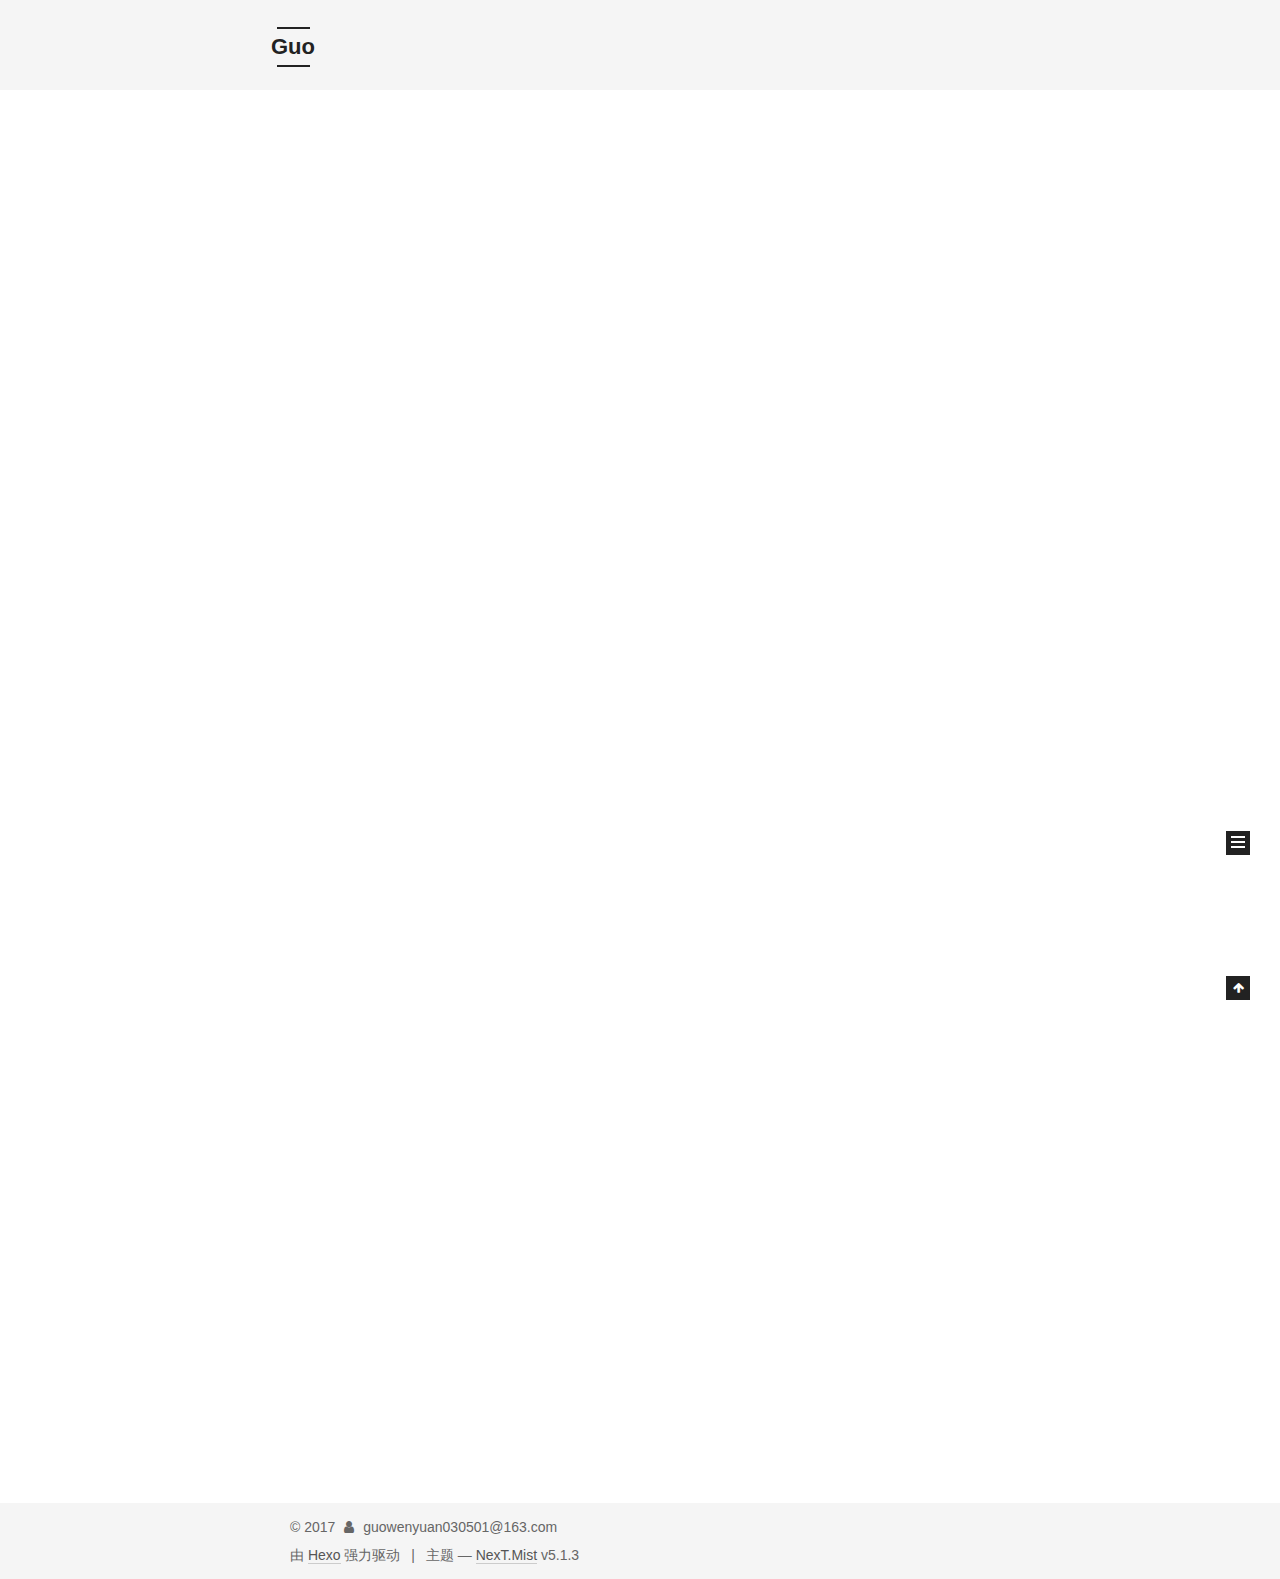
<file: index.html>
<!DOCTYPE html>



  


<html class="theme-next mist use-motion" lang="zh-Hans">
<head>
  <meta charset="UTF-8"/>
<meta http-equiv="X-UA-Compatible" content="IE=edge" />
<meta name="viewport" content="width=device-width, initial-scale=1, maximum-scale=1"/>
<meta name="theme-color" content="#222">









<meta http-equiv="Cache-Control" content="no-transform" />
<meta http-equiv="Cache-Control" content="no-siteapp" />
















  
  
  <link href="/lib/fancybox/source/jquery.fancybox.css?v=2.1.5" rel="stylesheet" type="text/css" />







<link href="/lib/font-awesome/css/font-awesome.min.css?v=4.6.2" rel="stylesheet" type="text/css" />

<link href="/css/main.css?v=5.1.3" rel="stylesheet" type="text/css" />


  <link rel="apple-touch-icon" sizes="180x180" href="/images/apple-touch-icon-next.png?v=5.1.3">


  <link rel="icon" type="image/png" sizes="32x32" href="/images/favicon-32x32-next.png?v=5.1.3">


  <link rel="icon" type="image/png" sizes="16x16" href="/images/favicon-16x16-next.png?v=5.1.3">


  <link rel="mask-icon" href="/images/logo.svg?v=5.1.3" color="#222">





  <meta name="keywords" content="Hexo, NexT" />










<meta name="description" content="Rua">
<meta property="og:type" content="website">
<meta property="og:title" content="Guo">
<meta property="og:url" content="http://guowenyuan.com/index.html">
<meta property="og:site_name" content="Guo">
<meta property="og:description" content="Rua">
<meta property="og:locale" content="zh-Hans">
<meta name="twitter:card" content="summary">
<meta name="twitter:title" content="Guo">
<meta name="twitter:description" content="Rua">



<script type="text/javascript" id="hexo.configurations">
  var NexT = window.NexT || {};
  var CONFIG = {
    root: '/',
    scheme: 'Mist',
    version: '5.1.3',
    sidebar: {"position":"left","display":"post","offset":12,"b2t":false,"scrollpercent":false,"onmobile":false},
    fancybox: true,
    tabs: true,
    motion: {"enable":true,"async":false,"transition":{"post_block":"fadeIn","post_header":"slideDownIn","post_body":"slideDownIn","coll_header":"slideLeftIn","sidebar":"slideUpIn"}},
    duoshuo: {
      userId: '0',
      author: '博主'
    },
    algolia: {
      applicationID: '',
      apiKey: '',
      indexName: '',
      hits: {"per_page":10},
      labels: {"input_placeholder":"Search for Posts","hits_empty":"We didn't find any results for the search: ${query}","hits_stats":"${hits} results found in ${time} ms"}
    }
  };
</script>



  <link rel="canonical" href="http://guowenyuan.com/"/>





  <title>Guo</title>
  








</head>

<body itemscope itemtype="http://schema.org/WebPage" lang="zh-Hans">

  
  
    
  

  <div class="container sidebar-position-left 
  page-home">
    <div class="headband"></div>

    <header id="header" class="header" itemscope itemtype="http://schema.org/WPHeader">
      <div class="header-inner"><div class="site-brand-wrapper">
  <div class="site-meta ">
    

    <div class="custom-logo-site-title">
      <a href="/"  class="brand" rel="start">
        <span class="logo-line-before"><i></i></span>
        <span class="site-title">Guo</span>
        <span class="logo-line-after"><i></i></span>
      </a>
    </div>
      
        <p class="site-subtitle"></p>
      
  </div>

  <div class="site-nav-toggle">
    <button>
      <span class="btn-bar"></span>
      <span class="btn-bar"></span>
      <span class="btn-bar"></span>
    </button>
  </div>
</div>

<nav class="site-nav">
  

  
    <ul id="menu" class="menu">
      
        
        <li class="menu-item menu-item-home">
          <a href="/" rel="section">
            
              <i class="menu-item-icon fa fa-fw fa-home"></i> <br />
            
            首页
          </a>
        </li>
      

      
    </ul>
  

  
</nav>



 </div>
    </header>

    <main id="main" class="main">
      <div class="main-inner">
        <div class="content-wrap">
          <div id="content" class="content">
            
  <section id="posts" class="posts-expand">
    
      

  

  
  
  

  <article class="post post-type-normal" itemscope itemtype="http://schema.org/Article">
  
  
  
  <div class="post-block">
    <link itemprop="mainEntityOfPage" href="http://guowenyuan.com/2017/12/03/线性表与他的物理结构/">

    <span hidden itemprop="author" itemscope itemtype="http://schema.org/Person">
      <meta itemprop="name" content="guowenyuan030501@163.com">
      <meta itemprop="description" content="">
      <meta itemprop="image" content="/images/avatar.gif">
    </span>

    <span hidden itemprop="publisher" itemscope itemtype="http://schema.org/Organization">
      <meta itemprop="name" content="Guo">
    </span>

    
      <header class="post-header">

        
        
          <h1 class="post-title" itemprop="name headline">
                
                <a class="post-title-link" href="/2017/12/03/线性表与他的物理结构/" itemprop="url">线性表与他的物理结构</a></h1>
        

        <div class="post-meta">
          <span class="post-time">
            
              <span class="post-meta-item-icon">
                <i class="fa fa-calendar-o"></i>
              </span>
              
                <span class="post-meta-item-text">发表于</span>
              
              <time title="创建于" itemprop="dateCreated datePublished" datetime="2017-12-03T20:52:39+08:00">
                2017-12-03
              </time>
            

            

            
          </span>

          

          
            
          

          
          

          

          

          

        </div>
      </header>
    

    
    
    
    <div class="post-body" itemprop="articleBody">

      
      

      
        
          <p>#线性表</p>
<p>代码与分析来自与C#</p>
<hr>
<p><strong>首先我们来看一看线性表的定义是什么：零个或者多个的有限序列</strong></p>
<p>那么我们来举个例子来看看什么叫做零个或者多个有限序列：<br>
          <!--noindex-->
          <div class="post-button text-center">
            <a class="btn" href="/2017/12/03/线性表与他的物理结构/#more" rel="contents">
              阅读全文 &raquo;
            </a>
          </div>
          <!--/noindex-->
        
      
    </div>
    
    
    

    

    

    

    <footer class="post-footer">
      

      

      

      
      
        <div class="post-eof"></div>
      
    </footer>
  </div>
  
  
  
  </article>


    
      

  

  
  
  

  <article class="post post-type-normal" itemscope itemtype="http://schema.org/Article">
  
  
  
  <div class="post-block">
    <link itemprop="mainEntityOfPage" href="http://guowenyuan.com/2017/11/29/Unity协程与线程/">

    <span hidden itemprop="author" itemscope itemtype="http://schema.org/Person">
      <meta itemprop="name" content="guowenyuan030501@163.com">
      <meta itemprop="description" content="">
      <meta itemprop="image" content="/images/avatar.gif">
    </span>

    <span hidden itemprop="publisher" itemscope itemtype="http://schema.org/Organization">
      <meta itemprop="name" content="Guo">
    </span>

    
      <header class="post-header">

        
        
          <h1 class="post-title" itemprop="name headline">
                
                <a class="post-title-link" href="/2017/11/29/Unity协程与线程/" itemprop="url">Unity协程与线程</a></h1>
        

        <div class="post-meta">
          <span class="post-time">
            
              <span class="post-meta-item-icon">
                <i class="fa fa-calendar-o"></i>
              </span>
              
                <span class="post-meta-item-text">发表于</span>
              
              <time title="创建于" itemprop="dateCreated datePublished" datetime="2017-11-29T20:46:33+08:00">
                2017-11-29
              </time>
            

            

            
          </span>

          

          
            
          

          
          

          

          

          

        </div>
      </header>
    

    
    
    
    <div class="post-body" itemprop="articleBody">

      
      

      
        
          <p>文中所有的线程例子语言来自C#，协程例子来自unity封装好的。</p>
<p>#线程<br>         首先我们来看一下线程是什么。<br>         在很多地方介绍线程时，称其为轻量级进程。我们从简单的生活例子来解释以下系统，进程，线程之间的关系。<br>         首先我们将系统比作为一个工厂，那么进程就是系统当中运行的一个工程，我们比作为一个工厂的某个部门，
          <!--noindex-->
          <div class="post-button text-center">
            <a class="btn" href="/2017/11/29/Unity协程与线程/#more" rel="contents">
              阅读全文 &raquo;
            </a>
          </div>
          <!--/noindex-->
        
      
    </div>
    
    
    

    

    

    

    <footer class="post-footer">
      

      

      

      
      
        <div class="post-eof"></div>
      
    </footer>
  </div>
  
  
  
  </article>


    
      

  

  
  
  

  <article class="post post-type-normal" itemscope itemtype="http://schema.org/Article">
  
  
  
  <div class="post-block">
    <link itemprop="mainEntityOfPage" href="http://guowenyuan.com/2017/11/28/数据结构基本类型/">

    <span hidden itemprop="author" itemscope itemtype="http://schema.org/Person">
      <meta itemprop="name" content="guowenyuan030501@163.com">
      <meta itemprop="description" content="">
      <meta itemprop="image" content="/images/avatar.gif">
    </span>

    <span hidden itemprop="publisher" itemscope itemtype="http://schema.org/Organization">
      <meta itemprop="name" content="Guo">
    </span>

    
      <header class="post-header">

        
        
          <h1 class="post-title" itemprop="name headline">
                
                <a class="post-title-link" href="/2017/11/28/数据结构基本类型/" itemprop="url">数据结构基本类型</a></h1>
        

        <div class="post-meta">
          <span class="post-time">
            
              <span class="post-meta-item-icon">
                <i class="fa fa-calendar-o"></i>
              </span>
              
                <span class="post-meta-item-text">发表于</span>
              
              <time title="创建于" itemprop="dateCreated datePublished" datetime="2017-11-28T20:02:46+08:00">
                2017-11-28
              </time>
            

            

            
          </span>

          

          
            
          

          
          

          

          

          

        </div>
      </header>
    

    
    
    
    <div class="post-body" itemprop="articleBody">

      
      

      
        
          <h1 id="数据结构基本概念"><a href="#数据结构基本概念" class="headerlink" title="数据结构基本概念"></a>数据结构基本概念</h1><blockquote>
<ul>
<li>数据元素：是组成数据的，有一定意义的基本单位，在计算机当中通常作为整体处理。</li>
<li><p>数据项：一个数据元素可以由若干个数据项组成，数据项是数据结构当中的最小组成部分</p>
<p><strong>简单来说，比如人类的数据元素是人，那么人的数据项就是身高，体重，年龄等等一系列共性抽象的数据项。</strong></p>
          <!--noindex-->
          <div class="post-button text-center">
            <a class="btn" href="/2017/11/28/数据结构基本类型/#more" rel="contents">
              阅读全文 &raquo;
            </a>
          </div>
          <!--/noindex-->
        
      
    </div>
    
    
    

    

    

    

    <footer class="post-footer">
      

      

      

      
      
        <div class="post-eof"></div>
      
    </footer>
  </div>
  
  
  
  </article>


    
  </section>

  


          </div>
          


          

        </div>
        
          
  
  <div class="sidebar-toggle">
    <div class="sidebar-toggle-line-wrap">
      <span class="sidebar-toggle-line sidebar-toggle-line-first"></span>
      <span class="sidebar-toggle-line sidebar-toggle-line-middle"></span>
      <span class="sidebar-toggle-line sidebar-toggle-line-last"></span>
    </div>
  </div>

  <aside id="sidebar" class="sidebar">
    
    <div class="sidebar-inner">

      

      

      <section class="site-overview-wrap sidebar-panel sidebar-panel-active">
        <div class="site-overview">
          <div class="site-author motion-element" itemprop="author" itemscope itemtype="http://schema.org/Person">
            
              <p class="site-author-name" itemprop="name">guowenyuan030501@163.com</p>
              <p class="site-description motion-element" itemprop="description">Rua</p>
          </div>

          <nav class="site-state motion-element">

            
              <div class="site-state-item site-state-posts">
              
                <a href="/archives">
              
                  <span class="site-state-item-count">3</span>
                  <span class="site-state-item-name">日志</span>
                </a>
              </div>
            

            

            
              
              
              <div class="site-state-item site-state-tags">
                
                  <span class="site-state-item-count">2</span>
                  <span class="site-state-item-name">标签</span>
                
              </div>
            

          </nav>

          

          <div class="links-of-author motion-element">
            
          </div>

          
          

          
          

          

        </div>
      </section>

      

      

    </div>
  </aside>


        
      </div>
    </main>

    <footer id="footer" class="footer">
      <div class="footer-inner">
        <div class="copyright">&copy; <span itemprop="copyrightYear">2017</span>
  <span class="with-love">
    <i class="fa fa-user"></i>
  </span>
  <span class="author" itemprop="copyrightHolder">guowenyuan030501@163.com</span>

  
</div>


  <div class="powered-by">由 <a class="theme-link" target="_blank" href="https://hexo.io">Hexo</a> 强力驱动</div>



  <span class="post-meta-divider">|</span>



  <div class="theme-info">主题 &mdash; <a class="theme-link" target="_blank" href="https://github.com/iissnan/hexo-theme-next">NexT.Mist</a> v5.1.3</div>




        







        
      </div>
    </footer>

    
      <div class="back-to-top">
        <i class="fa fa-arrow-up"></i>
        
      </div>
    

    

  </div>

  

<script type="text/javascript">
  if (Object.prototype.toString.call(window.Promise) !== '[object Function]') {
    window.Promise = null;
  }
</script>









  












  
  
    <script type="text/javascript" src="/lib/jquery/index.js?v=2.1.3"></script>
  

  
  
    <script type="text/javascript" src="/lib/fastclick/lib/fastclick.min.js?v=1.0.6"></script>
  

  
  
    <script type="text/javascript" src="/lib/jquery_lazyload/jquery.lazyload.js?v=1.9.7"></script>
  

  
  
    <script type="text/javascript" src="/lib/velocity/velocity.min.js?v=1.2.1"></script>
  

  
  
    <script type="text/javascript" src="/lib/velocity/velocity.ui.min.js?v=1.2.1"></script>
  

  
  
    <script type="text/javascript" src="/lib/fancybox/source/jquery.fancybox.pack.js?v=2.1.5"></script>
  


  


  <script type="text/javascript" src="/js/src/utils.js?v=5.1.3"></script>

  <script type="text/javascript" src="/js/src/motion.js?v=5.1.3"></script>



  
  

  

  


  <script type="text/javascript" src="/js/src/bootstrap.js?v=5.1.3"></script>



  


  




	





  





  












  





  

  

  

  
  

  

  

  

</body>
</html>
</file>
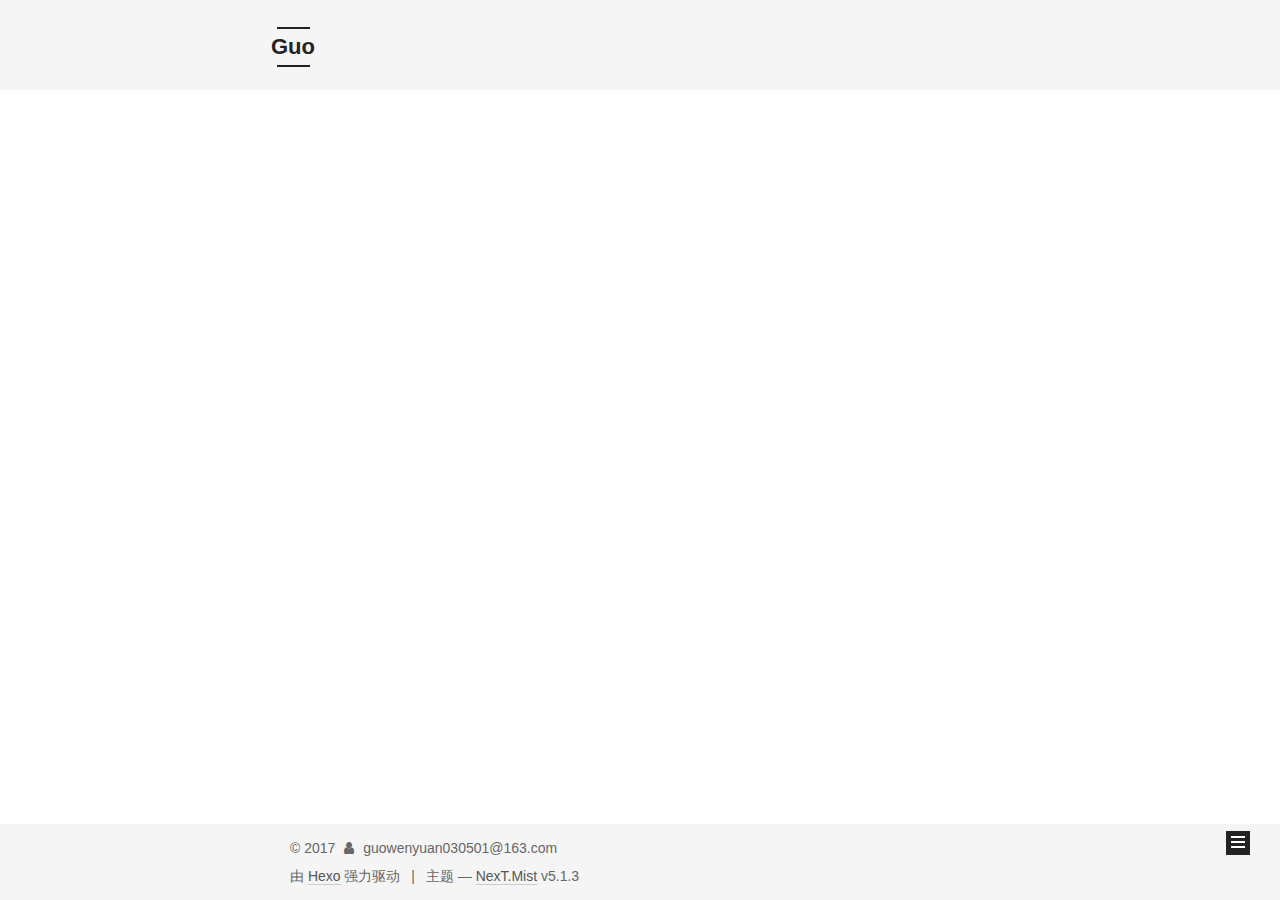
<file: archives/index.html>
<!DOCTYPE html>



  


<html class="theme-next mist use-motion" lang="zh-Hans">
<head>
  <meta charset="UTF-8"/>
<meta http-equiv="X-UA-Compatible" content="IE=edge" />
<meta name="viewport" content="width=device-width, initial-scale=1, maximum-scale=1"/>
<meta name="theme-color" content="#222">









<meta http-equiv="Cache-Control" content="no-transform" />
<meta http-equiv="Cache-Control" content="no-siteapp" />
















  
  
  <link href="/lib/fancybox/source/jquery.fancybox.css?v=2.1.5" rel="stylesheet" type="text/css" />







<link href="/lib/font-awesome/css/font-awesome.min.css?v=4.6.2" rel="stylesheet" type="text/css" />

<link href="/css/main.css?v=5.1.3" rel="stylesheet" type="text/css" />


  <link rel="apple-touch-icon" sizes="180x180" href="/images/apple-touch-icon-next.png?v=5.1.3">


  <link rel="icon" type="image/png" sizes="32x32" href="/images/favicon-32x32-next.png?v=5.1.3">


  <link rel="icon" type="image/png" sizes="16x16" href="/images/favicon-16x16-next.png?v=5.1.3">


  <link rel="mask-icon" href="/images/logo.svg?v=5.1.3" color="#222">





  <meta name="keywords" content="Hexo, NexT" />










<meta name="description" content="Rua">
<meta property="og:type" content="website">
<meta property="og:title" content="Guo">
<meta property="og:url" content="http://guowenyuan.com/archives/index.html">
<meta property="og:site_name" content="Guo">
<meta property="og:description" content="Rua">
<meta property="og:locale" content="zh-Hans">
<meta name="twitter:card" content="summary">
<meta name="twitter:title" content="Guo">
<meta name="twitter:description" content="Rua">



<script type="text/javascript" id="hexo.configurations">
  var NexT = window.NexT || {};
  var CONFIG = {
    root: '/',
    scheme: 'Mist',
    version: '5.1.3',
    sidebar: {"position":"left","display":"post","offset":12,"b2t":false,"scrollpercent":false,"onmobile":false},
    fancybox: true,
    tabs: true,
    motion: {"enable":true,"async":false,"transition":{"post_block":"fadeIn","post_header":"slideDownIn","post_body":"slideDownIn","coll_header":"slideLeftIn","sidebar":"slideUpIn"}},
    duoshuo: {
      userId: '0',
      author: '博主'
    },
    algolia: {
      applicationID: '',
      apiKey: '',
      indexName: '',
      hits: {"per_page":10},
      labels: {"input_placeholder":"Search for Posts","hits_empty":"We didn't find any results for the search: ${query}","hits_stats":"${hits} results found in ${time} ms"}
    }
  };
</script>



  <link rel="canonical" href="http://guowenyuan.com/archives/"/>





  <title>归档 | Guo</title>
  








</head>

<body itemscope itemtype="http://schema.org/WebPage" lang="zh-Hans">

  
  
    
  

  <div class="container sidebar-position-left page-archive">
    <div class="headband"></div>

    <header id="header" class="header" itemscope itemtype="http://schema.org/WPHeader">
      <div class="header-inner"><div class="site-brand-wrapper">
  <div class="site-meta ">
    

    <div class="custom-logo-site-title">
      <a href="/"  class="brand" rel="start">
        <span class="logo-line-before"><i></i></span>
        <span class="site-title">Guo</span>
        <span class="logo-line-after"><i></i></span>
      </a>
    </div>
      
        <p class="site-subtitle"></p>
      
  </div>

  <div class="site-nav-toggle">
    <button>
      <span class="btn-bar"></span>
      <span class="btn-bar"></span>
      <span class="btn-bar"></span>
    </button>
  </div>
</div>

<nav class="site-nav">
  

  
    <ul id="menu" class="menu">
      
        
        <li class="menu-item menu-item-home">
          <a href="/" rel="section">
            
              <i class="menu-item-icon fa fa-fw fa-home"></i> <br />
            
            首页
          </a>
        </li>
      

      
    </ul>
  

  
</nav>



 </div>
    </header>

    <main id="main" class="main">
      <div class="main-inner">
        <div class="content-wrap">
          <div id="content" class="content">
            

  
  
  
  <div class="post-block archive">
    <div id="posts" class="posts-collapse">
      <span class="archive-move-on"></span>

      <span class="archive-page-counter">
        
        
        
          
        
        嗯..! 目前共计 3 篇日志。 继续努力。
      </span>

      

        
        
        

        
          
          <div class="collection-title">
            <h1 class="archive-year" id="archive-year-2017">2017</h1>
          </div>
        
        

        

  <article class="post post-type-normal" itemscope itemtype="http://schema.org/Article">
    <header class="post-header">

      <h2 class="post-title">
        
            <a class="post-title-link" href="/2017/12/03/线性表与他的物理结构/" itemprop="url">
              
                <span itemprop="name">线性表与他的物理结构</span>
              
            </a>
        
      </h2>

      <div class="post-meta">
        <time class="post-time" itemprop="dateCreated"
              datetime="2017-12-03T20:52:39+08:00"
              content="2017-12-03" >
          12-03
        </time>
      </div>

    </header>
  </article>



      

        
        
        

        
        

        

  <article class="post post-type-normal" itemscope itemtype="http://schema.org/Article">
    <header class="post-header">

      <h2 class="post-title">
        
            <a class="post-title-link" href="/2017/11/29/Unity协程与线程/" itemprop="url">
              
                <span itemprop="name">Unity协程与线程</span>
              
            </a>
        
      </h2>

      <div class="post-meta">
        <time class="post-time" itemprop="dateCreated"
              datetime="2017-11-29T20:46:33+08:00"
              content="2017-11-29" >
          11-29
        </time>
      </div>

    </header>
  </article>



      

        
        
        

        
        

        

  <article class="post post-type-normal" itemscope itemtype="http://schema.org/Article">
    <header class="post-header">

      <h2 class="post-title">
        
            <a class="post-title-link" href="/2017/11/28/数据结构基本类型/" itemprop="url">
              
                <span itemprop="name">数据结构基本类型</span>
              
            </a>
        
      </h2>

      <div class="post-meta">
        <time class="post-time" itemprop="dateCreated"
              datetime="2017-11-28T20:02:46+08:00"
              content="2017-11-28" >
          11-28
        </time>
      </div>

    </header>
  </article>



      

    </div>
  </div>
  
  
  

  



          </div>
          


          

        </div>
        
          
  
  <div class="sidebar-toggle">
    <div class="sidebar-toggle-line-wrap">
      <span class="sidebar-toggle-line sidebar-toggle-line-first"></span>
      <span class="sidebar-toggle-line sidebar-toggle-line-middle"></span>
      <span class="sidebar-toggle-line sidebar-toggle-line-last"></span>
    </div>
  </div>

  <aside id="sidebar" class="sidebar">
    
    <div class="sidebar-inner">

      

      

      <section class="site-overview-wrap sidebar-panel sidebar-panel-active">
        <div class="site-overview">
          <div class="site-author motion-element" itemprop="author" itemscope itemtype="http://schema.org/Person">
            
              <p class="site-author-name" itemprop="name">guowenyuan030501@163.com</p>
              <p class="site-description motion-element" itemprop="description">Rua</p>
          </div>

          <nav class="site-state motion-element">

            
              <div class="site-state-item site-state-posts">
              
                <a href="/archives">
              
                  <span class="site-state-item-count">3</span>
                  <span class="site-state-item-name">日志</span>
                </a>
              </div>
            

            

            
              
              
              <div class="site-state-item site-state-tags">
                
                  <span class="site-state-item-count">2</span>
                  <span class="site-state-item-name">标签</span>
                
              </div>
            

          </nav>

          

          <div class="links-of-author motion-element">
            
          </div>

          
          

          
          

          

        </div>
      </section>

      

      

    </div>
  </aside>


        
      </div>
    </main>

    <footer id="footer" class="footer">
      <div class="footer-inner">
        <div class="copyright">&copy; <span itemprop="copyrightYear">2017</span>
  <span class="with-love">
    <i class="fa fa-user"></i>
  </span>
  <span class="author" itemprop="copyrightHolder">guowenyuan030501@163.com</span>

  
</div>


  <div class="powered-by">由 <a class="theme-link" target="_blank" href="https://hexo.io">Hexo</a> 强力驱动</div>



  <span class="post-meta-divider">|</span>



  <div class="theme-info">主题 &mdash; <a class="theme-link" target="_blank" href="https://github.com/iissnan/hexo-theme-next">NexT.Mist</a> v5.1.3</div>




        







        
      </div>
    </footer>

    
      <div class="back-to-top">
        <i class="fa fa-arrow-up"></i>
        
      </div>
    

    

  </div>

  

<script type="text/javascript">
  if (Object.prototype.toString.call(window.Promise) !== '[object Function]') {
    window.Promise = null;
  }
</script>









  












  
  
    <script type="text/javascript" src="/lib/jquery/index.js?v=2.1.3"></script>
  

  
  
    <script type="text/javascript" src="/lib/fastclick/lib/fastclick.min.js?v=1.0.6"></script>
  

  
  
    <script type="text/javascript" src="/lib/jquery_lazyload/jquery.lazyload.js?v=1.9.7"></script>
  

  
  
    <script type="text/javascript" src="/lib/velocity/velocity.min.js?v=1.2.1"></script>
  

  
  
    <script type="text/javascript" src="/lib/velocity/velocity.ui.min.js?v=1.2.1"></script>
  

  
  
    <script type="text/javascript" src="/lib/fancybox/source/jquery.fancybox.pack.js?v=2.1.5"></script>
  


  


  <script type="text/javascript" src="/js/src/utils.js?v=5.1.3"></script>

  <script type="text/javascript" src="/js/src/motion.js?v=5.1.3"></script>



  
  

  

  


  <script type="text/javascript" src="/js/src/bootstrap.js?v=5.1.3"></script>



  


  




	





  





  












  





  

  

  

  
  

  

  

  

</body>
</html>
</file>
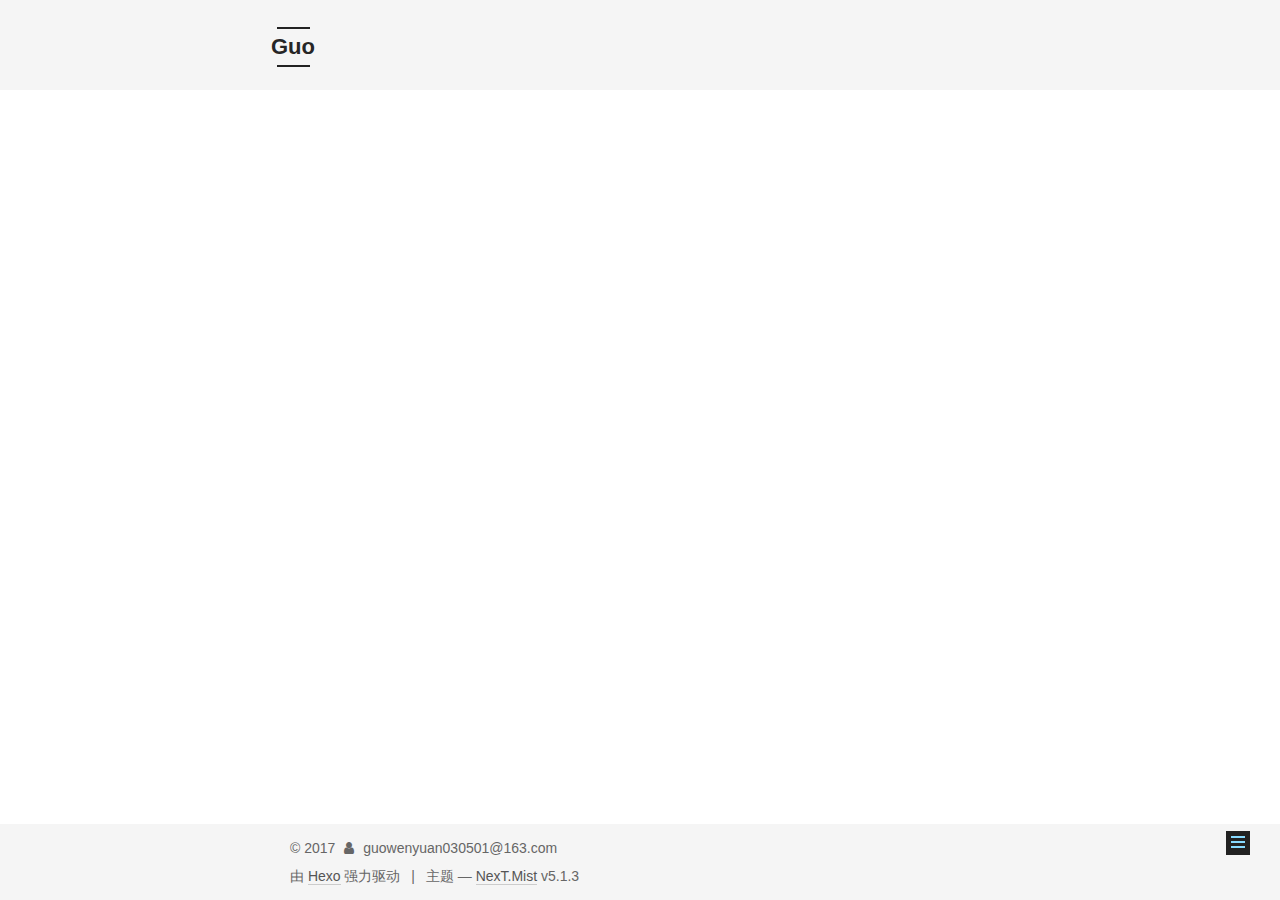
<file: caegories/index.html>
<!DOCTYPE html>



  


<html class="theme-next mist use-motion" lang="zh-Hans">
<head>
  <meta charset="UTF-8"/>
<meta http-equiv="X-UA-Compatible" content="IE=edge" />
<meta name="viewport" content="width=device-width, initial-scale=1, maximum-scale=1"/>
<meta name="theme-color" content="#222">









<meta http-equiv="Cache-Control" content="no-transform" />
<meta http-equiv="Cache-Control" content="no-siteapp" />
















  
  
  <link href="/lib/fancybox/source/jquery.fancybox.css?v=2.1.5" rel="stylesheet" type="text/css" />







<link href="/lib/font-awesome/css/font-awesome.min.css?v=4.6.2" rel="stylesheet" type="text/css" />

<link href="/css/main.css?v=5.1.3" rel="stylesheet" type="text/css" />


  <link rel="apple-touch-icon" sizes="180x180" href="/images/apple-touch-icon-next.png?v=5.1.3">


  <link rel="icon" type="image/png" sizes="32x32" href="/images/favicon-32x32-next.png?v=5.1.3">


  <link rel="icon" type="image/png" sizes="16x16" href="/images/favicon-16x16-next.png?v=5.1.3">


  <link rel="mask-icon" href="/images/logo.svg?v=5.1.3" color="#222">





  <meta name="keywords" content="Hexo, NexT" />










<meta name="description" content="Rua">
<meta property="og:type" content="website">
<meta property="og:title" content="caegories">
<meta property="og:url" content="http://guowenyuan.com/caegories/index.html">
<meta property="og:site_name" content="Guo">
<meta property="og:description" content="Rua">
<meta property="og:locale" content="zh-Hans">
<meta property="og:updated_time" content="2017-12-28T09:45:37.931Z">
<meta name="twitter:card" content="summary">
<meta name="twitter:title" content="caegories">
<meta name="twitter:description" content="Rua">



<script type="text/javascript" id="hexo.configurations">
  var NexT = window.NexT || {};
  var CONFIG = {
    root: '/',
    scheme: 'Mist',
    version: '5.1.3',
    sidebar: {"position":"left","display":"post","offset":12,"b2t":false,"scrollpercent":false,"onmobile":false},
    fancybox: true,
    tabs: true,
    motion: {"enable":true,"async":false,"transition":{"post_block":"fadeIn","post_header":"slideDownIn","post_body":"slideDownIn","coll_header":"slideLeftIn","sidebar":"slideUpIn"}},
    duoshuo: {
      userId: '0',
      author: '博主'
    },
    algolia: {
      applicationID: '',
      apiKey: '',
      indexName: '',
      hits: {"per_page":10},
      labels: {"input_placeholder":"Search for Posts","hits_empty":"We didn't find any results for the search: ${query}","hits_stats":"${hits} results found in ${time} ms"}
    }
  };
</script>



  <link rel="canonical" href="http://guowenyuan.com/caegories/"/>





  <title>caegories | Guo</title>
  








</head>

<body itemscope itemtype="http://schema.org/WebPage" lang="zh-Hans">

  
  
    
  

  <div class="container sidebar-position-left page-post-detail">
    <div class="headband"></div>

    <header id="header" class="header" itemscope itemtype="http://schema.org/WPHeader">
      <div class="header-inner"><div class="site-brand-wrapper">
  <div class="site-meta ">
    

    <div class="custom-logo-site-title">
      <a href="/"  class="brand" rel="start">
        <span class="logo-line-before"><i></i></span>
        <span class="site-title">Guo</span>
        <span class="logo-line-after"><i></i></span>
      </a>
    </div>
      
        <p class="site-subtitle"></p>
      
  </div>

  <div class="site-nav-toggle">
    <button>
      <span class="btn-bar"></span>
      <span class="btn-bar"></span>
      <span class="btn-bar"></span>
    </button>
  </div>
</div>

<nav class="site-nav">
  

  
    <ul id="menu" class="menu">
      
        
        <li class="menu-item menu-item-home">
          <a href="/" rel="section">
            
              <i class="menu-item-icon fa fa-fw fa-home"></i> <br />
            
            首页
          </a>
        </li>
      

      
    </ul>
  

  
</nav>



 </div>
    </header>

    <main id="main" class="main">
      <div class="main-inner">
        <div class="content-wrap">
          <div id="content" class="content">
            

  <div id="posts" class="posts-expand">
    
    
    
    <div class="post-block page">
      <header class="post-header">

	<h1 class="post-title" itemprop="name headline">caegories</h1>



</header>

      
      
      
      <div class="post-body">
        
        
          
        
      </div>
      
      
      
    </div>
    
    
    
  </div>


          </div>
          


          

  



        </div>
        
          
  
  <div class="sidebar-toggle">
    <div class="sidebar-toggle-line-wrap">
      <span class="sidebar-toggle-line sidebar-toggle-line-first"></span>
      <span class="sidebar-toggle-line sidebar-toggle-line-middle"></span>
      <span class="sidebar-toggle-line sidebar-toggle-line-last"></span>
    </div>
  </div>

  <aside id="sidebar" class="sidebar">
    
    <div class="sidebar-inner">

      

      

      <section class="site-overview-wrap sidebar-panel sidebar-panel-active">
        <div class="site-overview">
          <div class="site-author motion-element" itemprop="author" itemscope itemtype="http://schema.org/Person">
            
              <p class="site-author-name" itemprop="name">guowenyuan030501@163.com</p>
              <p class="site-description motion-element" itemprop="description">Rua</p>
          </div>

          <nav class="site-state motion-element">

            
              <div class="site-state-item site-state-posts">
              
                <a href="/archives">
              
                  <span class="site-state-item-count">3</span>
                  <span class="site-state-item-name">日志</span>
                </a>
              </div>
            

            

            
              
              
              <div class="site-state-item site-state-tags">
                
                  <span class="site-state-item-count">2</span>
                  <span class="site-state-item-name">标签</span>
                
              </div>
            

          </nav>

          

          <div class="links-of-author motion-element">
            
          </div>

          
          

          
          

          

        </div>
      </section>

      

      

    </div>
  </aside>


        
      </div>
    </main>

    <footer id="footer" class="footer">
      <div class="footer-inner">
        <div class="copyright">&copy; <span itemprop="copyrightYear">2017</span>
  <span class="with-love">
    <i class="fa fa-user"></i>
  </span>
  <span class="author" itemprop="copyrightHolder">guowenyuan030501@163.com</span>

  
</div>


  <div class="powered-by">由 <a class="theme-link" target="_blank" href="https://hexo.io">Hexo</a> 强力驱动</div>



  <span class="post-meta-divider">|</span>



  <div class="theme-info">主题 &mdash; <a class="theme-link" target="_blank" href="https://github.com/iissnan/hexo-theme-next">NexT.Mist</a> v5.1.3</div>




        







        
      </div>
    </footer>

    
      <div class="back-to-top">
        <i class="fa fa-arrow-up"></i>
        
      </div>
    

    

  </div>

  

<script type="text/javascript">
  if (Object.prototype.toString.call(window.Promise) !== '[object Function]') {
    window.Promise = null;
  }
</script>









  












  
  
    <script type="text/javascript" src="/lib/jquery/index.js?v=2.1.3"></script>
  

  
  
    <script type="text/javascript" src="/lib/fastclick/lib/fastclick.min.js?v=1.0.6"></script>
  

  
  
    <script type="text/javascript" src="/lib/jquery_lazyload/jquery.lazyload.js?v=1.9.7"></script>
  

  
  
    <script type="text/javascript" src="/lib/velocity/velocity.min.js?v=1.2.1"></script>
  

  
  
    <script type="text/javascript" src="/lib/velocity/velocity.ui.min.js?v=1.2.1"></script>
  

  
  
    <script type="text/javascript" src="/lib/fancybox/source/jquery.fancybox.pack.js?v=2.1.5"></script>
  


  


  <script type="text/javascript" src="/js/src/utils.js?v=5.1.3"></script>

  <script type="text/javascript" src="/js/src/motion.js?v=5.1.3"></script>



  
  

  
  <script type="text/javascript" src="/js/src/scrollspy.js?v=5.1.3"></script>
<script type="text/javascript" src="/js/src/post-details.js?v=5.1.3"></script>



  


  <script type="text/javascript" src="/js/src/bootstrap.js?v=5.1.3"></script>



  


  




	





  





  












  





  

  

  

  
  

  

  

  

</body>
</html>
</file>
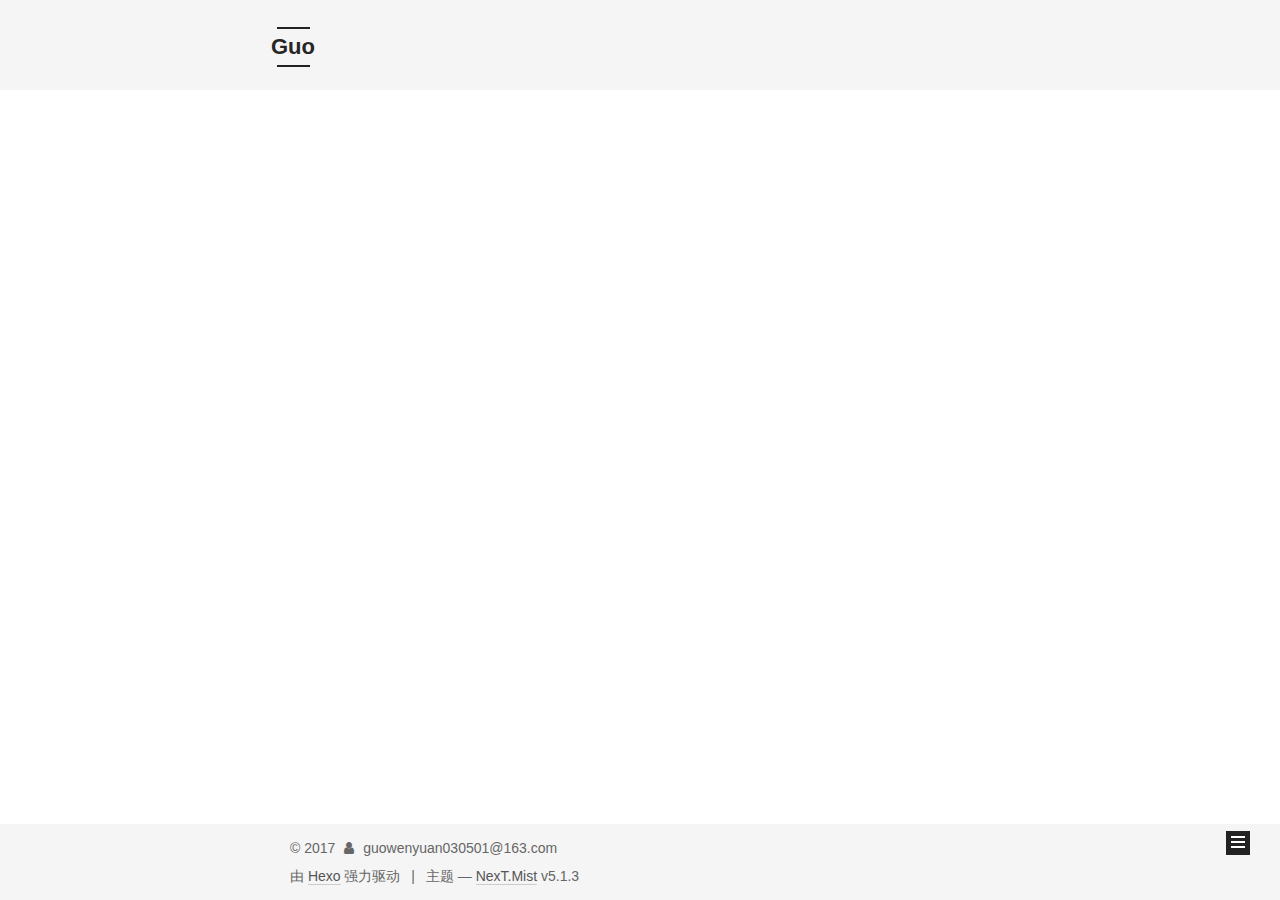
<file: archives/2017/index.html>
<!DOCTYPE html>



  


<html class="theme-next mist use-motion" lang="zh-Hans">
<head>
  <meta charset="UTF-8"/>
<meta http-equiv="X-UA-Compatible" content="IE=edge" />
<meta name="viewport" content="width=device-width, initial-scale=1, maximum-scale=1"/>
<meta name="theme-color" content="#222">









<meta http-equiv="Cache-Control" content="no-transform" />
<meta http-equiv="Cache-Control" content="no-siteapp" />
















  
  
  <link href="/lib/fancybox/source/jquery.fancybox.css?v=2.1.5" rel="stylesheet" type="text/css" />







<link href="/lib/font-awesome/css/font-awesome.min.css?v=4.6.2" rel="stylesheet" type="text/css" />

<link href="/css/main.css?v=5.1.3" rel="stylesheet" type="text/css" />


  <link rel="apple-touch-icon" sizes="180x180" href="/images/apple-touch-icon-next.png?v=5.1.3">


  <link rel="icon" type="image/png" sizes="32x32" href="/images/favicon-32x32-next.png?v=5.1.3">


  <link rel="icon" type="image/png" sizes="16x16" href="/images/favicon-16x16-next.png?v=5.1.3">


  <link rel="mask-icon" href="/images/logo.svg?v=5.1.3" color="#222">





  <meta name="keywords" content="Hexo, NexT" />










<meta name="description" content="Rua">
<meta property="og:type" content="website">
<meta property="og:title" content="Guo">
<meta property="og:url" content="http://guowenyuan.com/archives/2017/index.html">
<meta property="og:site_name" content="Guo">
<meta property="og:description" content="Rua">
<meta property="og:locale" content="zh-Hans">
<meta name="twitter:card" content="summary">
<meta name="twitter:title" content="Guo">
<meta name="twitter:description" content="Rua">



<script type="text/javascript" id="hexo.configurations">
  var NexT = window.NexT || {};
  var CONFIG = {
    root: '/',
    scheme: 'Mist',
    version: '5.1.3',
    sidebar: {"position":"left","display":"post","offset":12,"b2t":false,"scrollpercent":false,"onmobile":false},
    fancybox: true,
    tabs: true,
    motion: {"enable":true,"async":false,"transition":{"post_block":"fadeIn","post_header":"slideDownIn","post_body":"slideDownIn","coll_header":"slideLeftIn","sidebar":"slideUpIn"}},
    duoshuo: {
      userId: '0',
      author: '博主'
    },
    algolia: {
      applicationID: '',
      apiKey: '',
      indexName: '',
      hits: {"per_page":10},
      labels: {"input_placeholder":"Search for Posts","hits_empty":"We didn't find any results for the search: ${query}","hits_stats":"${hits} results found in ${time} ms"}
    }
  };
</script>



  <link rel="canonical" href="http://guowenyuan.com/archives/2017/"/>





  <title>归档 | Guo</title>
  








</head>

<body itemscope itemtype="http://schema.org/WebPage" lang="zh-Hans">

  
  
    
  

  <div class="container sidebar-position-left page-archive">
    <div class="headband"></div>

    <header id="header" class="header" itemscope itemtype="http://schema.org/WPHeader">
      <div class="header-inner"><div class="site-brand-wrapper">
  <div class="site-meta ">
    

    <div class="custom-logo-site-title">
      <a href="/"  class="brand" rel="start">
        <span class="logo-line-before"><i></i></span>
        <span class="site-title">Guo</span>
        <span class="logo-line-after"><i></i></span>
      </a>
    </div>
      
        <p class="site-subtitle"></p>
      
  </div>

  <div class="site-nav-toggle">
    <button>
      <span class="btn-bar"></span>
      <span class="btn-bar"></span>
      <span class="btn-bar"></span>
    </button>
  </div>
</div>

<nav class="site-nav">
  

  
    <ul id="menu" class="menu">
      
        
        <li class="menu-item menu-item-home">
          <a href="/" rel="section">
            
              <i class="menu-item-icon fa fa-fw fa-home"></i> <br />
            
            首页
          </a>
        </li>
      

      
    </ul>
  

  
</nav>



 </div>
    </header>

    <main id="main" class="main">
      <div class="main-inner">
        <div class="content-wrap">
          <div id="content" class="content">
            

  
  
  
  <div class="post-block archive">
    <div id="posts" class="posts-collapse">
      <span class="archive-move-on"></span>

      <span class="archive-page-counter">
        
        
        
          
        
        嗯..! 目前共计 3 篇日志。 继续努力。
      </span>

      

        
        
        

        
          
          <div class="collection-title">
            <h1 class="archive-year" id="archive-year-2017">2017</h1>
          </div>
        
        

        

  <article class="post post-type-normal" itemscope itemtype="http://schema.org/Article">
    <header class="post-header">

      <h2 class="post-title">
        
            <a class="post-title-link" href="/2017/12/03/线性表与他的物理结构/" itemprop="url">
              
                <span itemprop="name">线性表与他的物理结构</span>
              
            </a>
        
      </h2>

      <div class="post-meta">
        <time class="post-time" itemprop="dateCreated"
              datetime="2017-12-03T20:52:39+08:00"
              content="2017-12-03" >
          12-03
        </time>
      </div>

    </header>
  </article>



      

        
        
        

        
        

        

  <article class="post post-type-normal" itemscope itemtype="http://schema.org/Article">
    <header class="post-header">

      <h2 class="post-title">
        
            <a class="post-title-link" href="/2017/11/29/Unity协程与线程/" itemprop="url">
              
                <span itemprop="name">Unity协程与线程</span>
              
            </a>
        
      </h2>

      <div class="post-meta">
        <time class="post-time" itemprop="dateCreated"
              datetime="2017-11-29T20:46:33+08:00"
              content="2017-11-29" >
          11-29
        </time>
      </div>

    </header>
  </article>



      

        
        
        

        
        

        

  <article class="post post-type-normal" itemscope itemtype="http://schema.org/Article">
    <header class="post-header">

      <h2 class="post-title">
        
            <a class="post-title-link" href="/2017/11/28/数据结构基本类型/" itemprop="url">
              
                <span itemprop="name">数据结构基本类型</span>
              
            </a>
        
      </h2>

      <div class="post-meta">
        <time class="post-time" itemprop="dateCreated"
              datetime="2017-11-28T20:02:46+08:00"
              content="2017-11-28" >
          11-28
        </time>
      </div>

    </header>
  </article>



      

    </div>
  </div>
  
  
  

  



          </div>
          


          

        </div>
        
          
  
  <div class="sidebar-toggle">
    <div class="sidebar-toggle-line-wrap">
      <span class="sidebar-toggle-line sidebar-toggle-line-first"></span>
      <span class="sidebar-toggle-line sidebar-toggle-line-middle"></span>
      <span class="sidebar-toggle-line sidebar-toggle-line-last"></span>
    </div>
  </div>

  <aside id="sidebar" class="sidebar">
    
    <div class="sidebar-inner">

      

      

      <section class="site-overview-wrap sidebar-panel sidebar-panel-active">
        <div class="site-overview">
          <div class="site-author motion-element" itemprop="author" itemscope itemtype="http://schema.org/Person">
            
              <p class="site-author-name" itemprop="name">guowenyuan030501@163.com</p>
              <p class="site-description motion-element" itemprop="description">Rua</p>
          </div>

          <nav class="site-state motion-element">

            
              <div class="site-state-item site-state-posts">
              
                <a href="/archives">
              
                  <span class="site-state-item-count">3</span>
                  <span class="site-state-item-name">日志</span>
                </a>
              </div>
            

            

            
              
              
              <div class="site-state-item site-state-tags">
                
                  <span class="site-state-item-count">2</span>
                  <span class="site-state-item-name">标签</span>
                
              </div>
            

          </nav>

          

          <div class="links-of-author motion-element">
            
          </div>

          
          

          
          

          

        </div>
      </section>

      

      

    </div>
  </aside>


        
      </div>
    </main>

    <footer id="footer" class="footer">
      <div class="footer-inner">
        <div class="copyright">&copy; <span itemprop="copyrightYear">2017</span>
  <span class="with-love">
    <i class="fa fa-user"></i>
  </span>
  <span class="author" itemprop="copyrightHolder">guowenyuan030501@163.com</span>

  
</div>


  <div class="powered-by">由 <a class="theme-link" target="_blank" href="https://hexo.io">Hexo</a> 强力驱动</div>



  <span class="post-meta-divider">|</span>



  <div class="theme-info">主题 &mdash; <a class="theme-link" target="_blank" href="https://github.com/iissnan/hexo-theme-next">NexT.Mist</a> v5.1.3</div>




        







        
      </div>
    </footer>

    
      <div class="back-to-top">
        <i class="fa fa-arrow-up"></i>
        
      </div>
    

    

  </div>

  

<script type="text/javascript">
  if (Object.prototype.toString.call(window.Promise) !== '[object Function]') {
    window.Promise = null;
  }
</script>









  












  
  
    <script type="text/javascript" src="/lib/jquery/index.js?v=2.1.3"></script>
  

  
  
    <script type="text/javascript" src="/lib/fastclick/lib/fastclick.min.js?v=1.0.6"></script>
  

  
  
    <script type="text/javascript" src="/lib/jquery_lazyload/jquery.lazyload.js?v=1.9.7"></script>
  

  
  
    <script type="text/javascript" src="/lib/velocity/velocity.min.js?v=1.2.1"></script>
  

  
  
    <script type="text/javascript" src="/lib/velocity/velocity.ui.min.js?v=1.2.1"></script>
  

  
  
    <script type="text/javascript" src="/lib/fancybox/source/jquery.fancybox.pack.js?v=2.1.5"></script>
  


  


  <script type="text/javascript" src="/js/src/utils.js?v=5.1.3"></script>

  <script type="text/javascript" src="/js/src/motion.js?v=5.1.3"></script>



  
  

  

  


  <script type="text/javascript" src="/js/src/bootstrap.js?v=5.1.3"></script>



  


  




	





  





  












  





  

  

  

  
  

  

  

  

</body>
</html>
</file>
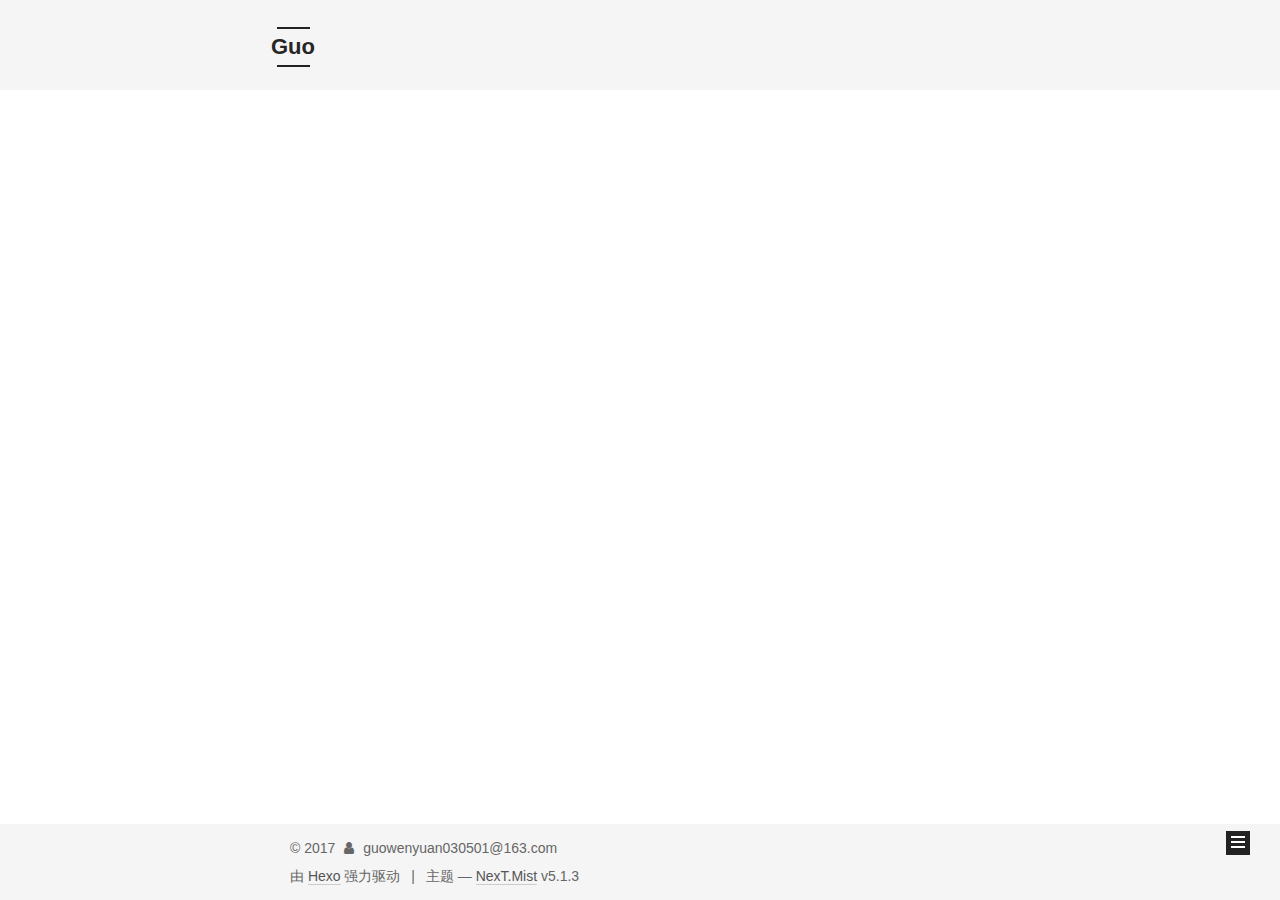
<file: tags/Unity/index.html>
<!DOCTYPE html>



  


<html class="theme-next mist use-motion" lang="zh-Hans">
<head>
  <meta charset="UTF-8"/>
<meta http-equiv="X-UA-Compatible" content="IE=edge" />
<meta name="viewport" content="width=device-width, initial-scale=1, maximum-scale=1"/>
<meta name="theme-color" content="#222">









<meta http-equiv="Cache-Control" content="no-transform" />
<meta http-equiv="Cache-Control" content="no-siteapp" />
















  
  
  <link href="/lib/fancybox/source/jquery.fancybox.css?v=2.1.5" rel="stylesheet" type="text/css" />







<link href="/lib/font-awesome/css/font-awesome.min.css?v=4.6.2" rel="stylesheet" type="text/css" />

<link href="/css/main.css?v=5.1.3" rel="stylesheet" type="text/css" />


  <link rel="apple-touch-icon" sizes="180x180" href="/images/apple-touch-icon-next.png?v=5.1.3">


  <link rel="icon" type="image/png" sizes="32x32" href="/images/favicon-32x32-next.png?v=5.1.3">


  <link rel="icon" type="image/png" sizes="16x16" href="/images/favicon-16x16-next.png?v=5.1.3">


  <link rel="mask-icon" href="/images/logo.svg?v=5.1.3" color="#222">





  <meta name="keywords" content="Hexo, NexT" />










<meta name="description" content="Rua">
<meta property="og:type" content="website">
<meta property="og:title" content="Guo">
<meta property="og:url" content="http://guowenyuan.com/tags/Unity/index.html">
<meta property="og:site_name" content="Guo">
<meta property="og:description" content="Rua">
<meta property="og:locale" content="zh-Hans">
<meta name="twitter:card" content="summary">
<meta name="twitter:title" content="Guo">
<meta name="twitter:description" content="Rua">



<script type="text/javascript" id="hexo.configurations">
  var NexT = window.NexT || {};
  var CONFIG = {
    root: '/',
    scheme: 'Mist',
    version: '5.1.3',
    sidebar: {"position":"left","display":"post","offset":12,"b2t":false,"scrollpercent":false,"onmobile":false},
    fancybox: true,
    tabs: true,
    motion: {"enable":true,"async":false,"transition":{"post_block":"fadeIn","post_header":"slideDownIn","post_body":"slideDownIn","coll_header":"slideLeftIn","sidebar":"slideUpIn"}},
    duoshuo: {
      userId: '0',
      author: '博主'
    },
    algolia: {
      applicationID: '',
      apiKey: '',
      indexName: '',
      hits: {"per_page":10},
      labels: {"input_placeholder":"Search for Posts","hits_empty":"We didn't find any results for the search: ${query}","hits_stats":"${hits} results found in ${time} ms"}
    }
  };
</script>



  <link rel="canonical" href="http://guowenyuan.com/tags/Unity/"/>





  <title>标签: Unity | Guo</title>
  








</head>

<body itemscope itemtype="http://schema.org/WebPage" lang="zh-Hans">

  
  
    
  

  <div class="container sidebar-position-left ">
    <div class="headband"></div>

    <header id="header" class="header" itemscope itemtype="http://schema.org/WPHeader">
      <div class="header-inner"><div class="site-brand-wrapper">
  <div class="site-meta ">
    

    <div class="custom-logo-site-title">
      <a href="/"  class="brand" rel="start">
        <span class="logo-line-before"><i></i></span>
        <span class="site-title">Guo</span>
        <span class="logo-line-after"><i></i></span>
      </a>
    </div>
      
        <p class="site-subtitle"></p>
      
  </div>

  <div class="site-nav-toggle">
    <button>
      <span class="btn-bar"></span>
      <span class="btn-bar"></span>
      <span class="btn-bar"></span>
    </button>
  </div>
</div>

<nav class="site-nav">
  

  
    <ul id="menu" class="menu">
      
        
        <li class="menu-item menu-item-home">
          <a href="/" rel="section">
            
              <i class="menu-item-icon fa fa-fw fa-home"></i> <br />
            
            首页
          </a>
        </li>
      

      
    </ul>
  

  
</nav>



 </div>
    </header>

    <main id="main" class="main">
      <div class="main-inner">
        <div class="content-wrap">
          <div id="content" class="content">
            

  
  
  
  <div class="post-block tag">

    <div id="posts" class="posts-collapse">
      <div class="collection-title">
        <h1>Unity<small>标签</small>
        </h1>
      </div>

      
        

  <article class="post post-type-normal" itemscope itemtype="http://schema.org/Article">
    <header class="post-header">

      <h2 class="post-title">
        
            <a class="post-title-link" href="/2017/11/29/Unity协程与线程/" itemprop="url">
              
                <span itemprop="name">Unity协程与线程</span>
              
            </a>
        
      </h2>

      <div class="post-meta">
        <time class="post-time" itemprop="dateCreated"
              datetime="2017-11-29T20:46:33+08:00"
              content="2017-11-29" >
          11-29
        </time>
      </div>

    </header>
  </article>


      
    </div>

  </div>
  
  
  

  


          </div>
          


          

        </div>
        
          
  
  <div class="sidebar-toggle">
    <div class="sidebar-toggle-line-wrap">
      <span class="sidebar-toggle-line sidebar-toggle-line-first"></span>
      <span class="sidebar-toggle-line sidebar-toggle-line-middle"></span>
      <span class="sidebar-toggle-line sidebar-toggle-line-last"></span>
    </div>
  </div>

  <aside id="sidebar" class="sidebar">
    
    <div class="sidebar-inner">

      

      

      <section class="site-overview-wrap sidebar-panel sidebar-panel-active">
        <div class="site-overview">
          <div class="site-author motion-element" itemprop="author" itemscope itemtype="http://schema.org/Person">
            
              <p class="site-author-name" itemprop="name">guowenyuan030501@163.com</p>
              <p class="site-description motion-element" itemprop="description">Rua</p>
          </div>

          <nav class="site-state motion-element">

            
              <div class="site-state-item site-state-posts">
              
                <a href="/archives">
              
                  <span class="site-state-item-count">3</span>
                  <span class="site-state-item-name">日志</span>
                </a>
              </div>
            

            

            
              
              
              <div class="site-state-item site-state-tags">
                
                  <span class="site-state-item-count">2</span>
                  <span class="site-state-item-name">标签</span>
                
              </div>
            

          </nav>

          

          <div class="links-of-author motion-element">
            
          </div>

          
          

          
          

          

        </div>
      </section>

      

      

    </div>
  </aside>


        
      </div>
    </main>

    <footer id="footer" class="footer">
      <div class="footer-inner">
        <div class="copyright">&copy; <span itemprop="copyrightYear">2017</span>
  <span class="with-love">
    <i class="fa fa-user"></i>
  </span>
  <span class="author" itemprop="copyrightHolder">guowenyuan030501@163.com</span>

  
</div>


  <div class="powered-by">由 <a class="theme-link" target="_blank" href="https://hexo.io">Hexo</a> 强力驱动</div>



  <span class="post-meta-divider">|</span>



  <div class="theme-info">主题 &mdash; <a class="theme-link" target="_blank" href="https://github.com/iissnan/hexo-theme-next">NexT.Mist</a> v5.1.3</div>




        







        
      </div>
    </footer>

    
      <div class="back-to-top">
        <i class="fa fa-arrow-up"></i>
        
      </div>
    

    

  </div>

  

<script type="text/javascript">
  if (Object.prototype.toString.call(window.Promise) !== '[object Function]') {
    window.Promise = null;
  }
</script>









  












  
  
    <script type="text/javascript" src="/lib/jquery/index.js?v=2.1.3"></script>
  

  
  
    <script type="text/javascript" src="/lib/fastclick/lib/fastclick.min.js?v=1.0.6"></script>
  

  
  
    <script type="text/javascript" src="/lib/jquery_lazyload/jquery.lazyload.js?v=1.9.7"></script>
  

  
  
    <script type="text/javascript" src="/lib/velocity/velocity.min.js?v=1.2.1"></script>
  

  
  
    <script type="text/javascript" src="/lib/velocity/velocity.ui.min.js?v=1.2.1"></script>
  

  
  
    <script type="text/javascript" src="/lib/fancybox/source/jquery.fancybox.pack.js?v=2.1.5"></script>
  


  


  <script type="text/javascript" src="/js/src/utils.js?v=5.1.3"></script>

  <script type="text/javascript" src="/js/src/motion.js?v=5.1.3"></script>



  
  

  

  


  <script type="text/javascript" src="/js/src/bootstrap.js?v=5.1.3"></script>



  


  




	





  





  












  





  

  

  

  
  

  

  

  

</body>
</html>
</file>
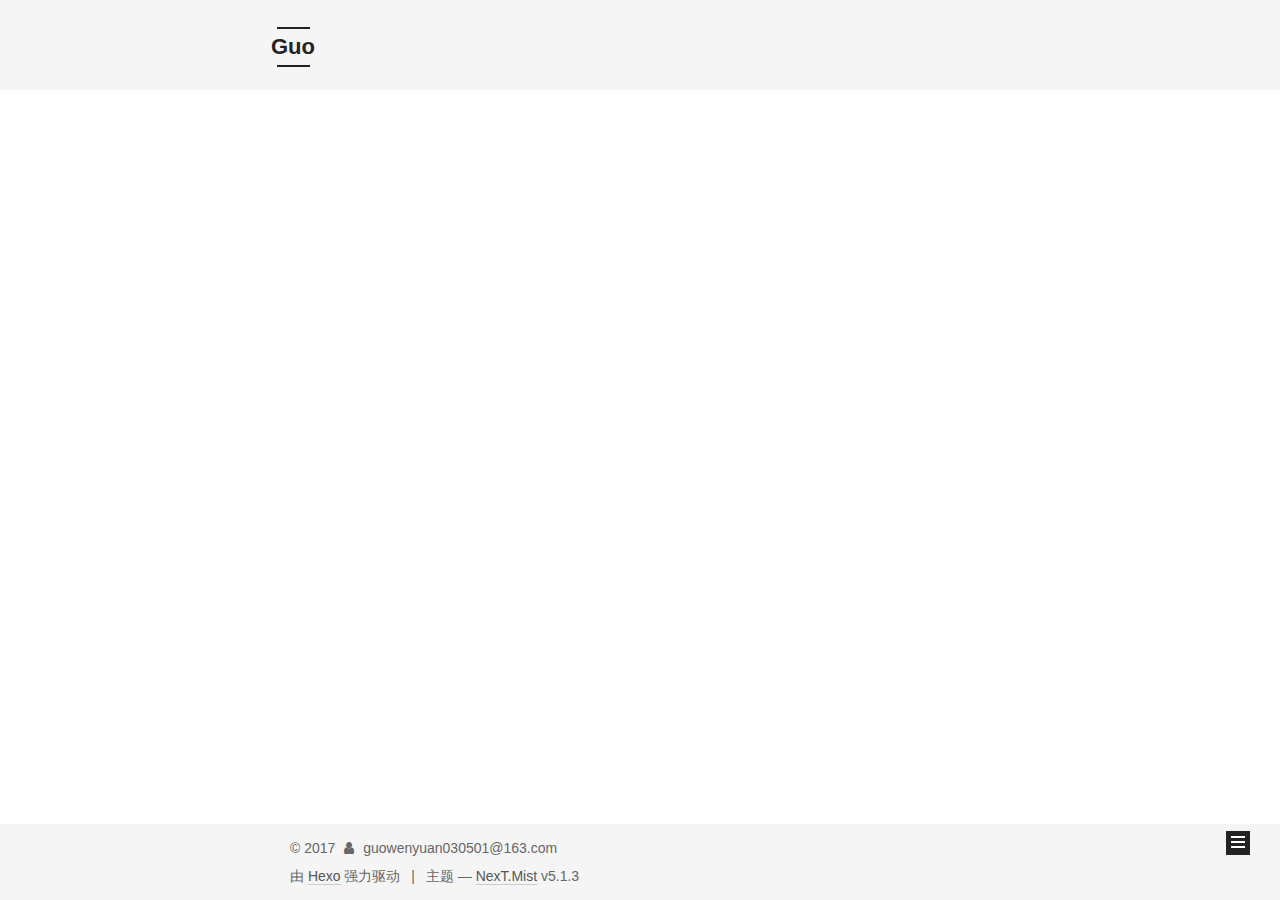
<file: tags/数据结构/index.html>
<!DOCTYPE html>



  


<html class="theme-next mist use-motion" lang="zh-Hans">
<head>
  <meta charset="UTF-8"/>
<meta http-equiv="X-UA-Compatible" content="IE=edge" />
<meta name="viewport" content="width=device-width, initial-scale=1, maximum-scale=1"/>
<meta name="theme-color" content="#222">









<meta http-equiv="Cache-Control" content="no-transform" />
<meta http-equiv="Cache-Control" content="no-siteapp" />
















  
  
  <link href="/lib/fancybox/source/jquery.fancybox.css?v=2.1.5" rel="stylesheet" type="text/css" />







<link href="/lib/font-awesome/css/font-awesome.min.css?v=4.6.2" rel="stylesheet" type="text/css" />

<link href="/css/main.css?v=5.1.3" rel="stylesheet" type="text/css" />


  <link rel="apple-touch-icon" sizes="180x180" href="/images/apple-touch-icon-next.png?v=5.1.3">


  <link rel="icon" type="image/png" sizes="32x32" href="/images/favicon-32x32-next.png?v=5.1.3">


  <link rel="icon" type="image/png" sizes="16x16" href="/images/favicon-16x16-next.png?v=5.1.3">


  <link rel="mask-icon" href="/images/logo.svg?v=5.1.3" color="#222">





  <meta name="keywords" content="Hexo, NexT" />










<meta name="description" content="Rua">
<meta property="og:type" content="website">
<meta property="og:title" content="Guo">
<meta property="og:url" content="http://guowenyuan.com/tags/数据结构/index.html">
<meta property="og:site_name" content="Guo">
<meta property="og:description" content="Rua">
<meta property="og:locale" content="zh-Hans">
<meta name="twitter:card" content="summary">
<meta name="twitter:title" content="Guo">
<meta name="twitter:description" content="Rua">



<script type="text/javascript" id="hexo.configurations">
  var NexT = window.NexT || {};
  var CONFIG = {
    root: '/',
    scheme: 'Mist',
    version: '5.1.3',
    sidebar: {"position":"left","display":"post","offset":12,"b2t":false,"scrollpercent":false,"onmobile":false},
    fancybox: true,
    tabs: true,
    motion: {"enable":true,"async":false,"transition":{"post_block":"fadeIn","post_header":"slideDownIn","post_body":"slideDownIn","coll_header":"slideLeftIn","sidebar":"slideUpIn"}},
    duoshuo: {
      userId: '0',
      author: '博主'
    },
    algolia: {
      applicationID: '',
      apiKey: '',
      indexName: '',
      hits: {"per_page":10},
      labels: {"input_placeholder":"Search for Posts","hits_empty":"We didn't find any results for the search: ${query}","hits_stats":"${hits} results found in ${time} ms"}
    }
  };
</script>



  <link rel="canonical" href="http://guowenyuan.com/tags/数据结构/"/>





  <title>标签: 数据结构 | Guo</title>
  








</head>

<body itemscope itemtype="http://schema.org/WebPage" lang="zh-Hans">

  
  
    
  

  <div class="container sidebar-position-left ">
    <div class="headband"></div>

    <header id="header" class="header" itemscope itemtype="http://schema.org/WPHeader">
      <div class="header-inner"><div class="site-brand-wrapper">
  <div class="site-meta ">
    

    <div class="custom-logo-site-title">
      <a href="/"  class="brand" rel="start">
        <span class="logo-line-before"><i></i></span>
        <span class="site-title">Guo</span>
        <span class="logo-line-after"><i></i></span>
      </a>
    </div>
      
        <p class="site-subtitle"></p>
      
  </div>

  <div class="site-nav-toggle">
    <button>
      <span class="btn-bar"></span>
      <span class="btn-bar"></span>
      <span class="btn-bar"></span>
    </button>
  </div>
</div>

<nav class="site-nav">
  

  
    <ul id="menu" class="menu">
      
        
        <li class="menu-item menu-item-home">
          <a href="/" rel="section">
            
              <i class="menu-item-icon fa fa-fw fa-home"></i> <br />
            
            首页
          </a>
        </li>
      

      
    </ul>
  

  
</nav>



 </div>
    </header>

    <main id="main" class="main">
      <div class="main-inner">
        <div class="content-wrap">
          <div id="content" class="content">
            

  
  
  
  <div class="post-block tag">

    <div id="posts" class="posts-collapse">
      <div class="collection-title">
        <h1>数据结构<small>标签</small>
        </h1>
      </div>

      
        

  <article class="post post-type-normal" itemscope itemtype="http://schema.org/Article">
    <header class="post-header">

      <h2 class="post-title">
        
            <a class="post-title-link" href="/2017/12/03/线性表与他的物理结构/" itemprop="url">
              
                <span itemprop="name">线性表与他的物理结构</span>
              
            </a>
        
      </h2>

      <div class="post-meta">
        <time class="post-time" itemprop="dateCreated"
              datetime="2017-12-03T20:52:39+08:00"
              content="2017-12-03" >
          12-03
        </time>
      </div>

    </header>
  </article>


      
    </div>

  </div>
  
  
  

  


          </div>
          


          

        </div>
        
          
  
  <div class="sidebar-toggle">
    <div class="sidebar-toggle-line-wrap">
      <span class="sidebar-toggle-line sidebar-toggle-line-first"></span>
      <span class="sidebar-toggle-line sidebar-toggle-line-middle"></span>
      <span class="sidebar-toggle-line sidebar-toggle-line-last"></span>
    </div>
  </div>

  <aside id="sidebar" class="sidebar">
    
    <div class="sidebar-inner">

      

      

      <section class="site-overview-wrap sidebar-panel sidebar-panel-active">
        <div class="site-overview">
          <div class="site-author motion-element" itemprop="author" itemscope itemtype="http://schema.org/Person">
            
              <p class="site-author-name" itemprop="name">guowenyuan030501@163.com</p>
              <p class="site-description motion-element" itemprop="description">Rua</p>
          </div>

          <nav class="site-state motion-element">

            
              <div class="site-state-item site-state-posts">
              
                <a href="/archives">
              
                  <span class="site-state-item-count">3</span>
                  <span class="site-state-item-name">日志</span>
                </a>
              </div>
            

            

            
              
              
              <div class="site-state-item site-state-tags">
                
                  <span class="site-state-item-count">2</span>
                  <span class="site-state-item-name">标签</span>
                
              </div>
            

          </nav>

          

          <div class="links-of-author motion-element">
            
          </div>

          
          

          
          

          

        </div>
      </section>

      

      

    </div>
  </aside>


        
      </div>
    </main>

    <footer id="footer" class="footer">
      <div class="footer-inner">
        <div class="copyright">&copy; <span itemprop="copyrightYear">2017</span>
  <span class="with-love">
    <i class="fa fa-user"></i>
  </span>
  <span class="author" itemprop="copyrightHolder">guowenyuan030501@163.com</span>

  
</div>


  <div class="powered-by">由 <a class="theme-link" target="_blank" href="https://hexo.io">Hexo</a> 强力驱动</div>



  <span class="post-meta-divider">|</span>



  <div class="theme-info">主题 &mdash; <a class="theme-link" target="_blank" href="https://github.com/iissnan/hexo-theme-next">NexT.Mist</a> v5.1.3</div>




        







        
      </div>
    </footer>

    
      <div class="back-to-top">
        <i class="fa fa-arrow-up"></i>
        
      </div>
    

    

  </div>

  

<script type="text/javascript">
  if (Object.prototype.toString.call(window.Promise) !== '[object Function]') {
    window.Promise = null;
  }
</script>









  












  
  
    <script type="text/javascript" src="/lib/jquery/index.js?v=2.1.3"></script>
  

  
  
    <script type="text/javascript" src="/lib/fastclick/lib/fastclick.min.js?v=1.0.6"></script>
  

  
  
    <script type="text/javascript" src="/lib/jquery_lazyload/jquery.lazyload.js?v=1.9.7"></script>
  

  
  
    <script type="text/javascript" src="/lib/velocity/velocity.min.js?v=1.2.1"></script>
  

  
  
    <script type="text/javascript" src="/lib/velocity/velocity.ui.min.js?v=1.2.1"></script>
  

  
  
    <script type="text/javascript" src="/lib/fancybox/source/jquery.fancybox.pack.js?v=2.1.5"></script>
  


  


  <script type="text/javascript" src="/js/src/utils.js?v=5.1.3"></script>

  <script type="text/javascript" src="/js/src/motion.js?v=5.1.3"></script>



  
  

  

  


  <script type="text/javascript" src="/js/src/bootstrap.js?v=5.1.3"></script>



  


  




	





  





  












  





  

  

  

  
  

  

  

  

</body>
</html>
</file>
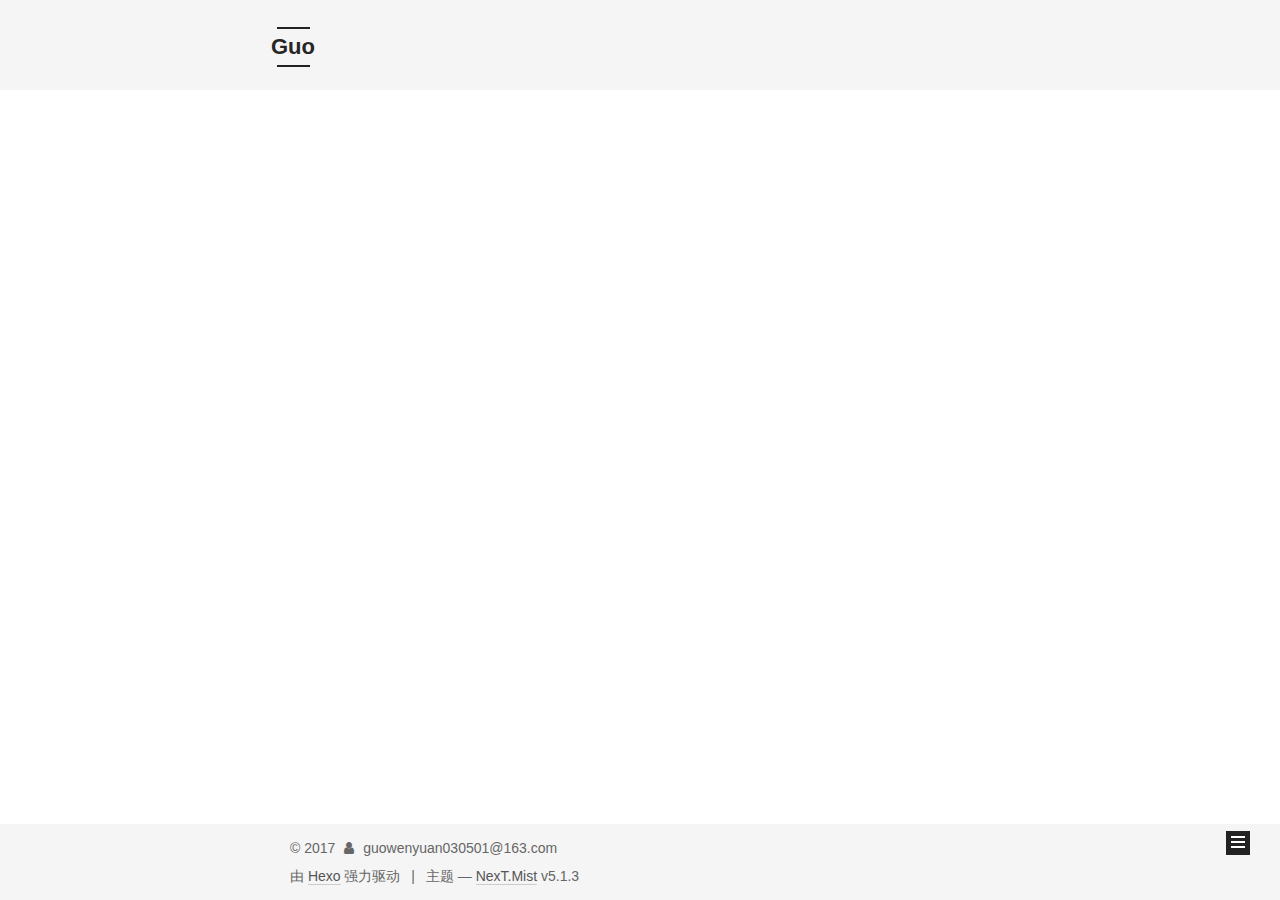
<file: archives/2017/11/index.html>
<!DOCTYPE html>



  


<html class="theme-next mist use-motion" lang="zh-Hans">
<head>
  <meta charset="UTF-8"/>
<meta http-equiv="X-UA-Compatible" content="IE=edge" />
<meta name="viewport" content="width=device-width, initial-scale=1, maximum-scale=1"/>
<meta name="theme-color" content="#222">









<meta http-equiv="Cache-Control" content="no-transform" />
<meta http-equiv="Cache-Control" content="no-siteapp" />
















  
  
  <link href="/lib/fancybox/source/jquery.fancybox.css?v=2.1.5" rel="stylesheet" type="text/css" />







<link href="/lib/font-awesome/css/font-awesome.min.css?v=4.6.2" rel="stylesheet" type="text/css" />

<link href="/css/main.css?v=5.1.3" rel="stylesheet" type="text/css" />


  <link rel="apple-touch-icon" sizes="180x180" href="/images/apple-touch-icon-next.png?v=5.1.3">


  <link rel="icon" type="image/png" sizes="32x32" href="/images/favicon-32x32-next.png?v=5.1.3">


  <link rel="icon" type="image/png" sizes="16x16" href="/images/favicon-16x16-next.png?v=5.1.3">


  <link rel="mask-icon" href="/images/logo.svg?v=5.1.3" color="#222">





  <meta name="keywords" content="Hexo, NexT" />










<meta name="description" content="Rua">
<meta property="og:type" content="website">
<meta property="og:title" content="Guo">
<meta property="og:url" content="http://guowenyuan.com/archives/2017/11/index.html">
<meta property="og:site_name" content="Guo">
<meta property="og:description" content="Rua">
<meta property="og:locale" content="zh-Hans">
<meta name="twitter:card" content="summary">
<meta name="twitter:title" content="Guo">
<meta name="twitter:description" content="Rua">



<script type="text/javascript" id="hexo.configurations">
  var NexT = window.NexT || {};
  var CONFIG = {
    root: '/',
    scheme: 'Mist',
    version: '5.1.3',
    sidebar: {"position":"left","display":"post","offset":12,"b2t":false,"scrollpercent":false,"onmobile":false},
    fancybox: true,
    tabs: true,
    motion: {"enable":true,"async":false,"transition":{"post_block":"fadeIn","post_header":"slideDownIn","post_body":"slideDownIn","coll_header":"slideLeftIn","sidebar":"slideUpIn"}},
    duoshuo: {
      userId: '0',
      author: '博主'
    },
    algolia: {
      applicationID: '',
      apiKey: '',
      indexName: '',
      hits: {"per_page":10},
      labels: {"input_placeholder":"Search for Posts","hits_empty":"We didn't find any results for the search: ${query}","hits_stats":"${hits} results found in ${time} ms"}
    }
  };
</script>



  <link rel="canonical" href="http://guowenyuan.com/archives/2017/11/"/>





  <title>归档 | Guo</title>
  








</head>

<body itemscope itemtype="http://schema.org/WebPage" lang="zh-Hans">

  
  
    
  

  <div class="container sidebar-position-left page-archive">
    <div class="headband"></div>

    <header id="header" class="header" itemscope itemtype="http://schema.org/WPHeader">
      <div class="header-inner"><div class="site-brand-wrapper">
  <div class="site-meta ">
    

    <div class="custom-logo-site-title">
      <a href="/"  class="brand" rel="start">
        <span class="logo-line-before"><i></i></span>
        <span class="site-title">Guo</span>
        <span class="logo-line-after"><i></i></span>
      </a>
    </div>
      
        <p class="site-subtitle"></p>
      
  </div>

  <div class="site-nav-toggle">
    <button>
      <span class="btn-bar"></span>
      <span class="btn-bar"></span>
      <span class="btn-bar"></span>
    </button>
  </div>
</div>

<nav class="site-nav">
  

  
    <ul id="menu" class="menu">
      
        
        <li class="menu-item menu-item-home">
          <a href="/" rel="section">
            
              <i class="menu-item-icon fa fa-fw fa-home"></i> <br />
            
            首页
          </a>
        </li>
      

      
    </ul>
  

  
</nav>



 </div>
    </header>

    <main id="main" class="main">
      <div class="main-inner">
        <div class="content-wrap">
          <div id="content" class="content">
            

  
  
  
  <div class="post-block archive">
    <div id="posts" class="posts-collapse">
      <span class="archive-move-on"></span>

      <span class="archive-page-counter">
        
        
        
          
        
        嗯..! 目前共计 3 篇日志。 继续努力。
      </span>

      

        
        
        

        
          
          <div class="collection-title">
            <h1 class="archive-year" id="archive-year-2017">2017</h1>
          </div>
        
        

        

  <article class="post post-type-normal" itemscope itemtype="http://schema.org/Article">
    <header class="post-header">

      <h2 class="post-title">
        
            <a class="post-title-link" href="/2017/11/29/Unity协程与线程/" itemprop="url">
              
                <span itemprop="name">Unity协程与线程</span>
              
            </a>
        
      </h2>

      <div class="post-meta">
        <time class="post-time" itemprop="dateCreated"
              datetime="2017-11-29T20:46:33+08:00"
              content="2017-11-29" >
          11-29
        </time>
      </div>

    </header>
  </article>



      

        
        
        

        
        

        

  <article class="post post-type-normal" itemscope itemtype="http://schema.org/Article">
    <header class="post-header">

      <h2 class="post-title">
        
            <a class="post-title-link" href="/2017/11/28/数据结构基本类型/" itemprop="url">
              
                <span itemprop="name">数据结构基本类型</span>
              
            </a>
        
      </h2>

      <div class="post-meta">
        <time class="post-time" itemprop="dateCreated"
              datetime="2017-11-28T20:02:46+08:00"
              content="2017-11-28" >
          11-28
        </time>
      </div>

    </header>
  </article>



      

    </div>
  </div>
  
  
  

  



          </div>
          


          

        </div>
        
          
  
  <div class="sidebar-toggle">
    <div class="sidebar-toggle-line-wrap">
      <span class="sidebar-toggle-line sidebar-toggle-line-first"></span>
      <span class="sidebar-toggle-line sidebar-toggle-line-middle"></span>
      <span class="sidebar-toggle-line sidebar-toggle-line-last"></span>
    </div>
  </div>

  <aside id="sidebar" class="sidebar">
    
    <div class="sidebar-inner">

      

      

      <section class="site-overview-wrap sidebar-panel sidebar-panel-active">
        <div class="site-overview">
          <div class="site-author motion-element" itemprop="author" itemscope itemtype="http://schema.org/Person">
            
              <p class="site-author-name" itemprop="name">guowenyuan030501@163.com</p>
              <p class="site-description motion-element" itemprop="description">Rua</p>
          </div>

          <nav class="site-state motion-element">

            
              <div class="site-state-item site-state-posts">
              
                <a href="/archives">
              
                  <span class="site-state-item-count">3</span>
                  <span class="site-state-item-name">日志</span>
                </a>
              </div>
            

            

            
              
              
              <div class="site-state-item site-state-tags">
                
                  <span class="site-state-item-count">2</span>
                  <span class="site-state-item-name">标签</span>
                
              </div>
            

          </nav>

          

          <div class="links-of-author motion-element">
            
          </div>

          
          

          
          

          

        </div>
      </section>

      

      

    </div>
  </aside>


        
      </div>
    </main>

    <footer id="footer" class="footer">
      <div class="footer-inner">
        <div class="copyright">&copy; <span itemprop="copyrightYear">2017</span>
  <span class="with-love">
    <i class="fa fa-user"></i>
  </span>
  <span class="author" itemprop="copyrightHolder">guowenyuan030501@163.com</span>

  
</div>


  <div class="powered-by">由 <a class="theme-link" target="_blank" href="https://hexo.io">Hexo</a> 强力驱动</div>



  <span class="post-meta-divider">|</span>



  <div class="theme-info">主题 &mdash; <a class="theme-link" target="_blank" href="https://github.com/iissnan/hexo-theme-next">NexT.Mist</a> v5.1.3</div>




        







        
      </div>
    </footer>

    
      <div class="back-to-top">
        <i class="fa fa-arrow-up"></i>
        
      </div>
    

    

  </div>

  

<script type="text/javascript">
  if (Object.prototype.toString.call(window.Promise) !== '[object Function]') {
    window.Promise = null;
  }
</script>









  












  
  
    <script type="text/javascript" src="/lib/jquery/index.js?v=2.1.3"></script>
  

  
  
    <script type="text/javascript" src="/lib/fastclick/lib/fastclick.min.js?v=1.0.6"></script>
  

  
  
    <script type="text/javascript" src="/lib/jquery_lazyload/jquery.lazyload.js?v=1.9.7"></script>
  

  
  
    <script type="text/javascript" src="/lib/velocity/velocity.min.js?v=1.2.1"></script>
  

  
  
    <script type="text/javascript" src="/lib/velocity/velocity.ui.min.js?v=1.2.1"></script>
  

  
  
    <script type="text/javascript" src="/lib/fancybox/source/jquery.fancybox.pack.js?v=2.1.5"></script>
  


  


  <script type="text/javascript" src="/js/src/utils.js?v=5.1.3"></script>

  <script type="text/javascript" src="/js/src/motion.js?v=5.1.3"></script>



  
  

  

  


  <script type="text/javascript" src="/js/src/bootstrap.js?v=5.1.3"></script>



  


  




	





  





  












  





  

  

  

  
  

  

  

  

</body>
</html>
</file>
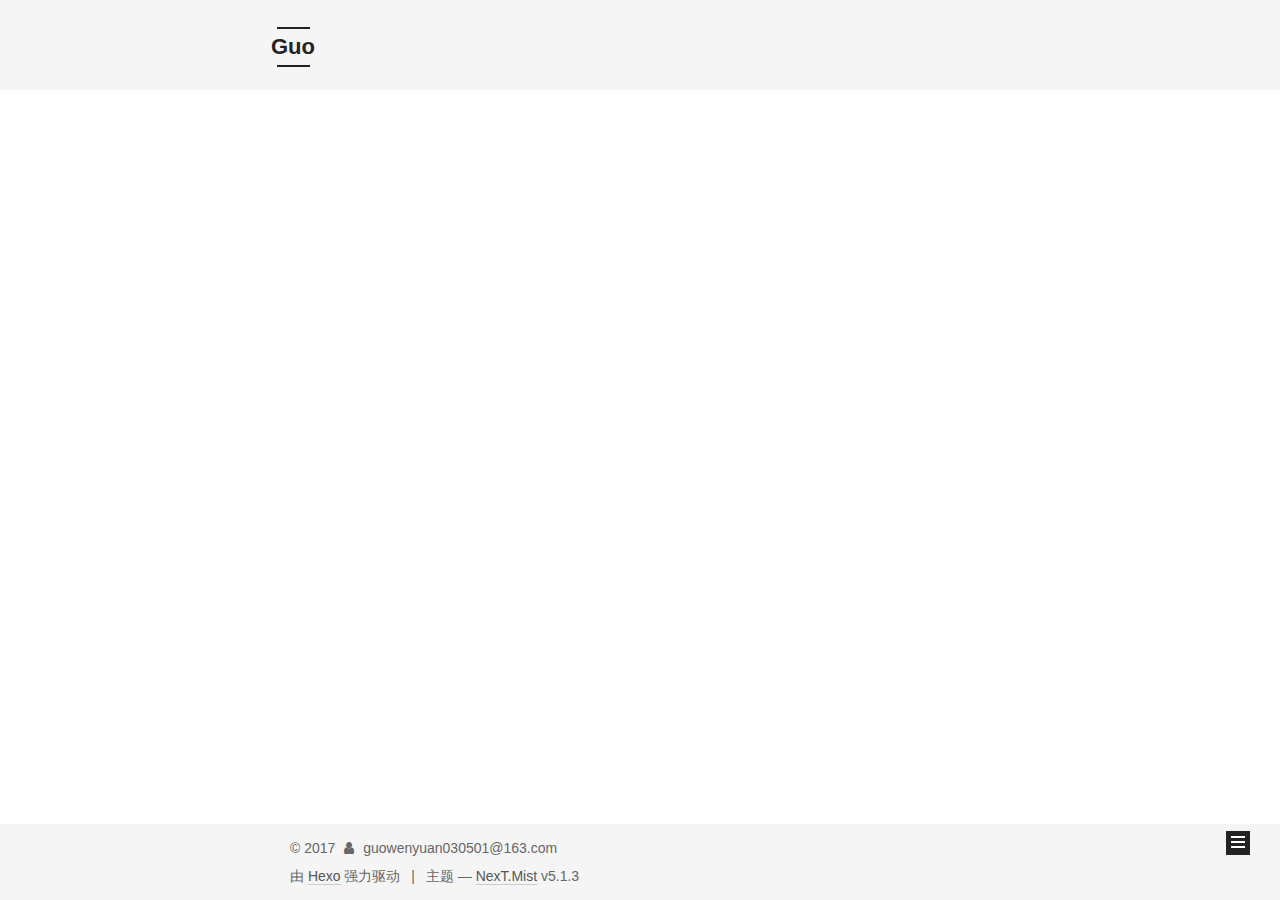
<file: archives/2017/12/index.html>
<!DOCTYPE html>



  


<html class="theme-next mist use-motion" lang="zh-Hans">
<head>
  <meta charset="UTF-8"/>
<meta http-equiv="X-UA-Compatible" content="IE=edge" />
<meta name="viewport" content="width=device-width, initial-scale=1, maximum-scale=1"/>
<meta name="theme-color" content="#222">









<meta http-equiv="Cache-Control" content="no-transform" />
<meta http-equiv="Cache-Control" content="no-siteapp" />
















  
  
  <link href="/lib/fancybox/source/jquery.fancybox.css?v=2.1.5" rel="stylesheet" type="text/css" />







<link href="/lib/font-awesome/css/font-awesome.min.css?v=4.6.2" rel="stylesheet" type="text/css" />

<link href="/css/main.css?v=5.1.3" rel="stylesheet" type="text/css" />


  <link rel="apple-touch-icon" sizes="180x180" href="/images/apple-touch-icon-next.png?v=5.1.3">


  <link rel="icon" type="image/png" sizes="32x32" href="/images/favicon-32x32-next.png?v=5.1.3">


  <link rel="icon" type="image/png" sizes="16x16" href="/images/favicon-16x16-next.png?v=5.1.3">


  <link rel="mask-icon" href="/images/logo.svg?v=5.1.3" color="#222">





  <meta name="keywords" content="Hexo, NexT" />










<meta name="description" content="Rua">
<meta property="og:type" content="website">
<meta property="og:title" content="Guo">
<meta property="og:url" content="http://guowenyuan.com/archives/2017/12/index.html">
<meta property="og:site_name" content="Guo">
<meta property="og:description" content="Rua">
<meta property="og:locale" content="zh-Hans">
<meta name="twitter:card" content="summary">
<meta name="twitter:title" content="Guo">
<meta name="twitter:description" content="Rua">



<script type="text/javascript" id="hexo.configurations">
  var NexT = window.NexT || {};
  var CONFIG = {
    root: '/',
    scheme: 'Mist',
    version: '5.1.3',
    sidebar: {"position":"left","display":"post","offset":12,"b2t":false,"scrollpercent":false,"onmobile":false},
    fancybox: true,
    tabs: true,
    motion: {"enable":true,"async":false,"transition":{"post_block":"fadeIn","post_header":"slideDownIn","post_body":"slideDownIn","coll_header":"slideLeftIn","sidebar":"slideUpIn"}},
    duoshuo: {
      userId: '0',
      author: '博主'
    },
    algolia: {
      applicationID: '',
      apiKey: '',
      indexName: '',
      hits: {"per_page":10},
      labels: {"input_placeholder":"Search for Posts","hits_empty":"We didn't find any results for the search: ${query}","hits_stats":"${hits} results found in ${time} ms"}
    }
  };
</script>



  <link rel="canonical" href="http://guowenyuan.com/archives/2017/12/"/>





  <title>归档 | Guo</title>
  








</head>

<body itemscope itemtype="http://schema.org/WebPage" lang="zh-Hans">

  
  
    
  

  <div class="container sidebar-position-left page-archive">
    <div class="headband"></div>

    <header id="header" class="header" itemscope itemtype="http://schema.org/WPHeader">
      <div class="header-inner"><div class="site-brand-wrapper">
  <div class="site-meta ">
    

    <div class="custom-logo-site-title">
      <a href="/"  class="brand" rel="start">
        <span class="logo-line-before"><i></i></span>
        <span class="site-title">Guo</span>
        <span class="logo-line-after"><i></i></span>
      </a>
    </div>
      
        <p class="site-subtitle"></p>
      
  </div>

  <div class="site-nav-toggle">
    <button>
      <span class="btn-bar"></span>
      <span class="btn-bar"></span>
      <span class="btn-bar"></span>
    </button>
  </div>
</div>

<nav class="site-nav">
  

  
    <ul id="menu" class="menu">
      
        
        <li class="menu-item menu-item-home">
          <a href="/" rel="section">
            
              <i class="menu-item-icon fa fa-fw fa-home"></i> <br />
            
            首页
          </a>
        </li>
      

      
    </ul>
  

  
</nav>



 </div>
    </header>

    <main id="main" class="main">
      <div class="main-inner">
        <div class="content-wrap">
          <div id="content" class="content">
            

  
  
  
  <div class="post-block archive">
    <div id="posts" class="posts-collapse">
      <span class="archive-move-on"></span>

      <span class="archive-page-counter">
        
        
        
          
        
        嗯..! 目前共计 3 篇日志。 继续努力。
      </span>

      

        
        
        

        
          
          <div class="collection-title">
            <h1 class="archive-year" id="archive-year-2017">2017</h1>
          </div>
        
        

        

  <article class="post post-type-normal" itemscope itemtype="http://schema.org/Article">
    <header class="post-header">

      <h2 class="post-title">
        
            <a class="post-title-link" href="/2017/12/03/线性表与他的物理结构/" itemprop="url">
              
                <span itemprop="name">线性表与他的物理结构</span>
              
            </a>
        
      </h2>

      <div class="post-meta">
        <time class="post-time" itemprop="dateCreated"
              datetime="2017-12-03T20:52:39+08:00"
              content="2017-12-03" >
          12-03
        </time>
      </div>

    </header>
  </article>



      

    </div>
  </div>
  
  
  

  



          </div>
          


          

        </div>
        
          
  
  <div class="sidebar-toggle">
    <div class="sidebar-toggle-line-wrap">
      <span class="sidebar-toggle-line sidebar-toggle-line-first"></span>
      <span class="sidebar-toggle-line sidebar-toggle-line-middle"></span>
      <span class="sidebar-toggle-line sidebar-toggle-line-last"></span>
    </div>
  </div>

  <aside id="sidebar" class="sidebar">
    
    <div class="sidebar-inner">

      

      

      <section class="site-overview-wrap sidebar-panel sidebar-panel-active">
        <div class="site-overview">
          <div class="site-author motion-element" itemprop="author" itemscope itemtype="http://schema.org/Person">
            
              <p class="site-author-name" itemprop="name">guowenyuan030501@163.com</p>
              <p class="site-description motion-element" itemprop="description">Rua</p>
          </div>

          <nav class="site-state motion-element">

            
              <div class="site-state-item site-state-posts">
              
                <a href="/archives">
              
                  <span class="site-state-item-count">3</span>
                  <span class="site-state-item-name">日志</span>
                </a>
              </div>
            

            

            
              
              
              <div class="site-state-item site-state-tags">
                
                  <span class="site-state-item-count">2</span>
                  <span class="site-state-item-name">标签</span>
                
              </div>
            

          </nav>

          

          <div class="links-of-author motion-element">
            
          </div>

          
          

          
          

          

        </div>
      </section>

      

      

    </div>
  </aside>


        
      </div>
    </main>

    <footer id="footer" class="footer">
      <div class="footer-inner">
        <div class="copyright">&copy; <span itemprop="copyrightYear">2017</span>
  <span class="with-love">
    <i class="fa fa-user"></i>
  </span>
  <span class="author" itemprop="copyrightHolder">guowenyuan030501@163.com</span>

  
</div>


  <div class="powered-by">由 <a class="theme-link" target="_blank" href="https://hexo.io">Hexo</a> 强力驱动</div>



  <span class="post-meta-divider">|</span>



  <div class="theme-info">主题 &mdash; <a class="theme-link" target="_blank" href="https://github.com/iissnan/hexo-theme-next">NexT.Mist</a> v5.1.3</div>




        







        
      </div>
    </footer>

    
      <div class="back-to-top">
        <i class="fa fa-arrow-up"></i>
        
      </div>
    

    

  </div>

  

<script type="text/javascript">
  if (Object.prototype.toString.call(window.Promise) !== '[object Function]') {
    window.Promise = null;
  }
</script>









  












  
  
    <script type="text/javascript" src="/lib/jquery/index.js?v=2.1.3"></script>
  

  
  
    <script type="text/javascript" src="/lib/fastclick/lib/fastclick.min.js?v=1.0.6"></script>
  

  
  
    <script type="text/javascript" src="/lib/jquery_lazyload/jquery.lazyload.js?v=1.9.7"></script>
  

  
  
    <script type="text/javascript" src="/lib/velocity/velocity.min.js?v=1.2.1"></script>
  

  
  
    <script type="text/javascript" src="/lib/velocity/velocity.ui.min.js?v=1.2.1"></script>
  

  
  
    <script type="text/javascript" src="/lib/fancybox/source/jquery.fancybox.pack.js?v=2.1.5"></script>
  


  


  <script type="text/javascript" src="/js/src/utils.js?v=5.1.3"></script>

  <script type="text/javascript" src="/js/src/motion.js?v=5.1.3"></script>



  
  

  

  


  <script type="text/javascript" src="/js/src/bootstrap.js?v=5.1.3"></script>



  


  




	





  





  












  





  

  

  

  
  

  

  

  

</body>
</html>
</file>
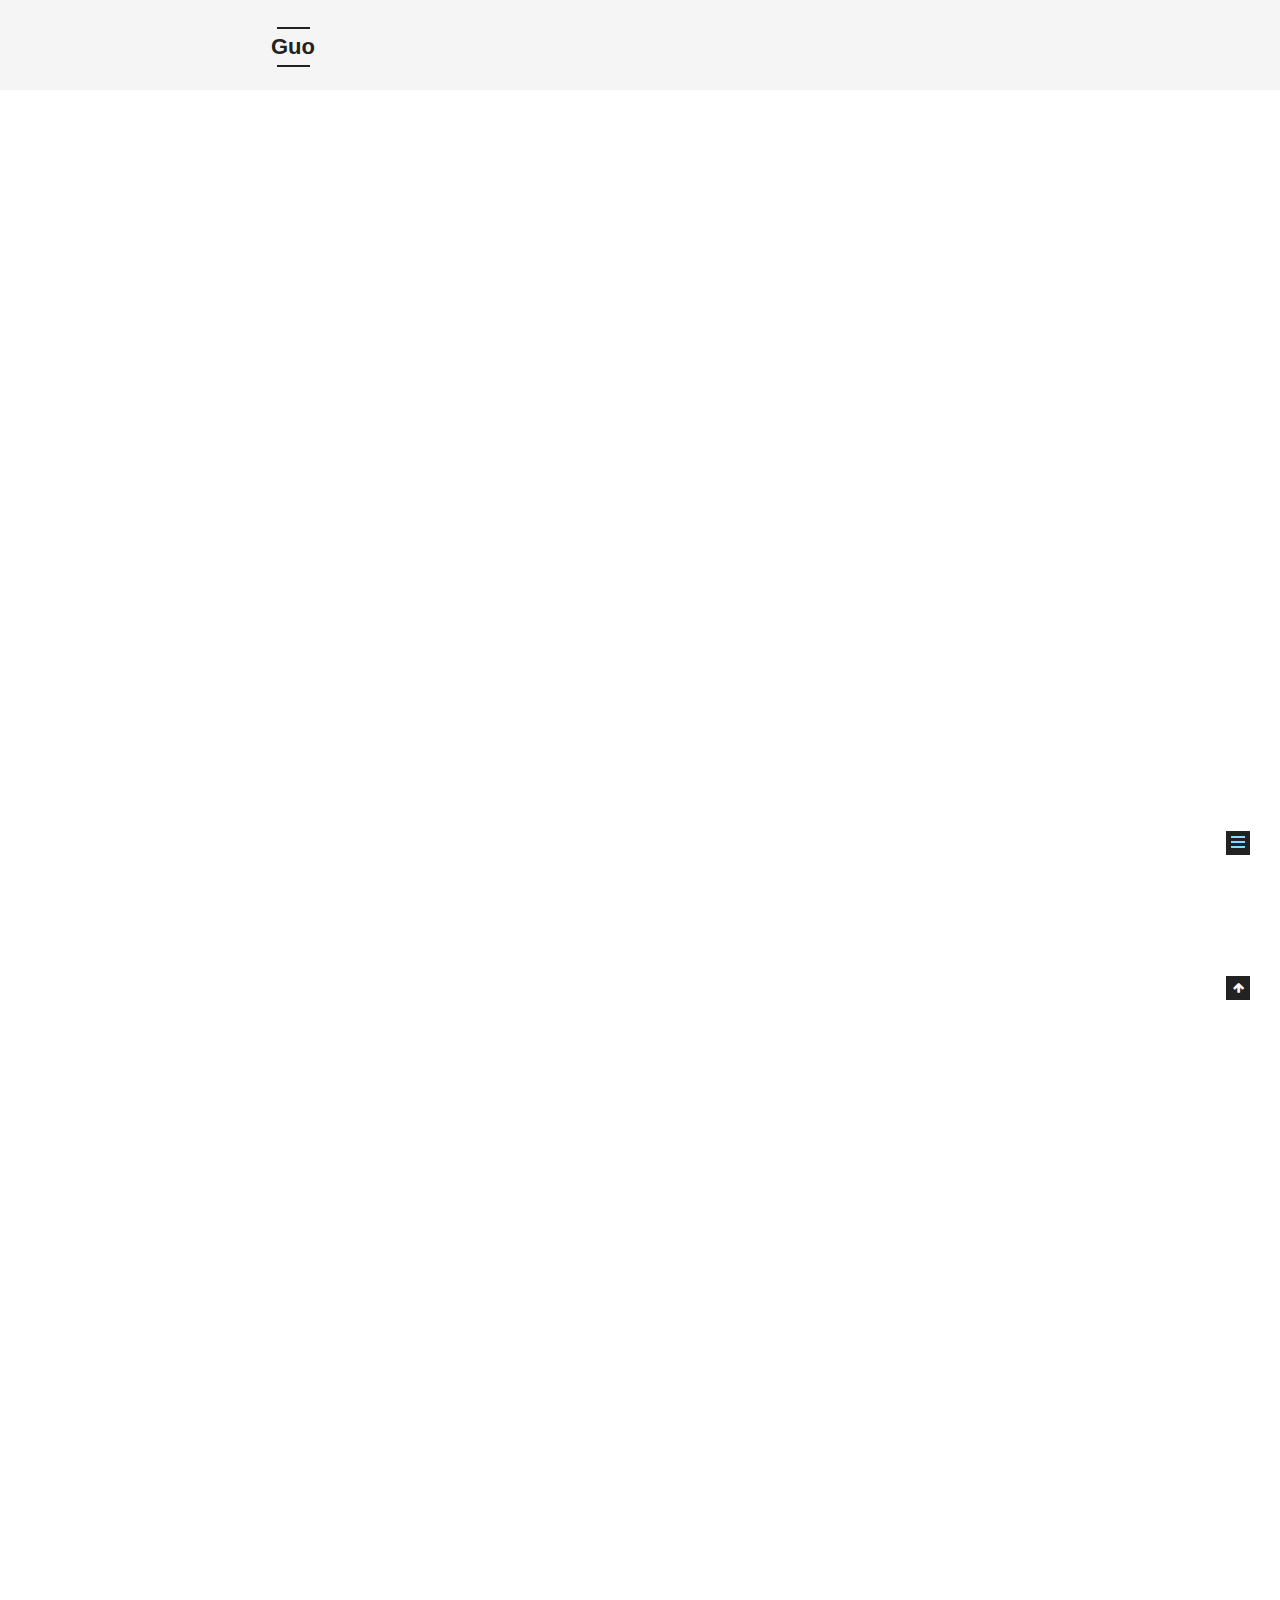
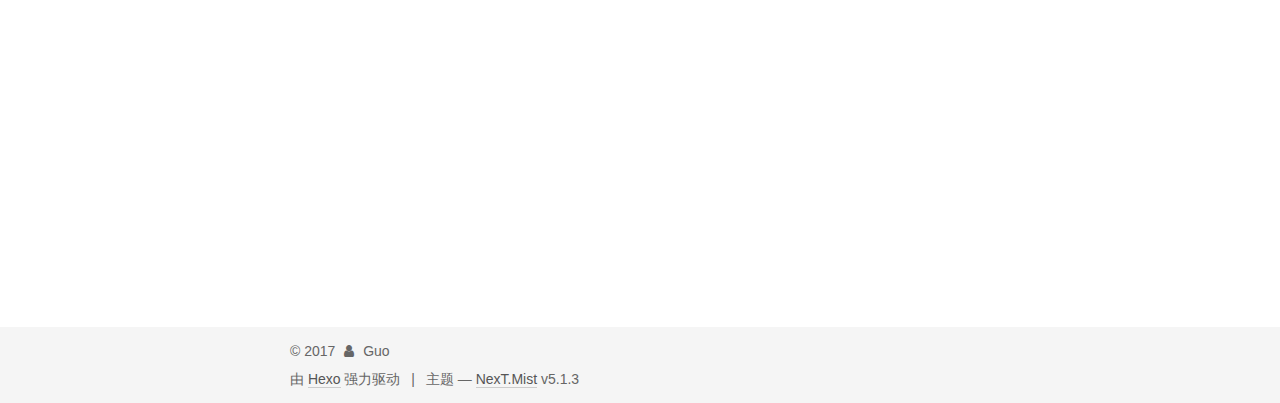
<file: 2017/11/28/数据机构基本结构/index.html>
<!DOCTYPE html>



  


<html class="theme-next mist use-motion" lang="zh-Hans">
<head>
  <meta charset="UTF-8"/>
<meta http-equiv="X-UA-Compatible" content="IE=edge" />
<meta name="viewport" content="width=device-width, initial-scale=1, maximum-scale=1"/>
<meta name="theme-color" content="#222">









<meta http-equiv="Cache-Control" content="no-transform" />
<meta http-equiv="Cache-Control" content="no-siteapp" />
















  
  
  <link href="/lib/fancybox/source/jquery.fancybox.css?v=2.1.5" rel="stylesheet" type="text/css" />







<link href="/lib/font-awesome/css/font-awesome.min.css?v=4.6.2" rel="stylesheet" type="text/css" />

<link href="/css/main.css?v=5.1.3" rel="stylesheet" type="text/css" />


  <link rel="apple-touch-icon" sizes="180x180" href="/images/apple-touch-icon-next.png?v=5.1.3">


  <link rel="icon" type="image/png" sizes="32x32" href="/images/favicon-32x32-next.png?v=5.1.3">


  <link rel="icon" type="image/png" sizes="16x16" href="/images/favicon-16x16-next.png?v=5.1.3">


  <link rel="mask-icon" href="/images/logo.svg?v=5.1.3" color="#222">





  <meta name="keywords" content="数据结构," />










<meta name="description" content="数据结构基本概念  数据元素：是组成数据的，有一定意义的基本单位，在计算机当中通常作为整体处理。 数据项：一个数据元素可以由若干个数据项组成，数据项是数据结构当中的最小组成部分 简单来说，比如人类的数据元素是人，那么人的数据项就是身高，体重，年龄等等一系列共性抽象的数据项。">
<meta name="keywords" content="数据结构">
<meta property="og:type" content="article">
<meta property="og:title" content="数据机构基本概念">
<meta property="og:url" content="http://guowenyuan.com/2017/11/28/数据机构基本结构/index.html">
<meta property="og:site_name" content="Guo">
<meta property="og:description" content="数据结构基本概念  数据元素：是组成数据的，有一定意义的基本单位，在计算机当中通常作为整体处理。 数据项：一个数据元素可以由若干个数据项组成，数据项是数据结构当中的最小组成部分 简单来说，比如人类的数据元素是人，那么人的数据项就是身高，体重，年龄等等一系列共性抽象的数据项。">
<meta property="og:locale" content="zh-Hans">
<meta property="og:updated_time" content="2017-11-28T10:47:22.763Z">
<meta name="twitter:card" content="summary">
<meta name="twitter:title" content="数据机构基本概念">
<meta name="twitter:description" content="数据结构基本概念  数据元素：是组成数据的，有一定意义的基本单位，在计算机当中通常作为整体处理。 数据项：一个数据元素可以由若干个数据项组成，数据项是数据结构当中的最小组成部分 简单来说，比如人类的数据元素是人，那么人的数据项就是身高，体重，年龄等等一系列共性抽象的数据项。">



<script type="text/javascript" id="hexo.configurations">
  var NexT = window.NexT || {};
  var CONFIG = {
    root: '/',
    scheme: 'Mist',
    version: '5.1.3',
    sidebar: {"position":"left","display":"post","offset":12,"b2t":false,"scrollpercent":false,"onmobile":false},
    fancybox: true,
    tabs: true,
    motion: {"enable":true,"async":false,"transition":{"post_block":"fadeIn","post_header":"slideDownIn","post_body":"slideDownIn","coll_header":"slideLeftIn","sidebar":"slideUpIn"}},
    duoshuo: {
      userId: '0',
      author: '博主'
    },
    algolia: {
      applicationID: '',
      apiKey: '',
      indexName: '',
      hits: {"per_page":10},
      labels: {"input_placeholder":"Search for Posts","hits_empty":"We didn't find any results for the search: ${query}","hits_stats":"${hits} results found in ${time} ms"}
    }
  };
</script>



  <link rel="canonical" href="http://guowenyuan.com/2017/11/28/数据机构基本结构/"/>





  <title>数据机构基本概念 | Guo</title>
  








</head>

<body itemscope itemtype="http://schema.org/WebPage" lang="zh-Hans">

  
  
    
  

  <div class="container sidebar-position-left page-post-detail">
    <div class="headband"></div>

    <header id="header" class="header" itemscope itemtype="http://schema.org/WPHeader">
      <div class="header-inner"><div class="site-brand-wrapper">
  <div class="site-meta ">
    

    <div class="custom-logo-site-title">
      <a href="/"  class="brand" rel="start">
        <span class="logo-line-before"><i></i></span>
        <span class="site-title">Guo</span>
        <span class="logo-line-after"><i></i></span>
      </a>
    </div>
      
        <p class="site-subtitle"></p>
      
  </div>

  <div class="site-nav-toggle">
    <button>
      <span class="btn-bar"></span>
      <span class="btn-bar"></span>
      <span class="btn-bar"></span>
    </button>
  </div>
</div>

<nav class="site-nav">
  

  
    <ul id="menu" class="menu">
      
        
        <li class="menu-item menu-item-home">
          <a href="/" rel="section">
            
              <i class="menu-item-icon fa fa-fw fa-home"></i> <br />
            
            首页
          </a>
        </li>
      

      
    </ul>
  

  
</nav>



 </div>
    </header>

    <main id="main" class="main">
      <div class="main-inner">
        <div class="content-wrap">
          <div id="content" class="content">
            

  <div id="posts" class="posts-expand">
    

  

  
  
  

  <article class="post post-type-normal" itemscope itemtype="http://schema.org/Article">
  
  
  
  <div class="post-block">
    <link itemprop="mainEntityOfPage" href="http://guowenyuan.com/2017/11/28/数据机构基本结构/">

    <span hidden itemprop="author" itemscope itemtype="http://schema.org/Person">
      <meta itemprop="name" content="Guo">
      <meta itemprop="description" content="">
      <meta itemprop="image" content="/images/avatar.gif">
    </span>

    <span hidden itemprop="publisher" itemscope itemtype="http://schema.org/Organization">
      <meta itemprop="name" content="Guo">
    </span>

    
      <header class="post-header">

        
        
          <h1 class="post-title" itemprop="name headline">数据机构基本概念</h1>
        

        <div class="post-meta">
          <span class="post-time">
            
              <span class="post-meta-item-icon">
                <i class="fa fa-calendar-o"></i>
              </span>
              
                <span class="post-meta-item-text">发表于</span>
              
              <time title="创建于" itemprop="dateCreated datePublished" datetime="2017-11-28T18:44:11+08:00">
                2017-11-28
              </time>
            

            

            
          </span>

          

          
            
          

          
          

          

          

          

        </div>
      </header>
    

    
    
    
    <div class="post-body" itemprop="articleBody">

      
      

      
        <h1 id="数据结构基本概念"><a href="#数据结构基本概念" class="headerlink" title="数据结构基本概念"></a>数据结构基本概念</h1><blockquote>
<ul>
<li>数据元素：是组成数据的，有一定意义的基本单位，在计算机当中通常作为整体处理。</li>
<li><p>数据项：一个数据元素可以由若干个数据项组成，数据项是数据结构当中的最小组成部分</p>
<p><strong>简单来说，比如人类的数据元素是人，那么人的数据项就是身高，体重，年龄等等一系列共性抽象的数据项。</strong></p>
<a id="more"></a>
<p><strong>那么数据结构，故名思意：是相互之间存在一种或多种特定关系的数据元素的集合简单来说就是一系列数据按照不同的方式排列或者关联的结构。</strong></p>
</li>
</ul>
</blockquote>
<p>那么看完了基本的定义和解析，我们就一起来看一下数据结构的特定关系</p>
<p>##逻辑结构：是指数据对象中数据元素之间的相互关系<br>  逻辑结构分为四种：<br>-</p>
<ul>
<li>集合结构：就是该结构当中的数据元素除了同属于一个集合外，它们没有任何关系。</li>
</ul>
<p>![图形结构]<br>(/images/数据结构-集合结构.png)</p>
<ul>
<li><p>线性结构：线性结构中的数据元素是一对一的关系</p>
<p>有且只有一个关联对象，无论是上级的还是下级的，我们都叫做线性<br>结构</p>
</li>
<li>树形结构：该结构中的数据元素是一对多的关系<br> 例如我们的公司，一个老板管理多个部门主管，一个部门主管管理多<br>个经理，一个经理管理多个组长，一个组长管理多个组员。该结构就是<br>树性结构</li>
<li>图形结构：该结构中的数据元素是多对多的关系</li>
</ul>
<p>##物理结构：是指数据的逻辑结构在计算机当中的存储形式</p>
<ul>
<li><strong>顺序存储结构：是指把数据元素存放在地址连续的存储单元里，其数据间的逻辑关系如下：</strong><br>1，2，3，4，5，6，7，8，9，10</li>
</ul>
<p>他们按照顺序在内存当中排列，我们通过相关的指针找到该类型可以很快定位该类型当中的某个对象。</p>
<p>例如：排队，我们在某一个空间内（餐厅）按照顺序进行排队，起点是点餐台的 位置，终点在该店面的门口，那么他的长度就是从点餐台到餐厅的门口，顺序从餐台到门口，依次递增。例如我们的数组。</p>
<ul>
<li><strong>链形存储结构：是指把数据元素存放在任意的存储单元里</strong></li>
</ul>
<p>如下：   2，1，4        5，   7，    10     </p>
<p> 他们在内存任意位置存储，在上下级之间存在某种关联，</p>
<p>例如:字典，我们字典的存储方式就是链形的，健和值对应不需要健和值在同一个位置，只需要知道健所相对应的值地址在哪里就可以了。</p>
<p><strong>C#当中的数据类型分为：值类型和引用类型</strong><br>值类型简单来说就是不可再进行分割的基本类型，例如int，float</p>
<p>  而引用类型是由若干个类型组成的，可以再进行分解的 例如 class  数组</p>

      
    </div>
    
    
    

    

    

    

    <footer class="post-footer">
      
        <div class="post-tags">
          
            <a href="/tags/数据结构/" rel="tag"># 数据结构</a>
          
        </div>
      

      
      
      

      

      
      
    </footer>
  </div>
  
  
  
  </article>



    <div class="post-spread">
      
    </div>
  </div>


          </div>
          


          

  



        </div>
        
          
  
  <div class="sidebar-toggle">
    <div class="sidebar-toggle-line-wrap">
      <span class="sidebar-toggle-line sidebar-toggle-line-first"></span>
      <span class="sidebar-toggle-line sidebar-toggle-line-middle"></span>
      <span class="sidebar-toggle-line sidebar-toggle-line-last"></span>
    </div>
  </div>

  <aside id="sidebar" class="sidebar">
    
    <div class="sidebar-inner">

      

      
        <ul class="sidebar-nav motion-element">
          <li class="sidebar-nav-toc sidebar-nav-active" data-target="post-toc-wrap">
            文章目录
          </li>
          <li class="sidebar-nav-overview" data-target="site-overview-wrap">
            站点概览
          </li>
        </ul>
      

      <section class="site-overview-wrap sidebar-panel">
        <div class="site-overview">
          <div class="site-author motion-element" itemprop="author" itemscope itemtype="http://schema.org/Person">
            
              <p class="site-author-name" itemprop="name">Guo</p>
              <p class="site-description motion-element" itemprop="description"></p>
          </div>

          <nav class="site-state motion-element">

            
              <div class="site-state-item site-state-posts">
              
                <a href="/archives">
              
                  <span class="site-state-item-count">1</span>
                  <span class="site-state-item-name">日志</span>
                </a>
              </div>
            

            

            
              
              
              <div class="site-state-item site-state-tags">
                
                  <span class="site-state-item-count">1</span>
                  <span class="site-state-item-name">标签</span>
                
              </div>
            

          </nav>

          

          <div class="links-of-author motion-element">
            
          </div>

          
          

          
          

          

        </div>
      </section>

      
      <!--noindex-->
        <section class="post-toc-wrap motion-element sidebar-panel sidebar-panel-active">
          <div class="post-toc">

            
              
            

            
              <div class="post-toc-content"><ol class="nav"><li class="nav-item nav-level-1"><a class="nav-link" href="#数据结构基本概念"><span class="nav-number">1.</span> <span class="nav-text">数据结构基本概念</span></a></li></ol></div>
            

          </div>
        </section>
      <!--/noindex-->
      

      

    </div>
  </aside>


        
      </div>
    </main>

    <footer id="footer" class="footer">
      <div class="footer-inner">
        <div class="copyright">&copy; <span itemprop="copyrightYear">2017</span>
  <span class="with-love">
    <i class="fa fa-user"></i>
  </span>
  <span class="author" itemprop="copyrightHolder">Guo</span>

  
</div>


  <div class="powered-by">由 <a class="theme-link" target="_blank" href="https://hexo.io">Hexo</a> 强力驱动</div>



  <span class="post-meta-divider">|</span>



  <div class="theme-info">主题 &mdash; <a class="theme-link" target="_blank" href="https://github.com/iissnan/hexo-theme-next">NexT.Mist</a> v5.1.3</div>




        







        
      </div>
    </footer>

    
      <div class="back-to-top">
        <i class="fa fa-arrow-up"></i>
        
      </div>
    

    

  </div>

  

<script type="text/javascript">
  if (Object.prototype.toString.call(window.Promise) !== '[object Function]') {
    window.Promise = null;
  }
</script>









  












  
  
    <script type="text/javascript" src="/lib/jquery/index.js?v=2.1.3"></script>
  

  
  
    <script type="text/javascript" src="/lib/fastclick/lib/fastclick.min.js?v=1.0.6"></script>
  

  
  
    <script type="text/javascript" src="/lib/jquery_lazyload/jquery.lazyload.js?v=1.9.7"></script>
  

  
  
    <script type="text/javascript" src="/lib/velocity/velocity.min.js?v=1.2.1"></script>
  

  
  
    <script type="text/javascript" src="/lib/velocity/velocity.ui.min.js?v=1.2.1"></script>
  

  
  
    <script type="text/javascript" src="/lib/fancybox/source/jquery.fancybox.pack.js?v=2.1.5"></script>
  


  


  <script type="text/javascript" src="/js/src/utils.js?v=5.1.3"></script>

  <script type="text/javascript" src="/js/src/motion.js?v=5.1.3"></script>



  
  

  
  <script type="text/javascript" src="/js/src/scrollspy.js?v=5.1.3"></script>
<script type="text/javascript" src="/js/src/post-details.js?v=5.1.3"></script>



  


  <script type="text/javascript" src="/js/src/bootstrap.js?v=5.1.3"></script>



  


  




	





  





  












  





  

  

  

  
  

  

  

  

</body>
</html>
</file>
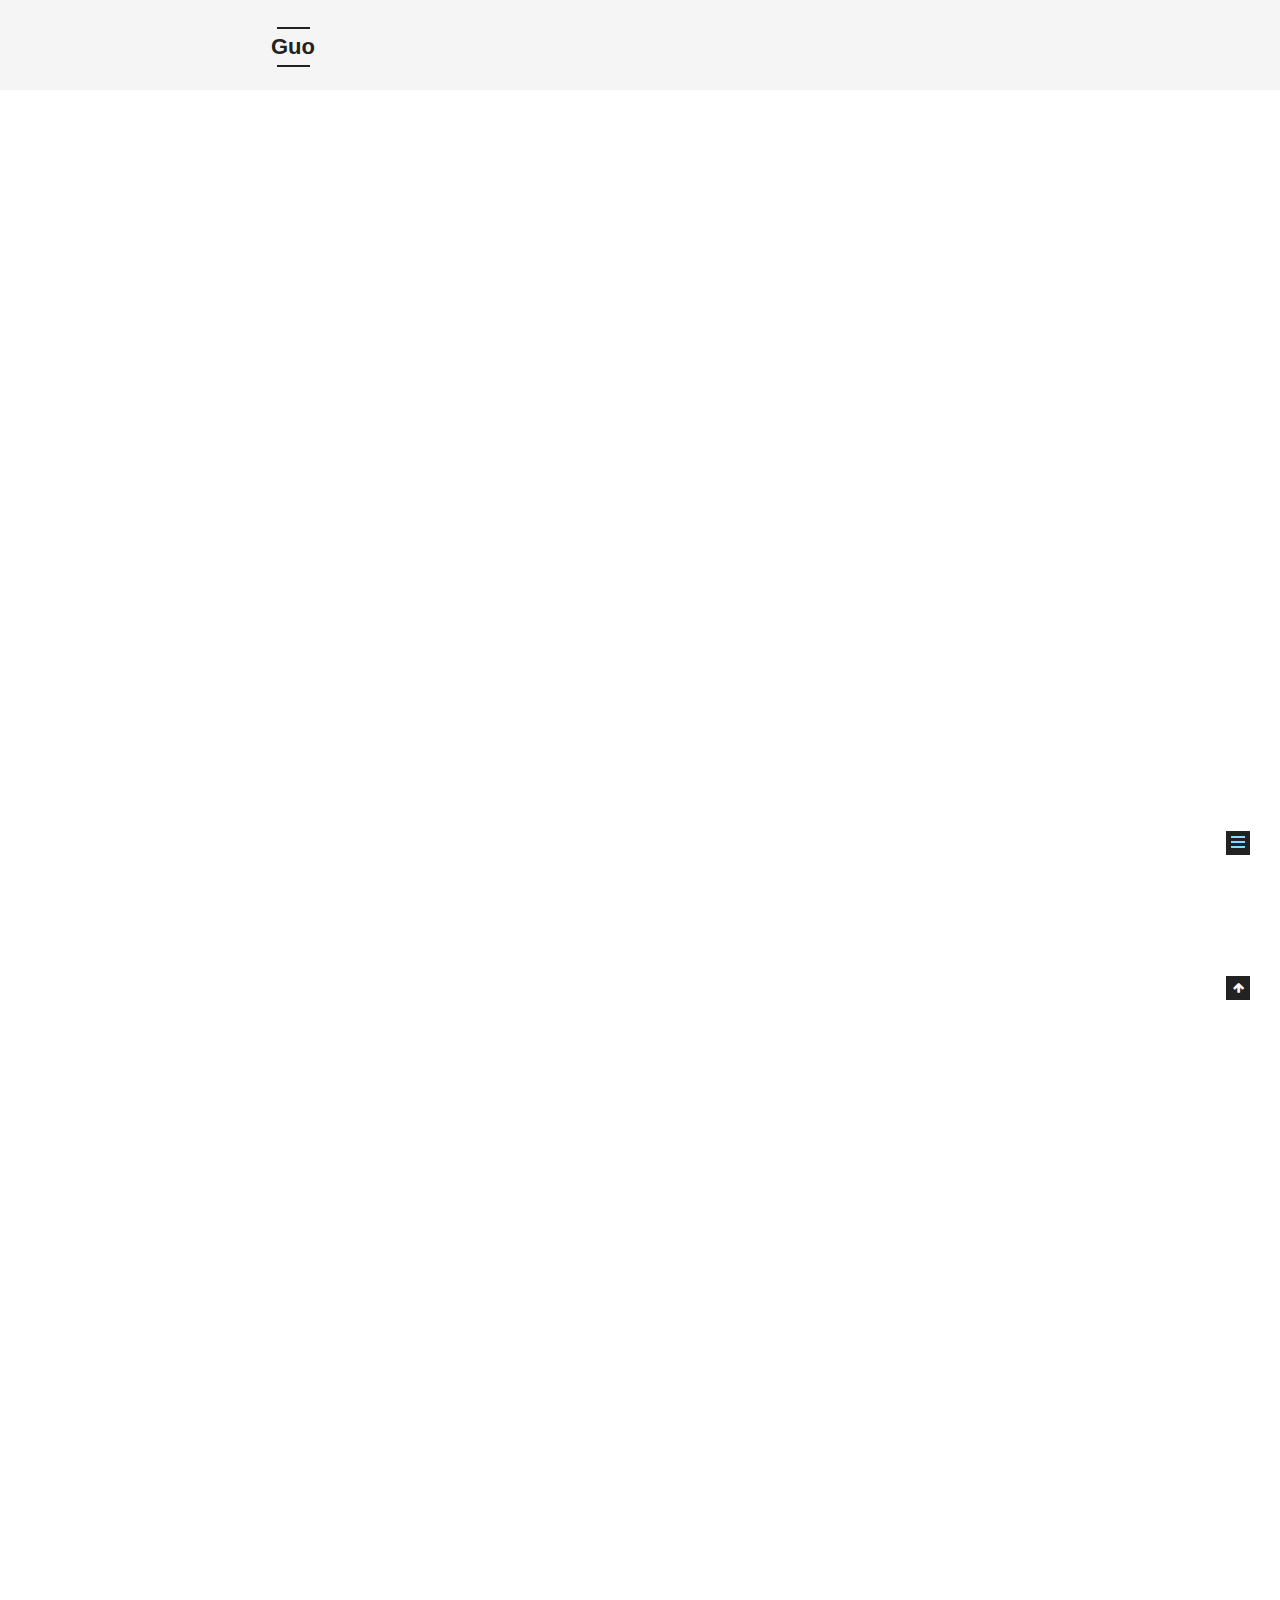
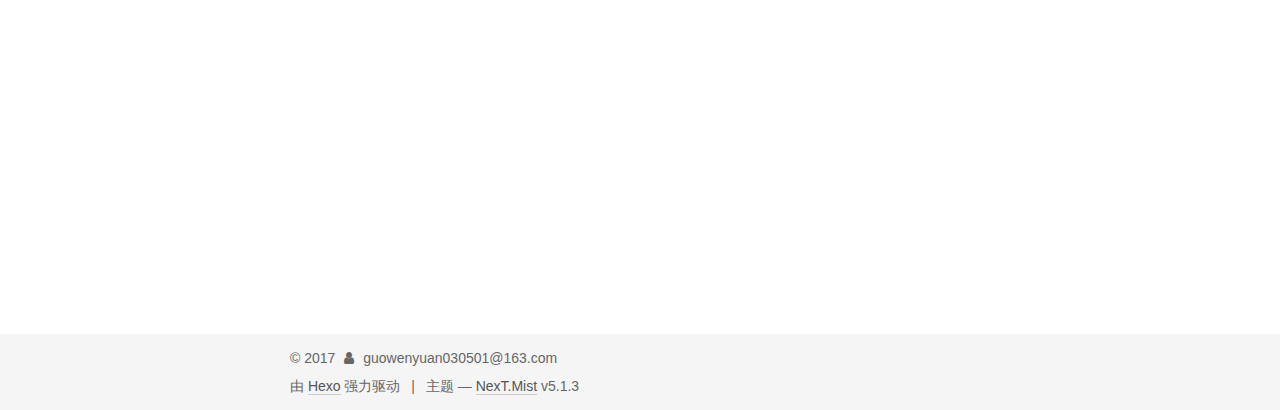
<file: 2017/11/28/数据结构基本类型/index.html>
<!DOCTYPE html>



  


<html class="theme-next mist use-motion" lang="zh-Hans">
<head>
  <meta charset="UTF-8"/>
<meta http-equiv="X-UA-Compatible" content="IE=edge" />
<meta name="viewport" content="width=device-width, initial-scale=1, maximum-scale=1"/>
<meta name="theme-color" content="#222">









<meta http-equiv="Cache-Control" content="no-transform" />
<meta http-equiv="Cache-Control" content="no-siteapp" />
















  
  
  <link href="/lib/fancybox/source/jquery.fancybox.css?v=2.1.5" rel="stylesheet" type="text/css" />







<link href="/lib/font-awesome/css/font-awesome.min.css?v=4.6.2" rel="stylesheet" type="text/css" />

<link href="/css/main.css?v=5.1.3" rel="stylesheet" type="text/css" />


  <link rel="apple-touch-icon" sizes="180x180" href="/images/apple-touch-icon-next.png?v=5.1.3">


  <link rel="icon" type="image/png" sizes="32x32" href="/images/favicon-32x32-next.png?v=5.1.3">


  <link rel="icon" type="image/png" sizes="16x16" href="/images/favicon-16x16-next.png?v=5.1.3">


  <link rel="mask-icon" href="/images/logo.svg?v=5.1.3" color="#222">





  <meta name="keywords" content="Hexo, NexT" />










<meta name="description" content="数据结构基本概念  数据元素：是组成数据的，有一定意义的基本单位，在计算机当中通常作为整体处理。 数据项：一个数据元素可以由若干个数据项组成，数据项是数据结构当中的最小组成部分 简单来说，比如人类的数据元素是人，那么人的数据项就是身高，体重，年龄等等一系列共性抽象的数据项。">
<meta property="og:type" content="article">
<meta property="og:title" content="数据结构基本类型">
<meta property="og:url" content="http://guowenyuan.com/2017/11/28/数据结构基本类型/index.html">
<meta property="og:site_name" content="Guo">
<meta property="og:description" content="数据结构基本概念  数据元素：是组成数据的，有一定意义的基本单位，在计算机当中通常作为整体处理。 数据项：一个数据元素可以由若干个数据项组成，数据项是数据结构当中的最小组成部分 简单来说，比如人类的数据元素是人，那么人的数据项就是身高，体重，年龄等等一系列共性抽象的数据项。">
<meta property="og:locale" content="zh-Hans">
<meta property="og:updated_time" content="2017-12-05T02:03:27.528Z">
<meta name="twitter:card" content="summary">
<meta name="twitter:title" content="数据结构基本类型">
<meta name="twitter:description" content="数据结构基本概念  数据元素：是组成数据的，有一定意义的基本单位，在计算机当中通常作为整体处理。 数据项：一个数据元素可以由若干个数据项组成，数据项是数据结构当中的最小组成部分 简单来说，比如人类的数据元素是人，那么人的数据项就是身高，体重，年龄等等一系列共性抽象的数据项。">



<script type="text/javascript" id="hexo.configurations">
  var NexT = window.NexT || {};
  var CONFIG = {
    root: '/',
    scheme: 'Mist',
    version: '5.1.3',
    sidebar: {"position":"left","display":"post","offset":12,"b2t":false,"scrollpercent":false,"onmobile":false},
    fancybox: true,
    tabs: true,
    motion: {"enable":true,"async":false,"transition":{"post_block":"fadeIn","post_header":"slideDownIn","post_body":"slideDownIn","coll_header":"slideLeftIn","sidebar":"slideUpIn"}},
    duoshuo: {
      userId: '0',
      author: '博主'
    },
    algolia: {
      applicationID: '',
      apiKey: '',
      indexName: '',
      hits: {"per_page":10},
      labels: {"input_placeholder":"Search for Posts","hits_empty":"We didn't find any results for the search: ${query}","hits_stats":"${hits} results found in ${time} ms"}
    }
  };
</script>



  <link rel="canonical" href="http://guowenyuan.com/2017/11/28/数据结构基本类型/"/>





  <title>数据结构基本类型 | Guo</title>
  








</head>

<body itemscope itemtype="http://schema.org/WebPage" lang="zh-Hans">

  
  
    
  

  <div class="container sidebar-position-left page-post-detail">
    <div class="headband"></div>

    <header id="header" class="header" itemscope itemtype="http://schema.org/WPHeader">
      <div class="header-inner"><div class="site-brand-wrapper">
  <div class="site-meta ">
    

    <div class="custom-logo-site-title">
      <a href="/"  class="brand" rel="start">
        <span class="logo-line-before"><i></i></span>
        <span class="site-title">Guo</span>
        <span class="logo-line-after"><i></i></span>
      </a>
    </div>
      
        <p class="site-subtitle"></p>
      
  </div>

  <div class="site-nav-toggle">
    <button>
      <span class="btn-bar"></span>
      <span class="btn-bar"></span>
      <span class="btn-bar"></span>
    </button>
  </div>
</div>

<nav class="site-nav">
  

  
    <ul id="menu" class="menu">
      
        
        <li class="menu-item menu-item-home">
          <a href="/" rel="section">
            
              <i class="menu-item-icon fa fa-fw fa-home"></i> <br />
            
            首页
          </a>
        </li>
      

      
    </ul>
  

  
</nav>



 </div>
    </header>

    <main id="main" class="main">
      <div class="main-inner">
        <div class="content-wrap">
          <div id="content" class="content">
            

  <div id="posts" class="posts-expand">
    

  

  
  
  

  <article class="post post-type-normal" itemscope itemtype="http://schema.org/Article">
  
  
  
  <div class="post-block">
    <link itemprop="mainEntityOfPage" href="http://guowenyuan.com/2017/11/28/数据结构基本类型/">

    <span hidden itemprop="author" itemscope itemtype="http://schema.org/Person">
      <meta itemprop="name" content="guowenyuan030501@163.com">
      <meta itemprop="description" content="">
      <meta itemprop="image" content="/images/avatar.gif">
    </span>

    <span hidden itemprop="publisher" itemscope itemtype="http://schema.org/Organization">
      <meta itemprop="name" content="Guo">
    </span>

    
      <header class="post-header">

        
        
          <h1 class="post-title" itemprop="name headline">数据结构基本类型</h1>
        

        <div class="post-meta">
          <span class="post-time">
            
              <span class="post-meta-item-icon">
                <i class="fa fa-calendar-o"></i>
              </span>
              
                <span class="post-meta-item-text">发表于</span>
              
              <time title="创建于" itemprop="dateCreated datePublished" datetime="2017-11-28T20:02:46+08:00">
                2017-11-28
              </time>
            

            

            
          </span>

          

          
            
          

          
          

          

          

          

        </div>
      </header>
    

    
    
    
    <div class="post-body" itemprop="articleBody">

      
      

      
        <h1 id="数据结构基本概念"><a href="#数据结构基本概念" class="headerlink" title="数据结构基本概念"></a>数据结构基本概念</h1><blockquote>
<ul>
<li>数据元素：是组成数据的，有一定意义的基本单位，在计算机当中通常作为整体处理。</li>
<li><p>数据项：一个数据元素可以由若干个数据项组成，数据项是数据结构当中的最小组成部分</p>
<p><strong>简单来说，比如人类的数据元素是人，那么人的数据项就是身高，体重，年龄等等一系列共性抽象的数据项。</strong></p>
<a id="more"></a>
<p><strong>那么数据结构，故名思意：是相互之间存在一种或多种特定关系的数据元素的集合简单来说就是一系列数据按照不同的方式排列或者关联的结构。</strong></p>
</li>
</ul>
</blockquote>
<p>那么看完了基本的定义和解析，我们就一起来看一下数据结构的特定关系</p>
<p>##逻辑结构：是指数据对象中数据元素之间的相互关系<br>  逻辑结构分为四种：<br>-</p>
<ul>
<li>集合结构：就是该结构当中的数据元素除了同属于一个集合外，它们没有任何关系。</li>
</ul>
<p>![图形结构]<br>(/ims/数据结构-集合结构.png)</p>
<ul>
<li><p>线性结构：线性结构中的数据元素是一对一的关系</p>
<p>有且只有一个关联对象，无论是上级的还是下级的，我们都叫做线性<br>结构</p>
</li>
<li>树形结构：该结构中的数据元素是一对多的关系<br> 例如我们的公司，一个老板管理多个部门主管，一个部门主管管理多<br>个经理，一个经理管理多个组长，一个组长管理多个组员。该结构就是<br>树性结构</li>
<li>图形结构：该结构中的数据元素是多对多的关系</li>
</ul>
<p>##物理结构：是指数据的逻辑结构在计算机当中的存储形式</p>
<ul>
<li><strong>顺序存储结构：是指把数据元素存放在地址连续的存储单元里，其数据间的逻辑关系如下：</strong><br>1，2，3，4，5，6，7，8，9，10</li>
</ul>
<p>他们按照顺序在内存当中排列，我们通过相关的指针找到该类型可以很快定位该类型当中的某个对象。</p>
<p>例如：排队，我们在某一个空间内（餐厅）按照顺序进行排队，起点是点餐台的 位置，终点在该店面的门口，那么他的长度就是从点餐台到餐厅的门口，顺序从餐台到门口，依次递增。例如我们的数组。</p>
<ul>
<li><strong>链形存储结构：是指把数据元素存放在任意的存储单元里</strong></li>
</ul>
<p>如下：   2，1，4        5，   7，    10     </p>
<p> 他们在内存任意位置存储，在上下级之间存在某种关联，</p>
<p>例如:字典，我们字典的存储方式就是链形的，健和值对应不需要健和值在同一个位置，只需要知道健所相对应的值地址在哪里就可以了。</p>
<p><strong>C#当中的数据类型分为：值类型和引用类型</strong><br>值类型简单来说就是不可再进行分割的基本类型，例如int，float</p>
<p>  而引用类型是由若干个类型组成的，可以再进行分解的 例如 class  数组</p>

      
    </div>
    
    
    

    

    

    

    <footer class="post-footer">
      

      
      
      

      
        <div class="post-nav">
          <div class="post-nav-next post-nav-item">
            
          </div>

          <span class="post-nav-divider"></span>

          <div class="post-nav-prev post-nav-item">
            
              <a href="/2017/11/29/Unity协程与线程/" rel="prev" title="Unity协程与线程">
                Unity协程与线程 <i class="fa fa-chevron-right"></i>
              </a>
            
          </div>
        </div>
      

      
      
    </footer>
  </div>
  
  
  
  </article>



    <div class="post-spread">
      
    </div>
  </div>


          </div>
          


          

  



        </div>
        
          
  
  <div class="sidebar-toggle">
    <div class="sidebar-toggle-line-wrap">
      <span class="sidebar-toggle-line sidebar-toggle-line-first"></span>
      <span class="sidebar-toggle-line sidebar-toggle-line-middle"></span>
      <span class="sidebar-toggle-line sidebar-toggle-line-last"></span>
    </div>
  </div>

  <aside id="sidebar" class="sidebar">
    
    <div class="sidebar-inner">

      

      
        <ul class="sidebar-nav motion-element">
          <li class="sidebar-nav-toc sidebar-nav-active" data-target="post-toc-wrap">
            文章目录
          </li>
          <li class="sidebar-nav-overview" data-target="site-overview-wrap">
            站点概览
          </li>
        </ul>
      

      <section class="site-overview-wrap sidebar-panel">
        <div class="site-overview">
          <div class="site-author motion-element" itemprop="author" itemscope itemtype="http://schema.org/Person">
            
              <p class="site-author-name" itemprop="name">guowenyuan030501@163.com</p>
              <p class="site-description motion-element" itemprop="description">Rua</p>
          </div>

          <nav class="site-state motion-element">

            
              <div class="site-state-item site-state-posts">
              
                <a href="/archives">
              
                  <span class="site-state-item-count">3</span>
                  <span class="site-state-item-name">日志</span>
                </a>
              </div>
            

            

            
              
              
              <div class="site-state-item site-state-tags">
                
                  <span class="site-state-item-count">2</span>
                  <span class="site-state-item-name">标签</span>
                
              </div>
            

          </nav>

          

          <div class="links-of-author motion-element">
            
          </div>

          
          

          
          

          

        </div>
      </section>

      
      <!--noindex-->
        <section class="post-toc-wrap motion-element sidebar-panel sidebar-panel-active">
          <div class="post-toc">

            
              
            

            
              <div class="post-toc-content"><ol class="nav"><li class="nav-item nav-level-1"><a class="nav-link" href="#数据结构基本概念"><span class="nav-number">1.</span> <span class="nav-text">数据结构基本概念</span></a></li></ol></div>
            

          </div>
        </section>
      <!--/noindex-->
      

      

    </div>
  </aside>


        
      </div>
    </main>

    <footer id="footer" class="footer">
      <div class="footer-inner">
        <div class="copyright">&copy; <span itemprop="copyrightYear">2017</span>
  <span class="with-love">
    <i class="fa fa-user"></i>
  </span>
  <span class="author" itemprop="copyrightHolder">guowenyuan030501@163.com</span>

  
</div>


  <div class="powered-by">由 <a class="theme-link" target="_blank" href="https://hexo.io">Hexo</a> 强力驱动</div>



  <span class="post-meta-divider">|</span>



  <div class="theme-info">主题 &mdash; <a class="theme-link" target="_blank" href="https://github.com/iissnan/hexo-theme-next">NexT.Mist</a> v5.1.3</div>




        







        
      </div>
    </footer>

    
      <div class="back-to-top">
        <i class="fa fa-arrow-up"></i>
        
      </div>
    

    

  </div>

  

<script type="text/javascript">
  if (Object.prototype.toString.call(window.Promise) !== '[object Function]') {
    window.Promise = null;
  }
</script>









  












  
  
    <script type="text/javascript" src="/lib/jquery/index.js?v=2.1.3"></script>
  

  
  
    <script type="text/javascript" src="/lib/fastclick/lib/fastclick.min.js?v=1.0.6"></script>
  

  
  
    <script type="text/javascript" src="/lib/jquery_lazyload/jquery.lazyload.js?v=1.9.7"></script>
  

  
  
    <script type="text/javascript" src="/lib/velocity/velocity.min.js?v=1.2.1"></script>
  

  
  
    <script type="text/javascript" src="/lib/velocity/velocity.ui.min.js?v=1.2.1"></script>
  

  
  
    <script type="text/javascript" src="/lib/fancybox/source/jquery.fancybox.pack.js?v=2.1.5"></script>
  


  


  <script type="text/javascript" src="/js/src/utils.js?v=5.1.3"></script>

  <script type="text/javascript" src="/js/src/motion.js?v=5.1.3"></script>



  
  

  
  <script type="text/javascript" src="/js/src/scrollspy.js?v=5.1.3"></script>
<script type="text/javascript" src="/js/src/post-details.js?v=5.1.3"></script>



  


  <script type="text/javascript" src="/js/src/bootstrap.js?v=5.1.3"></script>



  


  




	





  





  












  





  

  

  

  
  

  

  

  

</body>
</html>
</file>
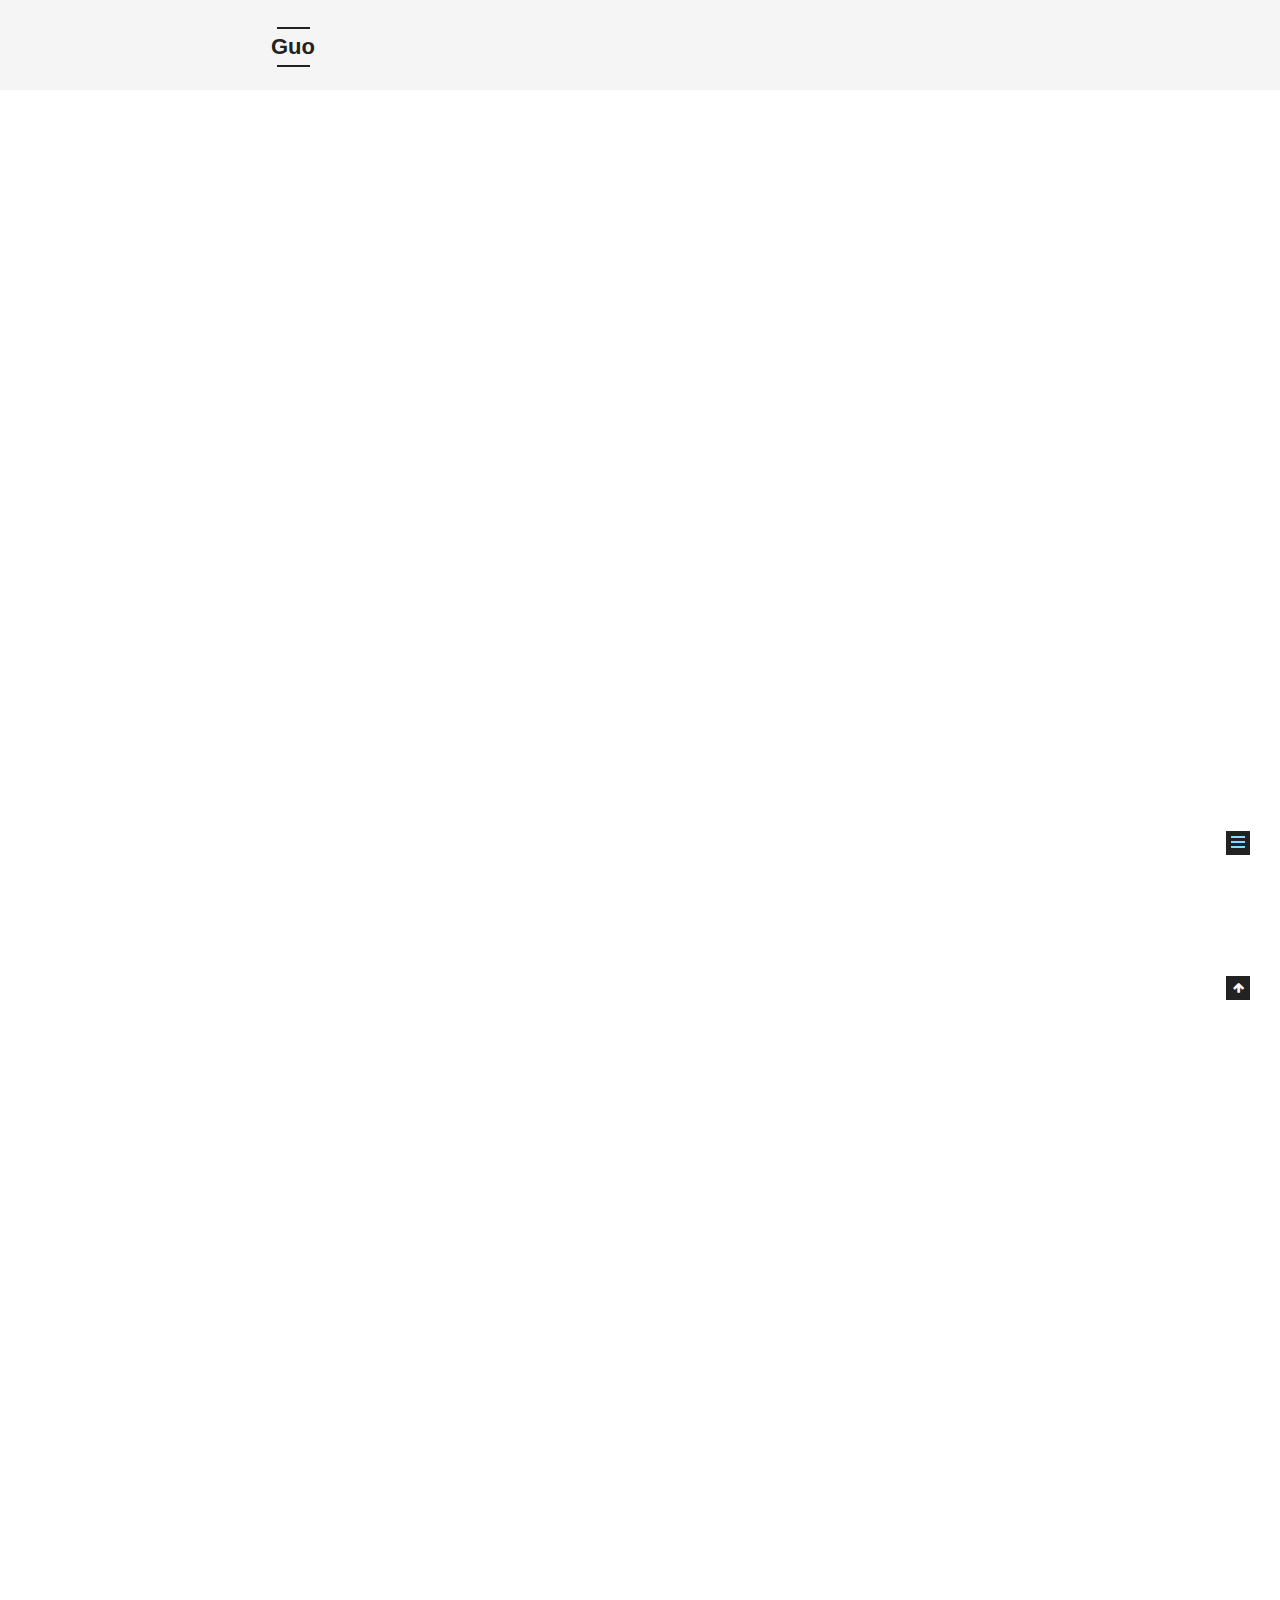
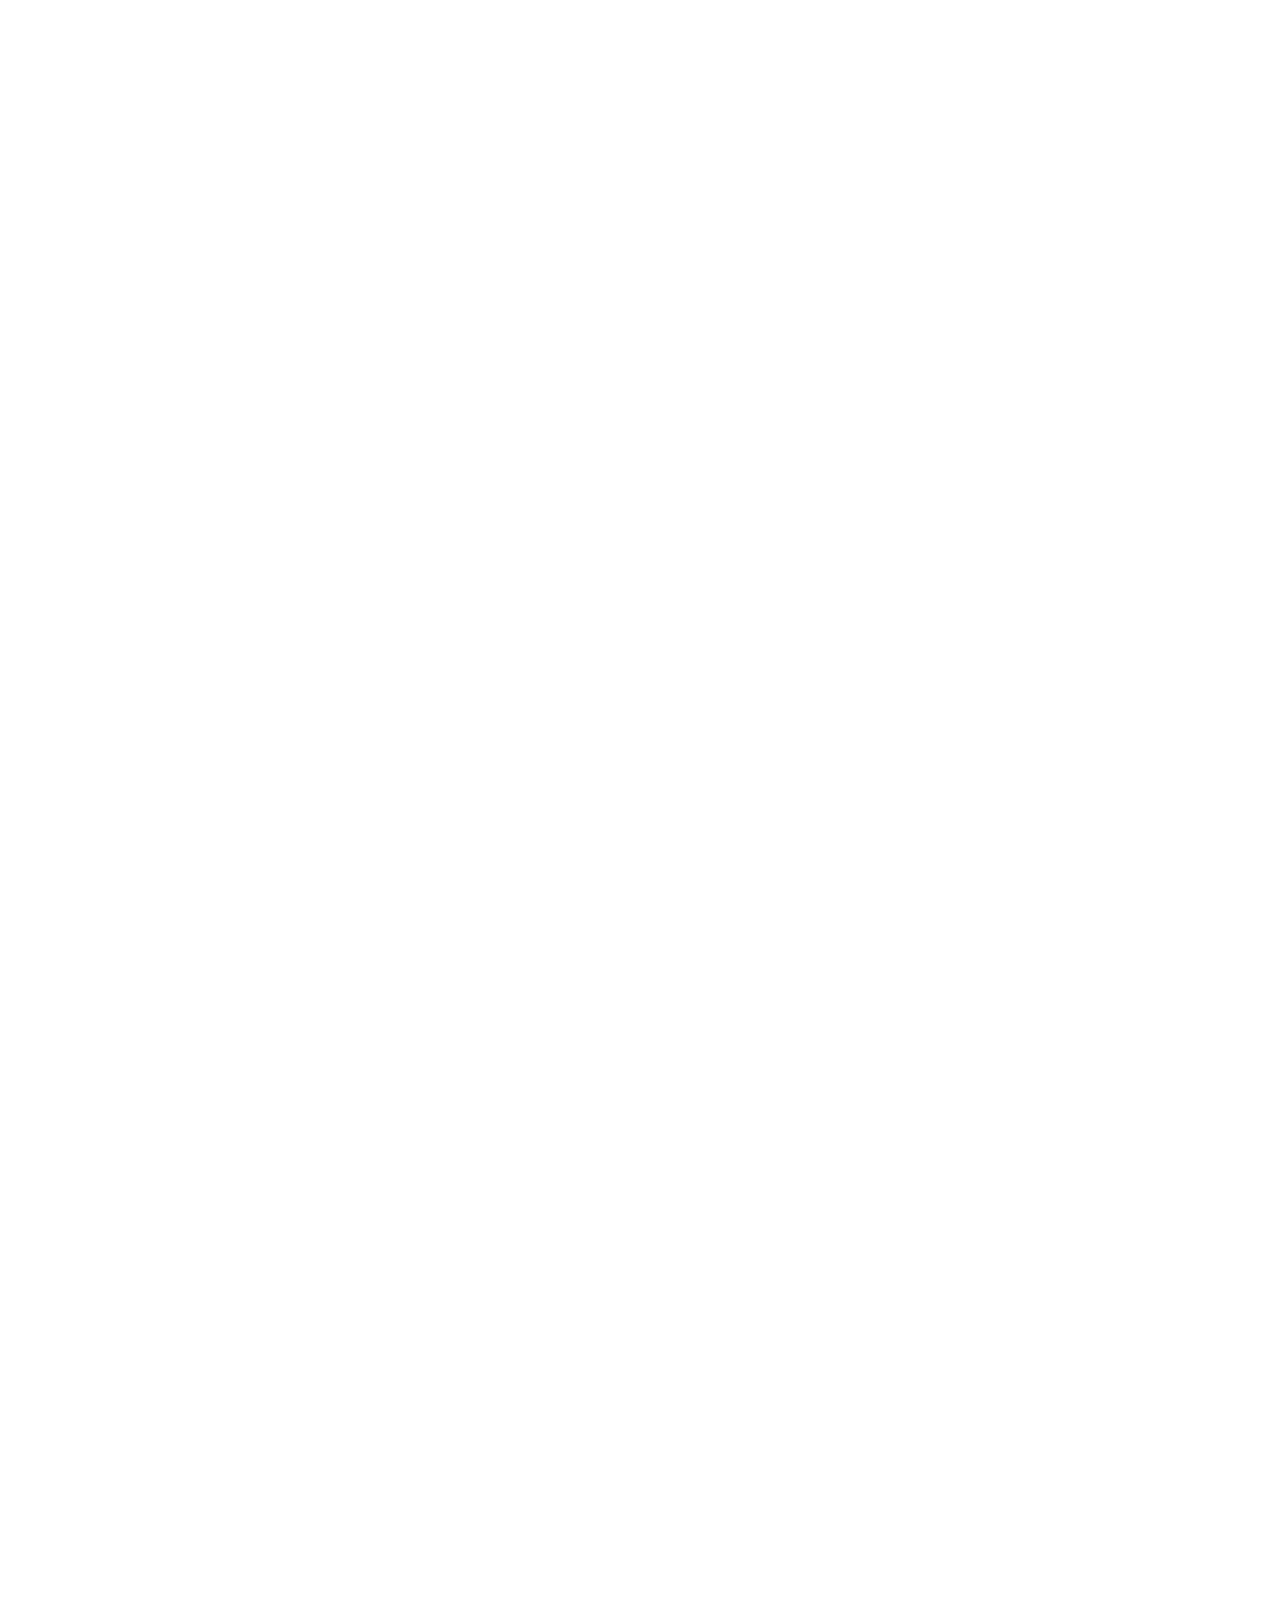
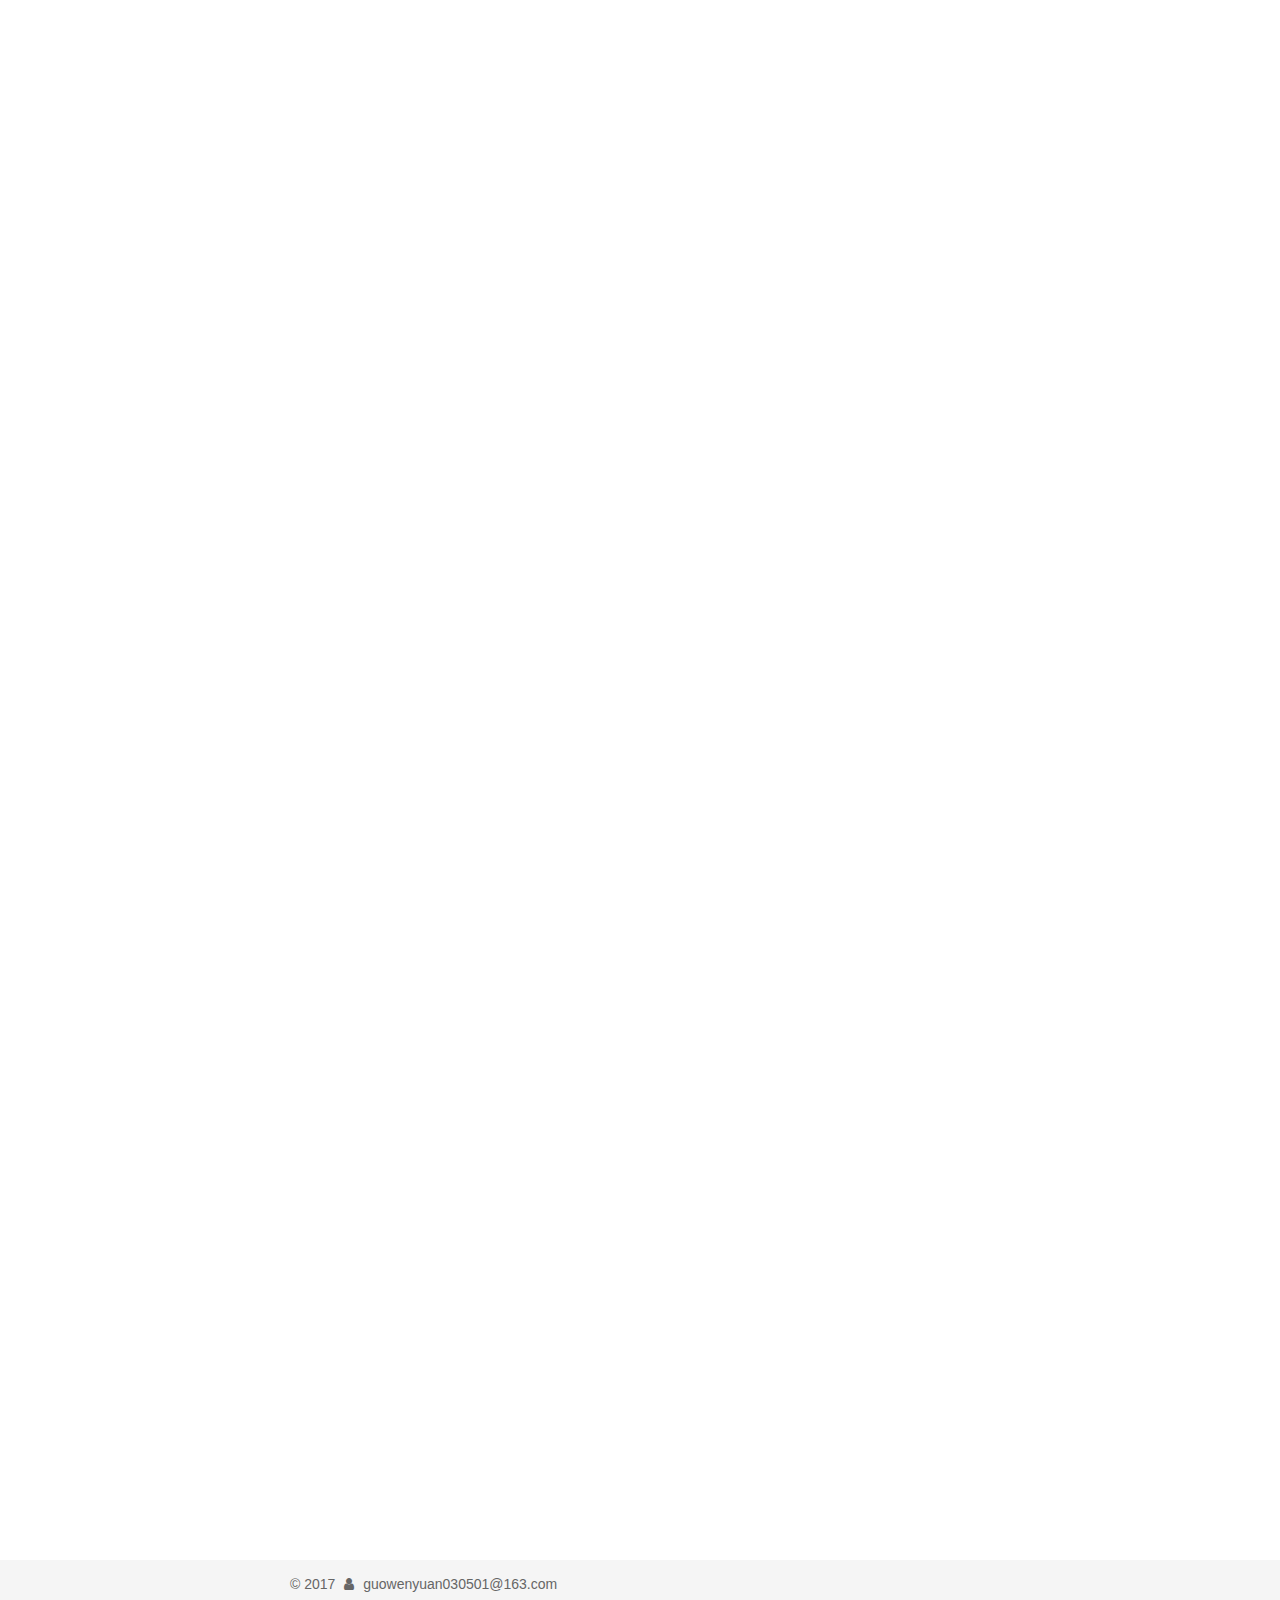
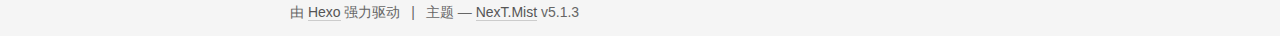
<file: 2017/11/29/Unity协程与线程/index.html>
<!DOCTYPE html>



  


<html class="theme-next mist use-motion" lang="zh-Hans">
<head>
  <meta charset="UTF-8"/>
<meta http-equiv="X-UA-Compatible" content="IE=edge" />
<meta name="viewport" content="width=device-width, initial-scale=1, maximum-scale=1"/>
<meta name="theme-color" content="#222">









<meta http-equiv="Cache-Control" content="no-transform" />
<meta http-equiv="Cache-Control" content="no-siteapp" />
















  
  
  <link href="/lib/fancybox/source/jquery.fancybox.css?v=2.1.5" rel="stylesheet" type="text/css" />







<link href="/lib/font-awesome/css/font-awesome.min.css?v=4.6.2" rel="stylesheet" type="text/css" />

<link href="/css/main.css?v=5.1.3" rel="stylesheet" type="text/css" />


  <link rel="apple-touch-icon" sizes="180x180" href="/images/apple-touch-icon-next.png?v=5.1.3">


  <link rel="icon" type="image/png" sizes="32x32" href="/images/favicon-32x32-next.png?v=5.1.3">


  <link rel="icon" type="image/png" sizes="16x16" href="/images/favicon-16x16-next.png?v=5.1.3">


  <link rel="mask-icon" href="/images/logo.svg?v=5.1.3" color="#222">





  <meta name="keywords" content="Unity," />










<meta name="description" content="文中所有的线程例子语言来自C#，协程例子来自unity封装好的。 #线程         首先我们来看一下线程是什么。         在很多地方介绍线程时，称其为轻量级进程。我们从简单的生活例子来解释以下系统，进程，线程之间的关系。         首先我们将系统比作为一个工厂，那么进程就是系统当中运行的一个工程，我">
<meta name="keywords" content="Unity">
<meta property="og:type" content="article">
<meta property="og:title" content="Unity协程与线程">
<meta property="og:url" content="http://guowenyuan.com/2017/11/29/Unity协程与线程/index.html">
<meta property="og:site_name" content="Guo">
<meta property="og:description" content="文中所有的线程例子语言来自C#，协程例子来自unity封装好的。 #线程         首先我们来看一下线程是什么。         在很多地方介绍线程时，称其为轻量级进程。我们从简单的生活例子来解释以下系统，进程，线程之间的关系。         首先我们将系统比作为一个工厂，那么进程就是系统当中运行的一个工程，我们比作为一个工厂的某个部门，">
<meta property="og:locale" content="zh-Hans">
<meta property="og:updated_time" content="2017-12-05T02:06:37.801Z">
<meta name="twitter:card" content="summary">
<meta name="twitter:title" content="Unity协程与线程">
<meta name="twitter:description" content="文中所有的线程例子语言来自C#，协程例子来自unity封装好的。 #线程         首先我们来看一下线程是什么。         在很多地方介绍线程时，称其为轻量级进程。我们从简单的生活例子来解释以下系统，进程，线程之间的关系。         首先我们将系统比作为一个工厂，那么进程就是系统当中运行的一个工程，我们比作为一个工厂的某个部门，">



<script type="text/javascript" id="hexo.configurations">
  var NexT = window.NexT || {};
  var CONFIG = {
    root: '/',
    scheme: 'Mist',
    version: '5.1.3',
    sidebar: {"position":"left","display":"post","offset":12,"b2t":false,"scrollpercent":false,"onmobile":false},
    fancybox: true,
    tabs: true,
    motion: {"enable":true,"async":false,"transition":{"post_block":"fadeIn","post_header":"slideDownIn","post_body":"slideDownIn","coll_header":"slideLeftIn","sidebar":"slideUpIn"}},
    duoshuo: {
      userId: '0',
      author: '博主'
    },
    algolia: {
      applicationID: '',
      apiKey: '',
      indexName: '',
      hits: {"per_page":10},
      labels: {"input_placeholder":"Search for Posts","hits_empty":"We didn't find any results for the search: ${query}","hits_stats":"${hits} results found in ${time} ms"}
    }
  };
</script>



  <link rel="canonical" href="http://guowenyuan.com/2017/11/29/Unity协程与线程/"/>





  <title>Unity协程与线程 | Guo</title>
  








</head>

<body itemscope itemtype="http://schema.org/WebPage" lang="zh-Hans">

  
  
    
  

  <div class="container sidebar-position-left page-post-detail">
    <div class="headband"></div>

    <header id="header" class="header" itemscope itemtype="http://schema.org/WPHeader">
      <div class="header-inner"><div class="site-brand-wrapper">
  <div class="site-meta ">
    

    <div class="custom-logo-site-title">
      <a href="/"  class="brand" rel="start">
        <span class="logo-line-before"><i></i></span>
        <span class="site-title">Guo</span>
        <span class="logo-line-after"><i></i></span>
      </a>
    </div>
      
        <p class="site-subtitle"></p>
      
  </div>

  <div class="site-nav-toggle">
    <button>
      <span class="btn-bar"></span>
      <span class="btn-bar"></span>
      <span class="btn-bar"></span>
    </button>
  </div>
</div>

<nav class="site-nav">
  

  
    <ul id="menu" class="menu">
      
        
        <li class="menu-item menu-item-home">
          <a href="/" rel="section">
            
              <i class="menu-item-icon fa fa-fw fa-home"></i> <br />
            
            首页
          </a>
        </li>
      

      
    </ul>
  

  
</nav>



 </div>
    </header>

    <main id="main" class="main">
      <div class="main-inner">
        <div class="content-wrap">
          <div id="content" class="content">
            

  <div id="posts" class="posts-expand">
    

  

  
  
  

  <article class="post post-type-normal" itemscope itemtype="http://schema.org/Article">
  
  
  
  <div class="post-block">
    <link itemprop="mainEntityOfPage" href="http://guowenyuan.com/2017/11/29/Unity协程与线程/">

    <span hidden itemprop="author" itemscope itemtype="http://schema.org/Person">
      <meta itemprop="name" content="guowenyuan030501@163.com">
      <meta itemprop="description" content="">
      <meta itemprop="image" content="/images/avatar.gif">
    </span>

    <span hidden itemprop="publisher" itemscope itemtype="http://schema.org/Organization">
      <meta itemprop="name" content="Guo">
    </span>

    
      <header class="post-header">

        
        
          <h1 class="post-title" itemprop="name headline">Unity协程与线程</h1>
        

        <div class="post-meta">
          <span class="post-time">
            
              <span class="post-meta-item-icon">
                <i class="fa fa-calendar-o"></i>
              </span>
              
                <span class="post-meta-item-text">发表于</span>
              
              <time title="创建于" itemprop="dateCreated datePublished" datetime="2017-11-29T20:46:33+08:00">
                2017-11-29
              </time>
            

            

            
          </span>

          

          
            
          

          
          

          

          

          

        </div>
      </header>
    

    
    
    
    <div class="post-body" itemprop="articleBody">

      
      

      
        <p>文中所有的线程例子语言来自C#，协程例子来自unity封装好的。</p>
<p>#线程<br>         首先我们来看一下线程是什么。<br>         在很多地方介绍线程时，称其为轻量级进程。我们从简单的生活例子来解释以下系统，进程，线程之间的关系。<br>         首先我们将系统比作为一个工厂，那么进程就是系统当中运行的一个工程，我们比作为一个工厂的某个部门，<a id="more"></a><br>         比如系统是一个制造业的工厂，那么进程就是其中的比如专业做热水器的一个部门。那么他们的开工与否是由工厂统一调度，<br>         而该热水器部门人员的工作则是由热水器这个部门来统一调度。那么我们可以将热水器部门的人员比作我们的线程。那么由<br>         这个例子可见，热水器部门的员工是由热水器部门统一调度或者分配的，员工是作为工厂最基层的员工由工厂统一管理的。<br> <strong>所以线程是系统独立调度和分配的基本单位</strong></p>
<pre><code>那么理清楚了系统，进程，和线程的基本关系，我们就来看看线程是怎么样来进行工作的。
老王王是一家工厂的热水器部门的基本员工，他有自己的工作台（独立栈），每天他等待
热水器部门的任务，进行相应的工作，今天部门下达了一个任务，要他去对已经组装好的热
水器进行装箱的操作。但是在老王去拿热水器的时候（部门内数据与产品共享。堆共享），
他的同事老陈告诉他，还有一台没有组装好，得等一等，于是老王安排他的学徒小赵在这里
等待最后一台安装完毕后将其拿回去装箱，老王先行回去装箱（老王就绪，线程的就绪状态，
可以执行），而学徒小赵只能等待最后一台组装完成后才能进行下一步装箱（小赵等待，线程的
阻塞状态）。老王回去后就开始进行装箱的操作（线程的运行状态）。公司这时候突然说要加快进度，
于是又派了几个人去和老王一起装箱(多线程，并行)。
</code></pre><p>我们可以看下代码（运行环境：unity，语言：C#）<br>‘</p>
<pre><code>  private void Start()
{
 //老王
 thread = new Thread(Test);
 //小赵
 thread01 = new Thread(Test);
 //老王开始工作
 thread.Start();
 }
  public void Test()
{
    //老王将东西取回装箱
    //开启另一个线程  让小赵等待
    thread01.Start();
    for (int i = 0; i &lt; 10; i++)
    {
        Debug.Log(&quot;老王开始装箱&quot;);

    }}
public void Test01()
 {
Debug.Log(&quot;小赵等待&quot;);   
 }
</code></pre><p>‘<br>  <strong>从上文中我们可以看出线程的几个特征：首先线程是有独立的栈来进行工作的，其次在统一进程当中，堆是共享的，线程有三种执行状态：就绪，阻塞，执行，多线程可以并发执行。</strong><br><strong>但在这里我们要注意一下，并发的线程逻辑简单来说是这样的，有A,B两个线程，程序现在A当中执行，再跳回B，再转回A，执行方式是进行了伪并发。我们以上方老王和同时合作进行开发为例，假设老王装箱要进行20次操作</strong></p>
<pre><code>   private void Start()
{
   //老王开始装箱工程
   thread = new Thread(TestA);
    thread.Start();   
}
   public void TestA()
{

    for (int i = 0; i &lt; 20; i++)
    {
        Debug.Log(&quot;老王装箱&quot;);

    }
</code></pre><p>   }</p>
<p><strong>那么在unity面板当中会Debug出20次老王装箱，也就是说老王进行了20次的装箱操作</strong></p>
<p><strong>那么我们如果给老王配一个同事进行的话</strong></p>
<pre><code>  private void Start()
  {
    thread = new Thread(TestA);
    thread01 = new Thread(TestB);
    thread.Start();
    thread01.Start();
 }
    public void TestA()
 {
     for (int i = 0; i &lt; 10; i++)
    {
     Debug.Log(&quot;老王装箱&quot;);
     }
 }
    public void TestB()
 {
    for (int i = 0; i &lt; 10; i++)
{
    Debug.Log(&quot;同事装箱&quot;);
}
}
}
</code></pre><p><strong>那么在unity面板中的Debug变成了老王装箱，同事装箱，老王装箱，同事装箱。。。。各进行了10次,同时我们发现他们的运行顺序是交叉运行的，老王装一次，同事装一次，这就是我们所说的并行</strong></p>
<p>我们来看一下啊这样多线程的好处，好处显而易见，我们每个线程干的事少了，速度快了，运行效率高了。但是，真的是这样的吗，同样的以老王的例子来举例，windows系统去开辟新的线程是需要耗费性能和空间的。也就是说如果这个热水器的部门需要给老王加帮手，他就需要招人，招人需要成本。用系统的话来说，就是需要损耗性能和空间。我对于协成的理解在于协助线程去做一些事情，简单来说，就是不再给老王招人，而是招学徒，这样的话老王既能有效率的去做一些事情，学徒们的成本也要低的多，我们把这个学徒看作协成。（网上看到某位知乎老哥的一个说法，新开辟一个线程所占用的空间为34Mb的话，那么一个协成只需要2KB,有待求证，这里只做分享，不做论证）</p>
<p>#协程</p>
<p>协程这里我们只做unity内部协程的分析，很多同学认为协成就是线程的缩小版，或者说是简化版，这个逻辑我不敢断言对错，但至少在我看来是不准确的。虽然协程和线程一样有自己独立的栈，共享的堆（学徒和老王的关系），但线程是由系统进行调用分配，而协成是由我们开发者进行调用分配的，本质的管理方式和单位不同。那么说完了废话，我们就来看看unity当中的协成是如何进行工作的。附上代码：</p>
<pre><code>     private void Start()
{
    //开启协成
    StartCoroutine(Test01());
}
public IEnumerator Test01()
{   
    //等待2s后执行
    yield return new WaitForSeconds(2);
    for (int i = 0; i &lt; 10; i++)
    {
        print(&quot;1&quot;);
    }
}
</code></pre><p> 写完上述代码之后，在Unity的面板等待程序运行了2s之后输出了10个1。</p>
<p>上述代码的yield return 之后就是程序在等待后方的代码执行完成之后才继续执行相应的代码</p>
<p>那么在同一时间开启两个协程，协程会不会像线程一样并发执行呢。我们来做个例子，代码如下：</p>
<pre><code>    private void Start()
{
     //开启协程
   StartCoroutine(Test01());
   StartCoroutine(Test02());
}
   public IEnumerator Test01()
 {   
    //等待2s后执行
    yield return new WaitForSeconds(2);
    for (int i = 0; i &lt; 10; i++)
    {
        print(&quot;1&quot;);
    }
}
     public IEnumerator Test02()
   {
     yield return new WaitForSeconds(2);
      for (int i = 0; i &lt; 10; i++)
     {
        print(&quot;2&quot;);
     }
 }
</code></pre><p>代码在控制台输出结果为：先输出了10个1，然后才输出了10个2，通过这个例子我们很直观的看出来，协</p>
<p>程在同一时间是不能一同运行的。</p>
<p>那么我们就比较出了unity中的协程与线程的区别：他们的分配调用者不同，他们的执行方式也不同，他们所占用的内存空间不同。</p>
<p>unity中协程，官方称之为coroutine，协同程序，在官方文档中协程由详细的介绍，大家由需求去查阅官方文档即可。简单来说就是协程和MonoBehaviour一样实在主线程运行的，unity会实时检测符合yield return之后的条件的协程继续执行。</p>
<p>有兴趣的朋友可以通过迭代器的基本方法在C#当中同样实现unity协程的效果。</p>

      
    </div>
    
    
    

    

    

    

    <footer class="post-footer">
      
        <div class="post-tags">
          
            <a href="/tags/Unity/" rel="tag"># Unity</a>
          
        </div>
      

      
      
      

      
        <div class="post-nav">
          <div class="post-nav-next post-nav-item">
            
              <a href="/2017/11/28/数据结构基本类型/" rel="next" title="数据结构基本类型">
                <i class="fa fa-chevron-left"></i> 数据结构基本类型
              </a>
            
          </div>

          <span class="post-nav-divider"></span>

          <div class="post-nav-prev post-nav-item">
            
              <a href="/2017/12/03/线性表与他的物理结构/" rel="prev" title="线性表与他的物理结构">
                线性表与他的物理结构 <i class="fa fa-chevron-right"></i>
              </a>
            
          </div>
        </div>
      

      
      
    </footer>
  </div>
  
  
  
  </article>



    <div class="post-spread">
      
    </div>
  </div>


          </div>
          


          

  



        </div>
        
          
  
  <div class="sidebar-toggle">
    <div class="sidebar-toggle-line-wrap">
      <span class="sidebar-toggle-line sidebar-toggle-line-first"></span>
      <span class="sidebar-toggle-line sidebar-toggle-line-middle"></span>
      <span class="sidebar-toggle-line sidebar-toggle-line-last"></span>
    </div>
  </div>

  <aside id="sidebar" class="sidebar">
    
    <div class="sidebar-inner">

      

      

      <section class="site-overview-wrap sidebar-panel sidebar-panel-active">
        <div class="site-overview">
          <div class="site-author motion-element" itemprop="author" itemscope itemtype="http://schema.org/Person">
            
              <p class="site-author-name" itemprop="name">guowenyuan030501@163.com</p>
              <p class="site-description motion-element" itemprop="description">Rua</p>
          </div>

          <nav class="site-state motion-element">

            
              <div class="site-state-item site-state-posts">
              
                <a href="/archives">
              
                  <span class="site-state-item-count">3</span>
                  <span class="site-state-item-name">日志</span>
                </a>
              </div>
            

            

            
              
              
              <div class="site-state-item site-state-tags">
                
                  <span class="site-state-item-count">2</span>
                  <span class="site-state-item-name">标签</span>
                
              </div>
            

          </nav>

          

          <div class="links-of-author motion-element">
            
          </div>

          
          

          
          

          

        </div>
      </section>

      

      

    </div>
  </aside>


        
      </div>
    </main>

    <footer id="footer" class="footer">
      <div class="footer-inner">
        <div class="copyright">&copy; <span itemprop="copyrightYear">2017</span>
  <span class="with-love">
    <i class="fa fa-user"></i>
  </span>
  <span class="author" itemprop="copyrightHolder">guowenyuan030501@163.com</span>

  
</div>


  <div class="powered-by">由 <a class="theme-link" target="_blank" href="https://hexo.io">Hexo</a> 强力驱动</div>



  <span class="post-meta-divider">|</span>



  <div class="theme-info">主题 &mdash; <a class="theme-link" target="_blank" href="https://github.com/iissnan/hexo-theme-next">NexT.Mist</a> v5.1.3</div>




        







        
      </div>
    </footer>

    
      <div class="back-to-top">
        <i class="fa fa-arrow-up"></i>
        
      </div>
    

    

  </div>

  

<script type="text/javascript">
  if (Object.prototype.toString.call(window.Promise) !== '[object Function]') {
    window.Promise = null;
  }
</script>









  












  
  
    <script type="text/javascript" src="/lib/jquery/index.js?v=2.1.3"></script>
  

  
  
    <script type="text/javascript" src="/lib/fastclick/lib/fastclick.min.js?v=1.0.6"></script>
  

  
  
    <script type="text/javascript" src="/lib/jquery_lazyload/jquery.lazyload.js?v=1.9.7"></script>
  

  
  
    <script type="text/javascript" src="/lib/velocity/velocity.min.js?v=1.2.1"></script>
  

  
  
    <script type="text/javascript" src="/lib/velocity/velocity.ui.min.js?v=1.2.1"></script>
  

  
  
    <script type="text/javascript" src="/lib/fancybox/source/jquery.fancybox.pack.js?v=2.1.5"></script>
  


  


  <script type="text/javascript" src="/js/src/utils.js?v=5.1.3"></script>

  <script type="text/javascript" src="/js/src/motion.js?v=5.1.3"></script>



  
  

  
  <script type="text/javascript" src="/js/src/scrollspy.js?v=5.1.3"></script>
<script type="text/javascript" src="/js/src/post-details.js?v=5.1.3"></script>



  


  <script type="text/javascript" src="/js/src/bootstrap.js?v=5.1.3"></script>



  


  




	





  





  












  





  

  

  

  
  

  

  

  

</body>
</html>
</file>
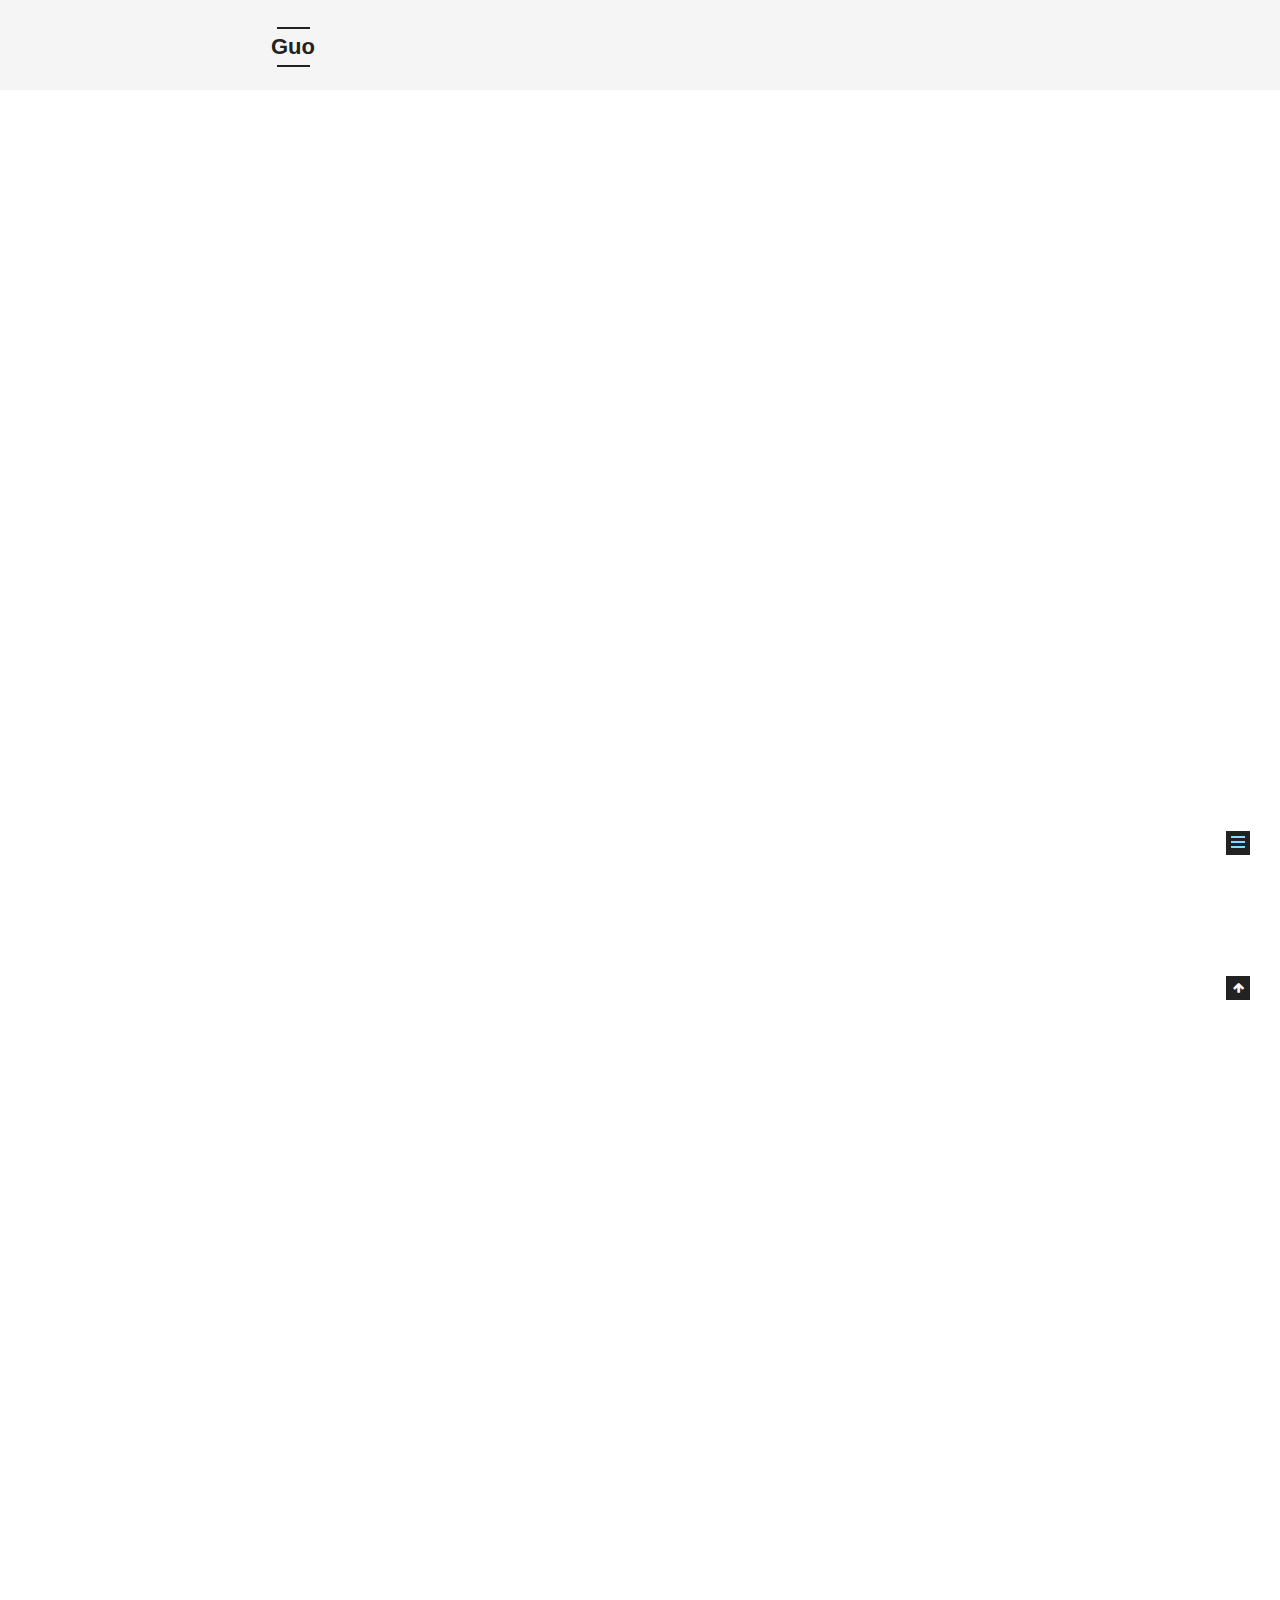
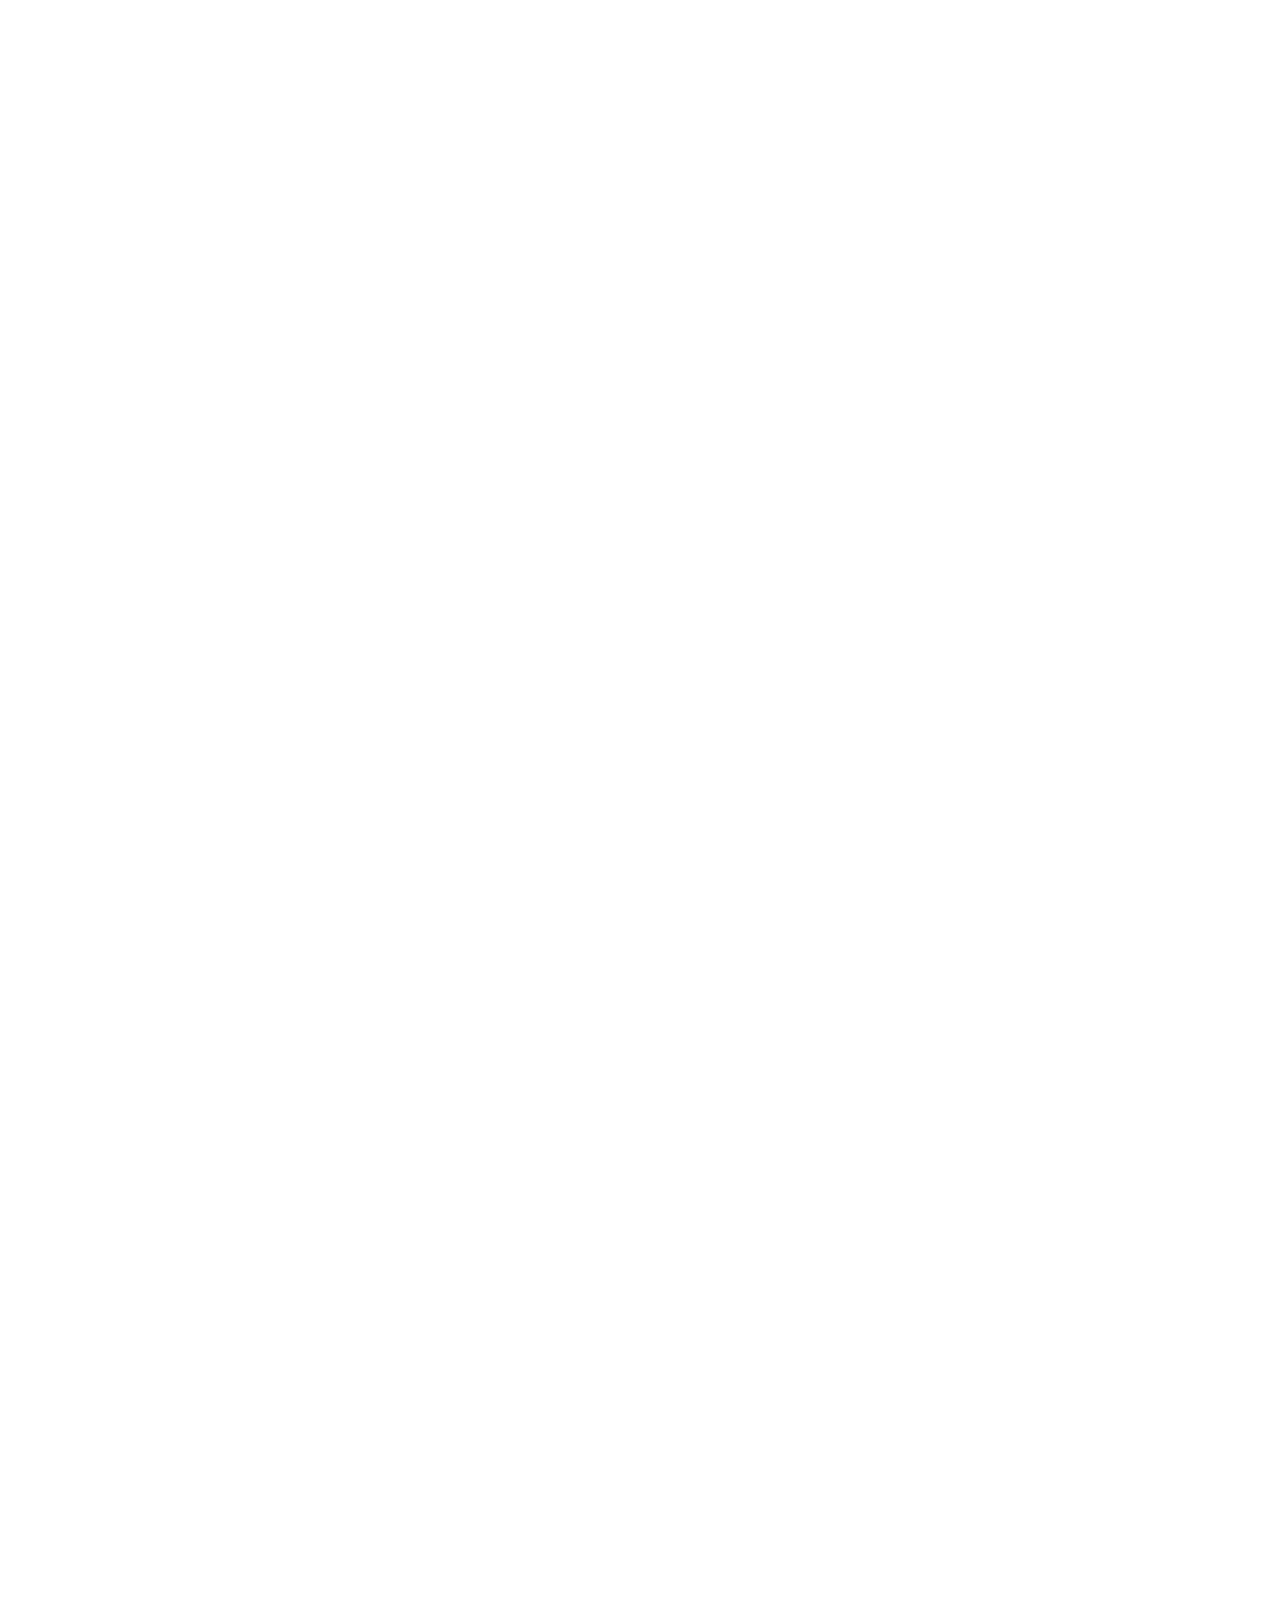
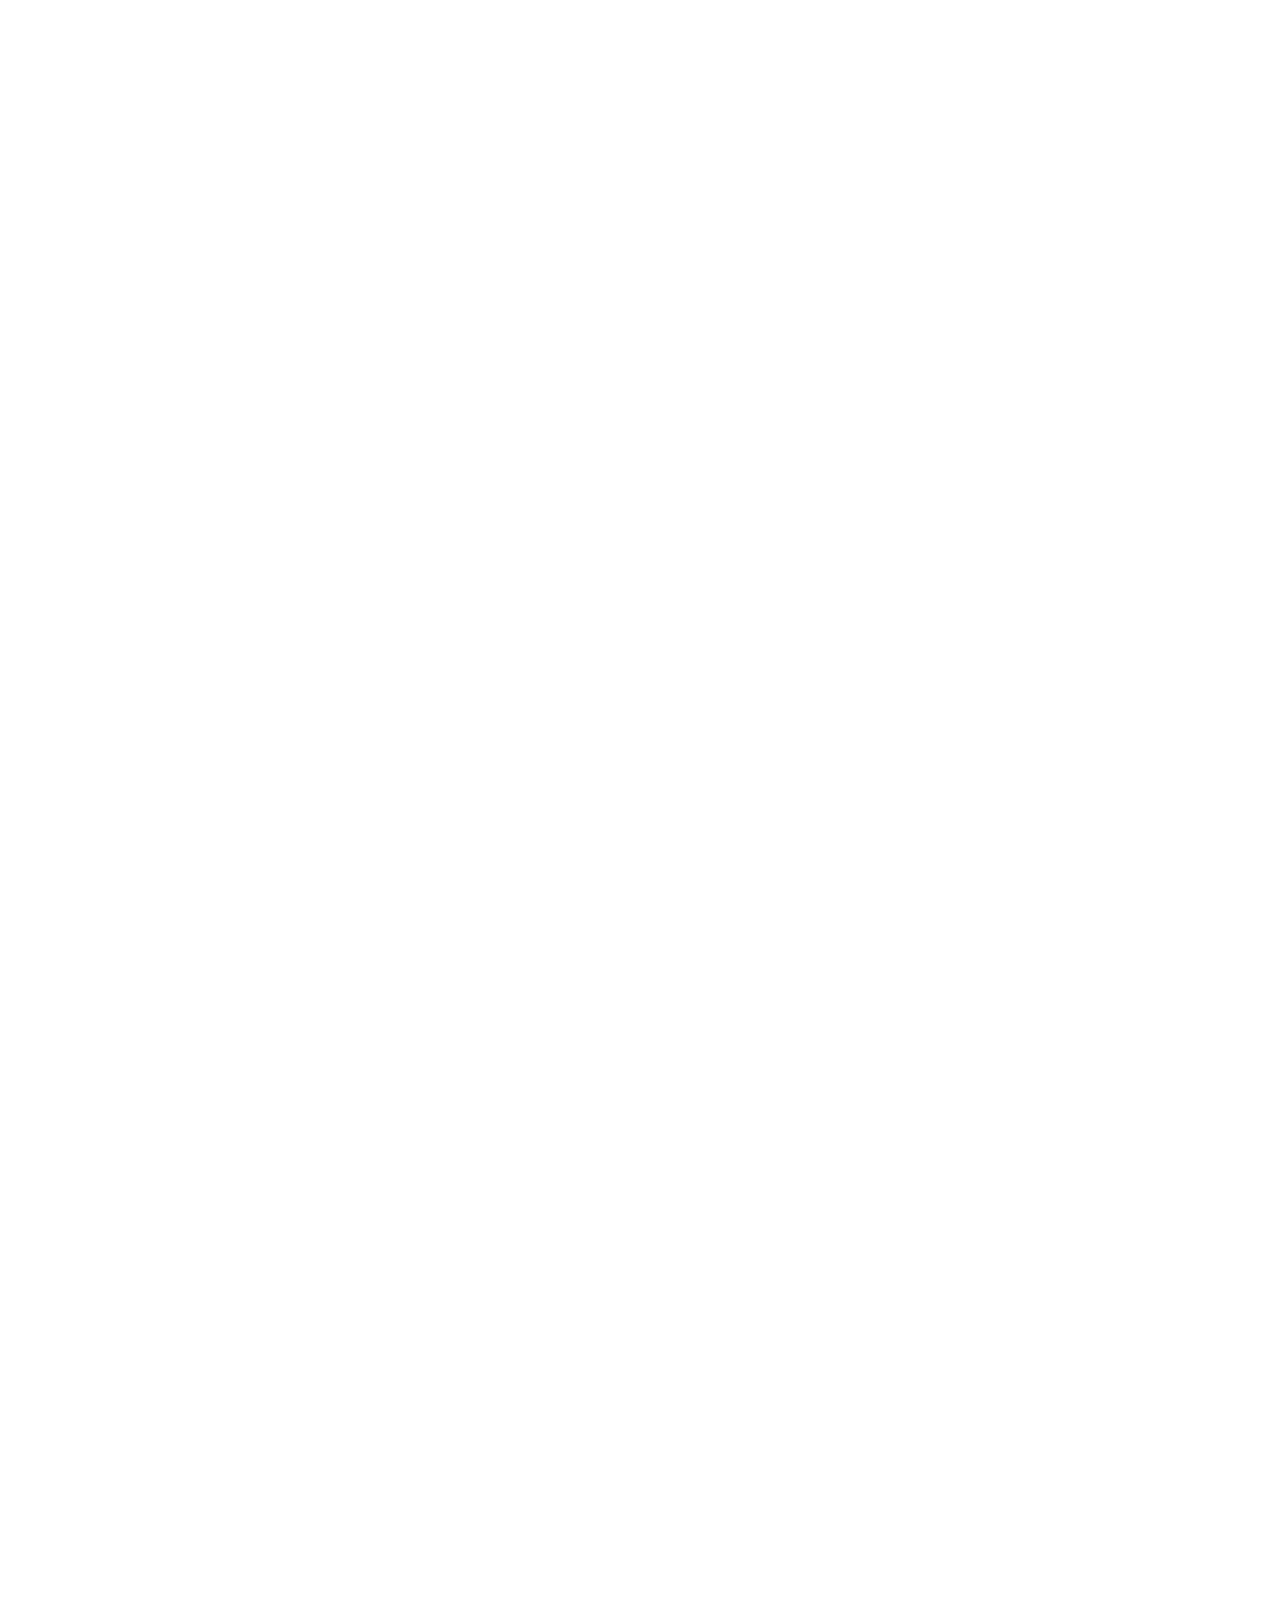
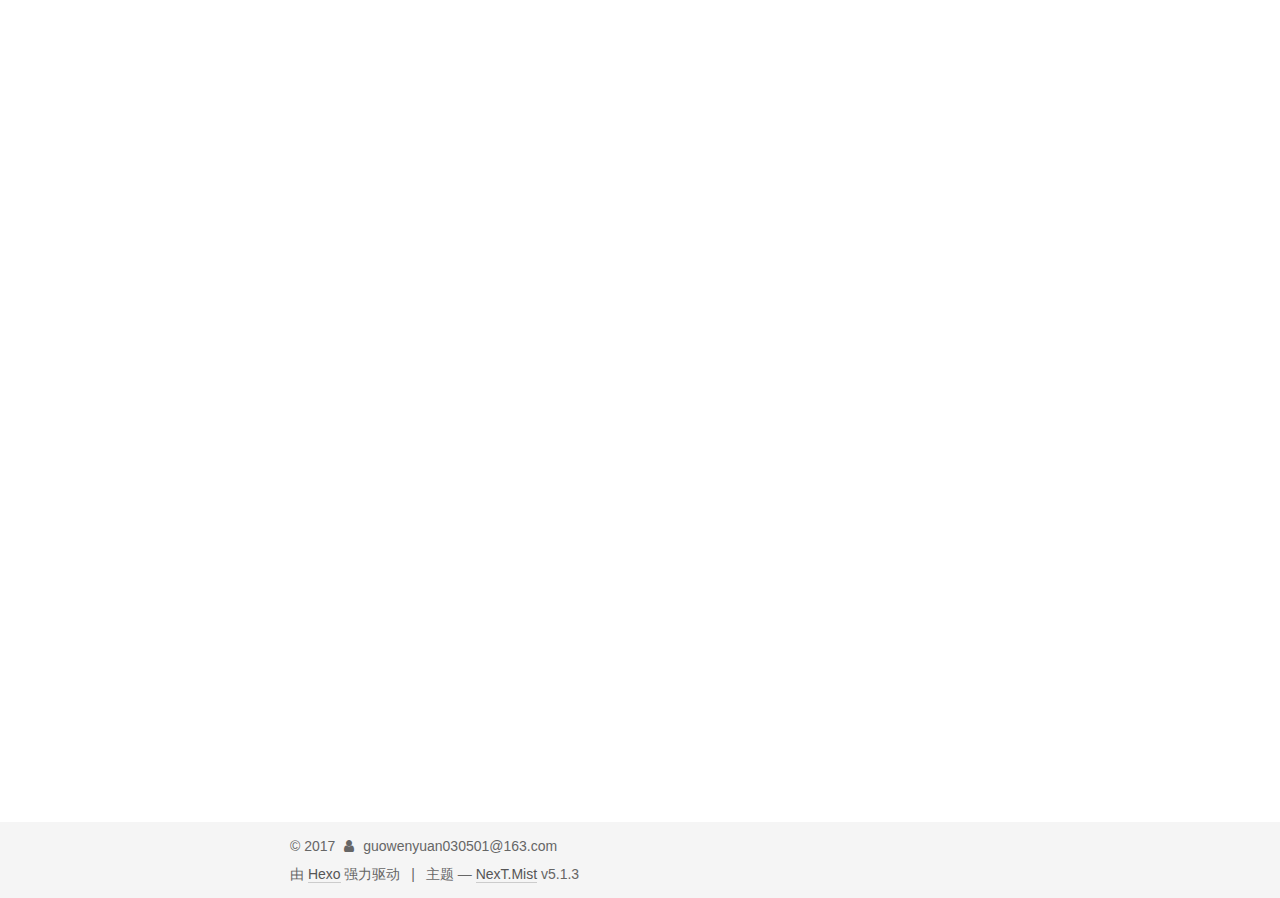
<file: 2017/12/03/线性表与他的物理结构/index.html>
<!DOCTYPE html>



  


<html class="theme-next mist use-motion" lang="zh-Hans">
<head>
  <meta charset="UTF-8"/>
<meta http-equiv="X-UA-Compatible" content="IE=edge" />
<meta name="viewport" content="width=device-width, initial-scale=1, maximum-scale=1"/>
<meta name="theme-color" content="#222">









<meta http-equiv="Cache-Control" content="no-transform" />
<meta http-equiv="Cache-Control" content="no-siteapp" />
















  
  
  <link href="/lib/fancybox/source/jquery.fancybox.css?v=2.1.5" rel="stylesheet" type="text/css" />







<link href="/lib/font-awesome/css/font-awesome.min.css?v=4.6.2" rel="stylesheet" type="text/css" />

<link href="/css/main.css?v=5.1.3" rel="stylesheet" type="text/css" />


  <link rel="apple-touch-icon" sizes="180x180" href="/images/apple-touch-icon-next.png?v=5.1.3">


  <link rel="icon" type="image/png" sizes="32x32" href="/images/favicon-32x32-next.png?v=5.1.3">


  <link rel="icon" type="image/png" sizes="16x16" href="/images/favicon-16x16-next.png?v=5.1.3">


  <link rel="mask-icon" href="/images/logo.svg?v=5.1.3" color="#222">





  <meta name="keywords" content="数据结构," />










<meta name="description" content="#线性表 代码与分析来自与C#  首先我们来看一看线性表的定义是什么：零个或者多个的有限序列 那么我们来举个例子来看看什么叫做零个或者多个有限序列：">
<meta name="keywords" content="数据结构">
<meta property="og:type" content="article">
<meta property="og:title" content="线性表与他的物理结构">
<meta property="og:url" content="http://guowenyuan.com/2017/12/03/线性表与他的物理结构/index.html">
<meta property="og:site_name" content="Guo">
<meta property="og:description" content="#线性表 代码与分析来自与C#  首先我们来看一看线性表的定义是什么：零个或者多个的有限序列 那么我们来举个例子来看看什么叫做零个或者多个有限序列：">
<meta property="og:locale" content="zh-Hans">
<meta property="og:updated_time" content="2017-12-05T02:03:54.160Z">
<meta name="twitter:card" content="summary">
<meta name="twitter:title" content="线性表与他的物理结构">
<meta name="twitter:description" content="#线性表 代码与分析来自与C#  首先我们来看一看线性表的定义是什么：零个或者多个的有限序列 那么我们来举个例子来看看什么叫做零个或者多个有限序列：">



<script type="text/javascript" id="hexo.configurations">
  var NexT = window.NexT || {};
  var CONFIG = {
    root: '/',
    scheme: 'Mist',
    version: '5.1.3',
    sidebar: {"position":"left","display":"post","offset":12,"b2t":false,"scrollpercent":false,"onmobile":false},
    fancybox: true,
    tabs: true,
    motion: {"enable":true,"async":false,"transition":{"post_block":"fadeIn","post_header":"slideDownIn","post_body":"slideDownIn","coll_header":"slideLeftIn","sidebar":"slideUpIn"}},
    duoshuo: {
      userId: '0',
      author: '博主'
    },
    algolia: {
      applicationID: '',
      apiKey: '',
      indexName: '',
      hits: {"per_page":10},
      labels: {"input_placeholder":"Search for Posts","hits_empty":"We didn't find any results for the search: ${query}","hits_stats":"${hits} results found in ${time} ms"}
    }
  };
</script>



  <link rel="canonical" href="http://guowenyuan.com/2017/12/03/线性表与他的物理结构/"/>





  <title>线性表与他的物理结构 | Guo</title>
  








</head>

<body itemscope itemtype="http://schema.org/WebPage" lang="zh-Hans">

  
  
    
  

  <div class="container sidebar-position-left page-post-detail">
    <div class="headband"></div>

    <header id="header" class="header" itemscope itemtype="http://schema.org/WPHeader">
      <div class="header-inner"><div class="site-brand-wrapper">
  <div class="site-meta ">
    

    <div class="custom-logo-site-title">
      <a href="/"  class="brand" rel="start">
        <span class="logo-line-before"><i></i></span>
        <span class="site-title">Guo</span>
        <span class="logo-line-after"><i></i></span>
      </a>
    </div>
      
        <p class="site-subtitle"></p>
      
  </div>

  <div class="site-nav-toggle">
    <button>
      <span class="btn-bar"></span>
      <span class="btn-bar"></span>
      <span class="btn-bar"></span>
    </button>
  </div>
</div>

<nav class="site-nav">
  

  
    <ul id="menu" class="menu">
      
        
        <li class="menu-item menu-item-home">
          <a href="/" rel="section">
            
              <i class="menu-item-icon fa fa-fw fa-home"></i> <br />
            
            首页
          </a>
        </li>
      

      
    </ul>
  

  
</nav>



 </div>
    </header>

    <main id="main" class="main">
      <div class="main-inner">
        <div class="content-wrap">
          <div id="content" class="content">
            

  <div id="posts" class="posts-expand">
    

  

  
  
  

  <article class="post post-type-normal" itemscope itemtype="http://schema.org/Article">
  
  
  
  <div class="post-block">
    <link itemprop="mainEntityOfPage" href="http://guowenyuan.com/2017/12/03/线性表与他的物理结构/">

    <span hidden itemprop="author" itemscope itemtype="http://schema.org/Person">
      <meta itemprop="name" content="guowenyuan030501@163.com">
      <meta itemprop="description" content="">
      <meta itemprop="image" content="/images/avatar.gif">
    </span>

    <span hidden itemprop="publisher" itemscope itemtype="http://schema.org/Organization">
      <meta itemprop="name" content="Guo">
    </span>

    
      <header class="post-header">

        
        
          <h1 class="post-title" itemprop="name headline">线性表与他的物理结构</h1>
        

        <div class="post-meta">
          <span class="post-time">
            
              <span class="post-meta-item-icon">
                <i class="fa fa-calendar-o"></i>
              </span>
              
                <span class="post-meta-item-text">发表于</span>
              
              <time title="创建于" itemprop="dateCreated datePublished" datetime="2017-12-03T20:52:39+08:00">
                2017-12-03
              </time>
            

            

            
          </span>

          

          
            
          

          
          

          

          

          

        </div>
      </header>
    

    
    
    
    <div class="post-body" itemprop="articleBody">

      
      

      
        <p>#线性表</p>
<p>代码与分析来自与C#</p>
<hr>
<p><strong>首先我们来看一看线性表的定义是什么：零个或者多个的有限序列</strong></p>
<p>那么我们来举个例子来看看什么叫做零个或者多个有限序列：<br><a id="more"></a></p>
<pre><code>小明今天想吃冰激凌：于是他去了一家冰激凌店排队，到场一看，好吗，人山人海，那没办法了，
只能排队了（多个有限序列），小明开始是最后一个（仅有 一个前驱，有限序列的最后一位），
慢慢的他排到了前面（开始有后驱，在线性表当中，有限序列意味着有一个开头，有一个结尾，
那么其他中间的元素都仅有一个前驱与一个后驱，头元素仅有一个后驱，尾元素仅有一个前驱）。
</code></pre><p>从上面的例子我们可以非常直观的看的出来，什么是线性表，简单来说就是</p>
<p>a1&lt;-&gt;a2&lt;-&gt;a3&lt;-&gt;……….-&gt;an</p>
<p>如该表当中没有元素，则为空表。</p>
<p><br data-effect="slide"></p>
<p>#线性表的存储方式</p>
<p><strong>顺序存储方式</strong></p>
<pre><code>小明按部就班的排着队，前方的人感觉还是没有动，但是小明也没办法，只能排队等待。
</code></pre><p><strong>这种方式我们就叫做线性表的顺序存储结构，该线性表的起点为冰激凌的柜台，终点到排队的最后一个人，大家按照顺序排好队伍。例如我们的数组。</strong></p>
<pre><code>这时候，突然冰激凌老板出来说，今天是他们的1周年庆典，他随机抽取了一个号码10，所
以免费为排队在第十个的朋友提供一个月的免费冰激凌。
</code></pre><p>这时候我们如果要帮老板找到第十个人如何去找呢，最简单的方式是从第一个数到第10个人就可以知道了其相应的地址，这是在现实生活当中我们人数不多的情况下。那么在我们的程序当中，如果要获取第100个元素的位置，那么要从第一个元素数到第100个嘛，那如果是第1000个，10000个呢。</p>
<pre><code> 在程序当中，假如我们有一个int数组，地址是0*000002，一个int占用内存大小为32个单位，
 那么第100个元素的值为F（32*100），那么查询的方式为内存大小*要查询的位置，时间复
 度为O（1）.

这时候有一个女孩过来和小明说，她有些急事，可不可以让她先插个队，小明同意了，于是
她就站在了小明前面，后面所有人都向后移动了一步。
</code></pre><p><strong> 这就是我们的插入线性表顺序结构的插入操作，那么我们来分析一下，该插入的最坏时间复杂度是多少，假设小明当前的位置是第二个或者第一个，那么要插入当前的位置，即小明之后的所有人都要向后方去移动一个位置，那么该时间复杂度即为O（n）</strong></p>
<p>那我们知道了，线性表的顺序结构查询的时间复杂度为O（1），插入的时间复杂度为O（n），删除的原理和插入一样，其他元素需要向前移动一位，时间复杂度同为<br>O（n）。</p>
<p>线性表的链式存储结构我们下次再来讨论，附上使用C#重写的简易列表：</p>
<hr>
<pre><code>public class MyList&lt;T&gt;
                    {
    //数组的初始长度
    private const int _defultCount = 4;
    private object _root = new object();
    /// &lt;summary&gt;
    /// 获取列表的个数
    /// &lt;/summary&gt;
    public int Count
    {

        get {
            object obj = _root;
            int itemCount;
            lock (obj)
            {
                itemCount = _index;
            }
            return itemCount;
        }
    }
 /// &lt;summary&gt;
    /// 写入数据，读取数据
    /// &lt;/summary&gt;
    /// &lt;param name=&quot;index&quot;&gt;索引&lt;/param&gt;
    /// &lt;returns&gt;&lt;/returns&gt;
    public T this[int index]
    {
        get {
            object obj = _root;
            T result;
            lock (_root)
            {
                result = _item[index];
            }
            return result;
        }
        set {
            object obj = _root;
            lock (obj)
            {
                _item[index] = value;
            }
        }
    }

    //列表的最大长度
    private int _count;
    private int _index=0;
    private T[] _item;
    /// &lt;summary&gt;
    /// 初始化列表
    /// &lt;/summary&gt;
    public MyList()
    {
        _item = new T[_defultCount];
         _count = _defultCount;
    }
    /// &lt;summary&gt;
    ///初始化列表 
    /// &lt;/summary&gt;
    /// &lt;param name=&quot;count&quot;&gt;初始化列表的长度&lt;/param&gt;
    public MyList(int count)
    {
        _count = count;
        _item=new T[_count];

    }
    /// &lt;summary&gt;
    /// 增加列表当中的元素
    /// &lt;/summary&gt;
    /// &lt;param name=&quot;t&quot;&gt;元素&lt;/param&gt;
    public void Add(T t)
    {
        object obj = _root;
        lock (_root)
        {
            if (_index == _count)
            {
                AddRange();
            }
            _item[_index] = t;
            _index++;

        }

    }
/// &lt;summary&gt;
/// 插入
/// &lt;/summary&gt;
/// &lt;param name=&quot;t&quot;&gt;元素&lt;/param&gt;
/// &lt;param name=&quot;index&quot;&gt;位置&lt;/param&gt;

 public void Insert(T t,int index)
    {
        if (index &gt; _count)
        {
            throw new Exception(&quot;Set Out Range&quot;);

        }
        if (_index == _count)
        {
            AddRange();
        }

        object obj = _root;
        lock (_root)
        {
            InsertList(t, index);
        }
    }
    private void InsertList(T t, int index)
    {
        _index += 1;
        for (int i = _index-1; i&gt;=index; i--)
        {
            _item[i + 1] = _item[i];
            if (i == index)
            {
                Console.WriteLine(_item[i]);
                _item[i] = t;
                Console.WriteLine(_item[i]);
                return;
            }

        }

    }

    /// &lt;summary&gt;
    /// 增加列表的大小
    /// &lt;/summary&gt;
    private void AddRange()
    {

        T[] t = new T[_count * 2];
        Array.Copy(_item, 0, t, 0, _item.Length);
        _item = t;
        _count = _item.Length;

    }

    }
</code></pre><hr>
<p><strong>使用方式</strong></p>
<pre><code>static void Main(string[] args)
 {

    MyList&lt;int&gt; lists = new MyList&lt;int&gt;();
    //增加
    for (int i = 0; i &lt; 20; i++)
    {
        lists.Add(i);
    }
    //输出结果20，值为0，1，2，3.。。。19
    Console.WriteLine(&quot;当前列表的个数为:&quot;+lists.Count); 
    //赋值
    lists[10] = 100;
    //插入
    lists.Insert(50, 2);
    //输出结果0，1，50，2.。。8，9，100，11.。。。。19  列表长度为21
    for (int i = 0; i &lt; lists.Count; i++)
    {
        Console.WriteLine(&quot;当前的值为:&quot; + lists[i]);
    }
    Console.ReadLine();
 }
</code></pre><p><br data-effect="turn"></p>

      
    </div>
    
    
    

    

    

    

    <footer class="post-footer">
      
        <div class="post-tags">
          
            <a href="/tags/数据结构/" rel="tag"># 数据结构</a>
          
        </div>
      

      
      
      

      
        <div class="post-nav">
          <div class="post-nav-next post-nav-item">
            
              <a href="/2017/11/29/Unity协程与线程/" rel="next" title="Unity协程与线程">
                <i class="fa fa-chevron-left"></i> Unity协程与线程
              </a>
            
          </div>

          <span class="post-nav-divider"></span>

          <div class="post-nav-prev post-nav-item">
            
          </div>
        </div>
      

      
      
    </footer>
  </div>
  
  
  
  </article>



    <div class="post-spread">
      
    </div>
  </div>


          </div>
          


          

  



        </div>
        
          
  
  <div class="sidebar-toggle">
    <div class="sidebar-toggle-line-wrap">
      <span class="sidebar-toggle-line sidebar-toggle-line-first"></span>
      <span class="sidebar-toggle-line sidebar-toggle-line-middle"></span>
      <span class="sidebar-toggle-line sidebar-toggle-line-last"></span>
    </div>
  </div>

  <aside id="sidebar" class="sidebar">
    
    <div class="sidebar-inner">

      

      

      <section class="site-overview-wrap sidebar-panel sidebar-panel-active">
        <div class="site-overview">
          <div class="site-author motion-element" itemprop="author" itemscope itemtype="http://schema.org/Person">
            
              <p class="site-author-name" itemprop="name">guowenyuan030501@163.com</p>
              <p class="site-description motion-element" itemprop="description">Rua</p>
          </div>

          <nav class="site-state motion-element">

            
              <div class="site-state-item site-state-posts">
              
                <a href="/archives">
              
                  <span class="site-state-item-count">3</span>
                  <span class="site-state-item-name">日志</span>
                </a>
              </div>
            

            

            
              
              
              <div class="site-state-item site-state-tags">
                
                  <span class="site-state-item-count">2</span>
                  <span class="site-state-item-name">标签</span>
                
              </div>
            

          </nav>

          

          <div class="links-of-author motion-element">
            
          </div>

          
          

          
          

          

        </div>
      </section>

      

      

    </div>
  </aside>


        
      </div>
    </main>

    <footer id="footer" class="footer">
      <div class="footer-inner">
        <div class="copyright">&copy; <span itemprop="copyrightYear">2017</span>
  <span class="with-love">
    <i class="fa fa-user"></i>
  </span>
  <span class="author" itemprop="copyrightHolder">guowenyuan030501@163.com</span>

  
</div>


  <div class="powered-by">由 <a class="theme-link" target="_blank" href="https://hexo.io">Hexo</a> 强力驱动</div>



  <span class="post-meta-divider">|</span>



  <div class="theme-info">主题 &mdash; <a class="theme-link" target="_blank" href="https://github.com/iissnan/hexo-theme-next">NexT.Mist</a> v5.1.3</div>




        







        
      </div>
    </footer>

    
      <div class="back-to-top">
        <i class="fa fa-arrow-up"></i>
        
      </div>
    

    

  </div>

  

<script type="text/javascript">
  if (Object.prototype.toString.call(window.Promise) !== '[object Function]') {
    window.Promise = null;
  }
</script>









  












  
  
    <script type="text/javascript" src="/lib/jquery/index.js?v=2.1.3"></script>
  

  
  
    <script type="text/javascript" src="/lib/fastclick/lib/fastclick.min.js?v=1.0.6"></script>
  

  
  
    <script type="text/javascript" src="/lib/jquery_lazyload/jquery.lazyload.js?v=1.9.7"></script>
  

  
  
    <script type="text/javascript" src="/lib/velocity/velocity.min.js?v=1.2.1"></script>
  

  
  
    <script type="text/javascript" src="/lib/velocity/velocity.ui.min.js?v=1.2.1"></script>
  

  
  
    <script type="text/javascript" src="/lib/fancybox/source/jquery.fancybox.pack.js?v=2.1.5"></script>
  


  


  <script type="text/javascript" src="/js/src/utils.js?v=5.1.3"></script>

  <script type="text/javascript" src="/js/src/motion.js?v=5.1.3"></script>



  
  

  
  <script type="text/javascript" src="/js/src/scrollspy.js?v=5.1.3"></script>
<script type="text/javascript" src="/js/src/post-details.js?v=5.1.3"></script>



  


  <script type="text/javascript" src="/js/src/bootstrap.js?v=5.1.3"></script>



  


  




	





  





  












  





  

  

  

  
  

  

  

  

</body>
</html>
</file>
<file: css/main.css>
/* normalize.css v3.0.2 | MIT License | git.io/normalize */
html {
  font-family: sans-serif; /* 1 */
  -ms-text-size-adjust: 100%; /* 2 */
  -webkit-text-size-adjust: 100%; /* 2 */
}
body {
  margin: 0;
}
article,
aside,
details,
figcaption,
figure,
footer,
header,
hgroup,
main,
menu,
nav,
section,
summary {
  display: block;
}
audio,
canvas,
progress,
video {
  display: inline-block; /* 1 */
  vertical-align: baseline; /* 2 */
}
audio:not([controls]) {
  display: none;
  height: 0;
}
[hidden],
template {
  display: none;
}
a {
  background-color: transparent;
}
a:active,
a:hover {
  outline: 0;
}
abbr[title] {
  border-bottom: 1px dotted;
}
b,
strong {
  font-weight: bold;
}
dfn {
  font-style: italic;
}
h1 {
  font-size: 2em;
  margin: 0.67em 0;
}
mark {
  background: #ff0;
  color: #000;
}
small {
  font-size: 80%;
}
sub,
sup {
  font-size: 75%;
  line-height: 0;
  position: relative;
  vertical-align: baseline;
}
sup {
  top: -0.5em;
}
sub {
  bottom: -0.25em;
}
img {
  border: 0;
}
svg:not(:root) {
  overflow: hidden;
}
figure {
  margin: 1em 40px;
}
hr {
  -moz-box-sizing: content-box;
  box-sizing: content-box;
  height: 0;
}
pre {
  overflow: auto;
}
code,
kbd,
pre,
samp {
  font-family: monospace, monospace;
  font-size: 1em;
}
button,
input,
optgroup,
select,
textarea {
  color: inherit; /* 1 */
  font: inherit; /* 2 */
  margin: 0; /* 3 */
}
button {
  overflow: visible;
}
button,
select {
  text-transform: none;
}
button,
html input[type="button"],
input[type="reset"],
input[type="submit"] {
  -webkit-appearance: button; /* 2 */
  cursor: pointer; /* 3 */
}
button[disabled],
html input[disabled] {
  cursor: default;
}
button::-moz-focus-inner,
input::-moz-focus-inner {
  border: 0;
  padding: 0;
}
input {
  line-height: normal;
}
input[type="checkbox"],
input[type="radio"] {
  box-sizing: border-box; /* 1 */
  padding: 0; /* 2 */
}
input[type="number"]::-webkit-inner-spin-button,
input[type="number"]::-webkit-outer-spin-button {
  height: auto;
}
input[type="search"] {
  -webkit-appearance: textfield; /* 1 */
  -moz-box-sizing: content-box;
  -webkit-box-sizing: content-box; /* 2 */
  box-sizing: content-box;
}
input[type="search"]::-webkit-search-cancel-button,
input[type="search"]::-webkit-search-decoration {
  -webkit-appearance: none;
}
fieldset {
  border: 1px solid #c0c0c0;
  margin: 0 2px;
  padding: 0.35em 0.625em 0.75em;
}
legend {
  border: 0; /* 1 */
  padding: 0; /* 2 */
}
textarea {
  overflow: auto;
}
optgroup {
  font-weight: bold;
}
table {
  border-collapse: collapse;
  border-spacing: 0;
}
td,
th {
  padding: 0;
}
::selection {
  background: #262a30;
  color: #fff;
}
body {
  position: relative;
  font-family: 'Lato', "PingFang SC", "Microsoft YaHei", sans-serif;
  font-size: 14px;
  line-height: 2;
  color: #555;
  background: #fff;
}
@media (max-width: 767px) {
  body {
    padding-right: 0 !important;
  }
}
@media (min-width: 768px) and (max-width: 991px) {
  body {
    padding-right: 0 !important;
  }
}
@media (min-width: 1600px) {
  body {
    font-size: 16px;
  }
}
h1,
h2,
h3,
h4,
h5,
h6 {
  margin: 0;
  padding: 0;
  font-weight: bold;
  line-height: 1.5;
  font-family: 'Lato', "PingFang SC", "Microsoft YaHei", sans-serif;
}
h2,
h3,
h4,
h5,
h6 {
  margin: 20px 0 15px;
}
h1 {
  font-size: 24px;
}
@media (max-width: 767px) {
  h1 {
    font-size: 20px;
  }
}
h2 {
  font-size: 22px;
}
@media (max-width: 767px) {
  h2 {
    font-size: 18px;
  }
}
h3 {
  font-size: 20px;
}
@media (max-width: 767px) {
  h3 {
    font-size: 16px;
  }
}
h4 {
  font-size: 18px;
}
@media (max-width: 767px) {
  h4 {
    font-size: 14px;
  }
}
h5 {
  font-size: 16px;
}
@media (max-width: 767px) {
  h5 {
    font-size: 12px;
  }
}
h6 {
  font-size: 14px;
}
@media (max-width: 767px) {
  h6 {
    font-size: 10px;
  }
}
p {
  margin: 0 0 20px 0;
}
a {
  color: #555;
  text-decoration: none;
  outline: none;
  border-bottom: 1px solid #999;
  word-wrap: break-word;
}
a:hover {
  color: #222;
  border-bottom-color: #222;
}
blockquote {
  margin: 0;
  padding: 0;
}
img {
  display: block;
  margin: auto;
  max-width: 100%;
  height: auto;
}
hr {
  margin: 40px 0;
  height: 3px;
  border: none;
  background-color: #ddd;
  background-image: repeating-linear-gradient(-45deg, #fff, #fff 4px, transparent 4px, transparent 8px);
}
blockquote {
  padding: 0 15px;
  color: #666;
  border-left: 4px solid #ddd;
}
blockquote cite::before {
  content: "-";
  padding: 0 5px;
}
dt {
  font-weight: 700;
}
dd {
  margin: 0;
  padding: 0;
}
kbd {
  border: 1px solid #ccc;
  border-radius: 0.2em;
  box-shadow: 0.1em 0.1em 0.2em rgba(0,0,0,0.1);
  background-color: #f9f9f9;
  font-family: inherit;
  background-image: -webkit-linear-gradient(top, #eee, #fff, #eee);
  padding: 0.1em 0.3em;
  white-space: nowrap;
}
.text-left {
  text-align: left;
}
.text-center {
  text-align: center;
}
.text-right {
  text-align: right;
}
.text-justify {
  text-align: justify;
}
.text-nowrap {
  white-space: nowrap;
}
.text-lowercase {
  text-transform: lowercase;
}
.text-uppercase {
  text-transform: uppercase;
}
.text-capitalize {
  text-transform: capitalize;
}
.center-block {
  display: block;
  margin-left: auto;
  margin-right: auto;
}
.clearfix:before,
.clearfix:after {
  content: " ";
  display: table;
}
.clearfix:after {
  clear: both;
}
.pullquote {
  width: 45%;
}
.pullquote.left {
  float: left;
  margin-left: 5px;
  margin-right: 10px;
}
.pullquote.right {
  float: right;
  margin-left: 10px;
  margin-right: 5px;
}
.affix.affix.affix {
  position: fixed;
}
.translation {
  margin-top: -20px;
  font-size: 14px;
  color: #999;
}
.scrollbar-measure {
  width: 100px;
  height: 100px;
  overflow: scroll;
  position: absolute;
  top: -9999px;
}
.use-motion .motion-element {
  opacity: 0;
}
table {
  margin: 20px 0;
  width: 100%;
  border-collapse: collapse;
  border-spacing: 0;
  border: 1px solid #ddd;
  font-size: 14px;
  table-layout: fixed;
  word-wrap: break-all;
}
table>tbody>tr:nth-of-type(odd) {
  background-color: #f9f9f9;
}
table>tbody>tr:hover {
  background-color: #f5f5f5;
}
caption,
th,
td {
  padding: 8px;
  text-align: left;
  vertical-align: middle;
  font-weight: normal;
}
th,
td {
  border-bottom: 3px solid #ddd;
  border-right: 1px solid #eee;
}
th {
  padding-bottom: 10px;
  font-weight: 700;
}
td {
  border-bottom-width: 1px;
}
html,
body {
  height: 100%;
}
.container {
  position: relative;
  min-height: 100%;
}
.header-inner {
  margin: 0 auto;
  padding: 100px 0 70px;
  width: 700px;
}
@media (min-width: 1600px) {
  .container .header-inner {
    width: 900px;
  }
}
.main {
  padding-bottom: 150px;
}
.main-inner {
  margin: 0 auto;
  width: 700px;
}
@media (min-width: 1600px) {
  .container .main-inner {
    width: 900px;
  }
}
.footer {
  position: absolute;
  left: 0;
  bottom: 0;
  width: 100%;
  min-height: 50px;
}
.footer-inner {
  box-sizing: border-box;
  margin: 20px auto;
  width: 700px;
}
@media (min-width: 1600px) {
  .container .footer-inner {
    width: 900px;
  }
}
pre,
.highlight {
  overflow: auto;
  margin: 20px 0;
  padding: 0;
  font-size: 13px;
  color: #4d4d4c;
  background: #f7f7f7;
  line-height: 1.6;
}
pre,
code {
  font-family: consolas, Menlo, "PingFang SC", "Microsoft YaHei", monospace;
}
code {
  padding: 2px 4px;
  word-wrap: break-word;
  color: #555;
  background: #eee;
  border-radius: 3px;
  font-size: 13px;
}
pre {
  padding: 10px;
}
pre code {
  padding: 0;
  color: #4d4d4c;
  background: none;
  text-shadow: none;
}
.highlight {
  border-radius: 1px;
}
.highlight pre {
  border: none;
  margin: 0;
  padding: 10px 0;
}
.highlight table {
  margin: 0;
  width: auto;
  border: none;
}
.highlight td {
  border: none;
  padding: 0;
}
.highlight figcaption {
  font-size: 1em;
  color: #4d4d4c;
  line-height: 1em;
  margin-bottom: 1em;
}
.highlight figcaption:before,
.highlight figcaption:after {
  content: " ";
  display: table;
}
.highlight figcaption:after {
  clear: both;
}
.highlight figcaption a {
  float: right;
  color: #4d4d4c;
}
.highlight figcaption a:hover {
  border-bottom-color: #4d4d4c;
}
.highlight .gutter pre {
  padding-left: 10px;
  padding-right: 10px;
  color: #869194;
  text-align: right;
  background-color: #eff2f3;
}
.highlight .code pre {
  width: 100%;
  padding-left: 10px;
  padding-right: 10px;
  background-color: #f7f7f7;
}
.highlight .line {
  height: 20px;
}
.gutter {
  -webkit-user-select: none;
  -moz-user-select: none;
  -ms-user-select: none;
  user-select: none;
}
.gist table {
  width: auto;
}
.gist table td {
  border: none;
}
pre .deletion {
  background: #fdd;
}
pre .addition {
  background: #dfd;
}
pre .meta {
  color: #8959a8;
}
pre .comment {
  color: #8e908c;
}
pre .variable,
pre .attribute,
pre .tag,
pre .regexp,
pre .ruby .constant,
pre .xml .tag .title,
pre .xml .pi,
pre .xml .doctype,
pre .html .doctype,
pre .css .id,
pre .css .class,
pre .css .pseudo {
  color: #c82829;
}
pre .number,
pre .preprocessor,
pre .built_in,
pre .literal,
pre .params,
pre .constant,
pre .command {
  color: #f5871f;
}
pre .ruby .class .title,
pre .css .rules .attribute,
pre .string,
pre .value,
pre .inheritance,
pre .header,
pre .ruby .symbol,
pre .xml .cdata,
pre .special,
pre .number,
pre .formula {
  color: #718c00;
}
pre .title,
pre .css .hexcolor {
  color: #3e999f;
}
pre .function,
pre .python .decorator,
pre .python .title,
pre .ruby .function .title,
pre .ruby .title .keyword,
pre .perl .sub,
pre .javascript .title,
pre .coffeescript .title {
  color: #4271ae;
}
pre .keyword,
pre .javascript .function {
  color: #8959a8;
}
.full-image.full-image.full-image {
  border: none;
  max-width: 100%;
  width: auto;
  margin: 20px auto;
}
@media (min-width: 992px) {
  .full-image.full-image.full-image {
    max-width: none;
    width: 110%;
    margin: 25px -5%;
  }
}
.blockquote-center,
.page-home .post-type-quote blockquote,
.page-post-detail .post-type-quote blockquote {
  position: relative;
  margin: 40px 0;
  padding: 0;
  border-left: none;
  text-align: center;
}
.blockquote-center::before,
.page-home .post-type-quote blockquote::before,
.page-post-detail .post-type-quote blockquote::before,
.blockquote-center::after,
.page-home .post-type-quote blockquote::after,
.page-post-detail .post-type-quote blockquote::after {
  position: absolute;
  content: ' ';
  display: block;
  width: 100%;
  height: 24px;
  opacity: 0.2;
  background-repeat: no-repeat;
  background-position: 0 -6px;
  background-size: 22px 22px;
}
.blockquote-center::before,
.page-home .post-type-quote blockquote::before,
.page-post-detail .post-type-quote blockquote::before {
  top: -20px;
  background-image: url("../images/quote-l.svg");
  border-top: 1px solid #ccc;
}
.blockquote-center::after,
.page-home .post-type-quote blockquote::after,
.page-post-detail .post-type-quote blockquote::after {
  bottom: -20px;
  background-image: url("../images/quote-r.svg");
  border-bottom: 1px solid #ccc;
  background-position: 100% 8px;
}
.blockquote-center p,
.page-home .post-type-quote blockquote p,
.page-post-detail .post-type-quote blockquote p,
.blockquote-center div,
.page-home .post-type-quote blockquote div,
.page-post-detail .post-type-quote blockquote div {
  text-align: center;
}
.post .post-body .group-picture img {
  box-sizing: border-box;
  padding: 0 3px;
  border: none;
}
.post .group-picture-row {
  overflow: hidden;
  margin-top: 6px;
}
.post .group-picture-row:first-child {
  margin-top: 0;
}
.post .group-picture-column {
  float: left;
}
.page-post-detail .post-body .group-picture-column {
  float: none;
  margin-top: 10px;
  width: auto !important;
}
.page-post-detail .post-body .group-picture-column img {
  margin: 0 auto;
}
.page-archive .group-picture-container {
  overflow: hidden;
}
.page-archive .group-picture-row {
  float: left;
}
.page-archive .group-picture-row:first-child {
  margin-top: 6px;
}
.page-archive .group-picture-column {
  max-width: 150px;
  max-height: 150px;
}
.post-body .note {
  position: relative;
  padding: 15px;
  margin-bottom: 20px;
  border: 1px solid #eee;
  border-left-width: 5px;
  border-radius: 3px;
}
.post-body .note h2,
.post-body .note h3,
.post-body .note h4,
.post-body .note h5,
.post-body .note h6 {
  margin-top: 0;
  margin-bottom: 0;
  border-bottom: initial;
  padding-top: 0 !important;
}
.post-body .note p:first-child,
.post-body .note ul:first-child,
.post-body .note ol:first-child,
.post-body .note table:first-child,
.post-body .note pre:first-child,
.post-body .note blockquote:first-child {
  margin-top: 0;
}
.post-body .note p:last-child,
.post-body .note ul:last-child,
.post-body .note ol:last-child,
.post-body .note table:last-child,
.post-body .note pre:last-child,
.post-body .note blockquote:last-child {
  margin-bottom: 0;
}
.post-body .note.default {
  border-left-color: #777;
}
.post-body .note.default h2,
.post-body .note.default h3,
.post-body .note.default h4,
.post-body .note.default h5,
.post-body .note.default h6 {
  color: #777;
}
.post-body .note.primary {
  border-left-color: #6f42c1;
}
.post-body .note.primary h2,
.post-body .note.primary h3,
.post-body .note.primary h4,
.post-body .note.primary h5,
.post-body .note.primary h6 {
  color: #6f42c1;
}
.post-body .note.info {
  border-left-color: #428bca;
}
.post-body .note.info h2,
.post-body .note.info h3,
.post-body .note.info h4,
.post-body .note.info h5,
.post-body .note.info h6 {
  color: #428bca;
}
.post-body .note.success {
  border-left-color: #5cb85c;
}
.post-body .note.success h2,
.post-body .note.success h3,
.post-body .note.success h4,
.post-body .note.success h5,
.post-body .note.success h6 {
  color: #5cb85c;
}
.post-body .note.warning {
  border-left-color: #f0ad4e;
}
.post-body .note.warning h2,
.post-body .note.warning h3,
.post-body .note.warning h4,
.post-body .note.warning h5,
.post-body .note.warning h6 {
  color: #f0ad4e;
}
.post-body .note.danger {
  border-left-color: #d9534f;
}
.post-body .note.danger h2,
.post-body .note.danger h3,
.post-body .note.danger h4,
.post-body .note.danger h5,
.post-body .note.danger h6 {
  color: #d9534f;
}
.post-body .label {
  display: inline;
  padding: 0 2px;
  white-space: nowrap;
}
.post-body .label.default {
  background-color: #f0f0f0;
}
.post-body .label.primary {
  background-color: #efe6f7;
}
.post-body .label.info {
  background-color: #e5f2f8;
}
.post-body .label.success {
  background-color: #e7f4e9;
}
.post-body .label.warning {
  background-color: #fcf6e1;
}
.post-body .label.danger {
  background-color: #fae8eb;
}
.post-body .tabs {
  position: relative;
  display: block;
  margin-bottom: 20px;
  padding-top: 10px;
}
.post-body .tabs ul.nav-tabs {
  margin: 0;
  padding: 0;
  display: flex;
  margin-bottom: -1px;
}
@media (max-width: 413px) {
  .post-body .tabs ul.nav-tabs {
    display: block;
    margin-bottom: 5px;
  }
}
.post-body .tabs ul.nav-tabs li.tab {
  list-style-type: none !important;
  margin: 0 0.25em 0 0;
  border-top: 3px solid transparent;
  border-left: 1px solid transparent;
  border-right: 1px solid transparent;
}
@media (max-width: 413px) {
  .post-body .tabs ul.nav-tabs li.tab {
    margin: initial;
    border-top: 1px solid transparent;
    border-left: 3px solid transparent;
    border-right: 1px solid transparent;
    border-bottom: 1px solid transparent;
  }
}
.post-body .tabs ul.nav-tabs li.tab a {
  outline: 0;
  border-bottom: initial;
  display: block;
  line-height: 1.8em;
  padding: 0.25em 0.75em;
  transition-duration: 0.2s;
  transition-timing-function: ease-out;
  transition-delay: 0s;
}
.post-body .tabs ul.nav-tabs li.tab a i {
  width: 1.285714285714286em;
}
.post-body .tabs ul.nav-tabs li.tab.active {
  border-top: 3px solid #fc6423;
  border-left: 1px solid #ddd;
  border-right: 1px solid #ddd;
  background-color: #fff;
}
@media (max-width: 413px) {
  .post-body .tabs ul.nav-tabs li.tab.active {
    border-top: 1px solid #ddd;
    border-left: 3px solid #fc6423;
    border-right: 1px solid #ddd;
    border-bottom: 1px solid #ddd;
  }
}
.post-body .tabs ul.nav-tabs li.tab.active a {
  cursor: default;
  color: #555;
}
.post-body .tabs .tab-content {
  background-color: #fff;
}
.post-body .tabs .tab-content .tab-pane {
  border: 1px solid #ddd;
  padding: 20px 20px 0 20px;
}
.post-body .tabs .tab-content .tab-pane:not(.active) {
  display: none !important;
}
.post-body .tabs .tab-content .tab-pane.active {
  display: block !important;
}
.btn {
  display: inline-block;
  padding: 0 20px;
  font-size: 14px;
  color: #555;
  background: transparent;
  border: 2px solid #222;
  text-decoration: none;
  border-radius: 0;
  transition-property: background-color;
  transition-duration: 0.2s;
  transition-timing-function: ease-in-out;
  transition-delay: 0s;
  line-height: 2;
}
.btn:hover {
  border-color: #222;
  color: #222;
  background: #fff;
}
.btn +.btn {
  margin: 0 0 8px 8px;
}
.btn .fa-fw {
  width: 1.285714285714286em;
  text-align: left;
}
.btn-bar {
  display: block;
  width: 22px;
  height: 2px;
  background: #555;
  border-radius: 1px;
}
.btn-bar+.btn-bar {
  margin-top: 4px;
}
.pagination {
  margin: 120px 0 40px;
  text-align: center;
  border-top: 1px solid #eee;
}
.page-number-basic,
.pagination .prev,
.pagination .next,
.pagination .page-number,
.pagination .space {
  display: inline-block;
  position: relative;
  top: -1px;
  margin: 0 10px;
  padding: 0 11px;
}
@media (max-width: 767px) {
  .page-number-basic,
  .pagination .prev,
  .pagination .next,
  .pagination .page-number,
  .pagination .space {
    margin: 0 5px;
  }
}
.pagination .prev,
.pagination .next,
.pagination .page-number {
  border-bottom: 0;
  border-top: 1px solid #eee;
  transition-property: border-color;
  transition-duration: 0.2s;
  transition-timing-function: ease-in-out;
  transition-delay: 0s;
}
.pagination .prev:hover,
.pagination .next:hover,
.pagination .page-number:hover {
  border-top-color: #222;
}
.pagination .space {
  padding: 0;
  margin: 0;
}
.pagination .prev {
  margin-left: 0;
}
.pagination .next {
  margin-right: 0;
}
.pagination .page-number.current {
  color: #fff;
  background: #ccc;
  border-top-color: #ccc;
}
@media (max-width: 767px) {
  .pagination {
    border-top: none;
  }
  .pagination .prev,
  .pagination .next,
  .pagination .page-number {
    margin-bottom: 10px;
    border-top: 0;
    border-bottom: 1px solid #eee;
    padding: 0 10px;
  }
  .pagination .prev:hover,
  .pagination .next:hover,
  .pagination .page-number:hover {
    border-bottom-color: #222;
  }
}
.comments {
  margin: 60px 20px 0;
}
.tag-cloud {
  text-align: center;
}
.tag-cloud a {
  display: inline-block;
  margin: 10px;
}
.back-to-top {
  box-sizing: border-box;
  position: fixed;
  bottom: -100px;
  right: 30px;
  z-index: 1050;
  padding: 0 6px;
  width: 24px;
  background: #222;
  font-size: 12px;
  opacity: 1;
  color: #fff;
  cursor: pointer;
  text-align: center;
  -webkit-transform: translateZ(0);
  transition-property: bottom;
  transition-duration: 0.2s;
  transition-timing-function: ease-in-out;
  transition-delay: 0s;
}
@media (min-width: 768px) and (max-width: 991px) {
  .back-to-top {
    display: none !important;
  }
}
@media (max-width: 767px) {
  .back-to-top {
    display: none !important;
  }
}
.back-to-top.back-to-top-on {
  bottom: 19px;
}
.header {
  background: transparent;
}
.header-inner {
  position: relative;
}
.headband {
  height: 3px;
  background: #222;
}
.site-meta {
  margin: 0;
  text-align: left;
}
@media (max-width: 767px) {
  .site-meta {
    text-align: center;
  }
}
.brand {
  position: relative;
  display: inline-block;
  padding: 0 40px;
  color: #222;
  background: #222;
  border-bottom: none;
}
.brand:hover {
  color: #222;
}
.logo {
  display: inline-block;
  margin-right: 5px;
  line-height: 36px;
  vertical-align: top;
}
.site-title {
  display: inline-block;
  vertical-align: top;
  line-height: 36px;
  font-size: 20px;
  font-weight: normal;
  font-family: 'Lato', "PingFang SC", "Microsoft YaHei", sans-serif;
}
.site-subtitle {
  margin-top: 10px;
  font-size: 13px;
  color: #999;
}
.use-motion .brand {
  opacity: 0;
}
.use-motion .logo,
.use-motion .site-title,
.use-motion .site-subtitle {
  opacity: 0;
  position: relative;
  top: -10px;
}
.site-nav-toggle {
  display: none;
  position: absolute;
  top: 10px;
  left: 10px;
}
@media (max-width: 767px) {
  .site-nav-toggle {
    display: block;
  }
}
.site-nav-toggle button {
  margin-top: 2px;
  padding: 9px 10px;
  background: transparent;
  border: none;
}
@media (max-width: 767px) {
  .site-nav {
    display: none;
    margin: 0 -10px;
    padding: 0 10px;
    clear: both;
    border-top: 1px solid #ddd;
  }
}
@media (min-width: 768px) and (max-width: 991px) {
  .site-nav {
    display: block !important;
  }
}
@media (min-width: 992px) {
  .site-nav {
    display: block !important;
  }
}
.menu {
  margin-top: 20px;
  padding-left: 0;
  text-align: center;
}
.menu .menu-item {
  display: inline-block;
  margin: 0 10px;
  list-style: none;
}
@media screen and (max-width: 767px) {
  .menu .menu-item {
    margin-top: 10px;
  }
}
.menu .menu-item a {
  display: block;
  font-size: 13px;
  line-height: inherit;
  border-bottom: 1px solid transparent;
  transition-property: border-color;
  transition-duration: 0.2s;
  transition-timing-function: ease-in-out;
  transition-delay: 0s;
}
.menu .menu-item a:hover {
  border-bottom-color: #222;
}
.menu .menu-item .fa {
  margin-right: 5px;
}
.use-motion .menu-item {
  opacity: 0;
}
.post-body {
  font-family: 'Lato', "PingFang SC", "Microsoft YaHei", sans-serif;
}
@media (max-width: 767px) {
  .post-body {
    word-break: break-word;
  }
}
.post-body .fancybox img {
  display: block !important;
  margin: 0 auto;
  cursor: pointer;
  cursor: zoom-in;
  cursor: -webkit-zoom-in;
}
.post-body .image-caption,
.post-body .figure .caption {
  margin: -20px auto 15px;
  text-align: center;
  font-size: 14px;
  color: #999;
  font-weight: bold;
  line-height: 1;
}
.post-sticky-flag {
  display: inline-block;
  font-size: 16px;
  -ms-transform: rotate(30deg);
  -webkit-transform: rotate(30deg);
  -moz-transform: rotate(30deg);
  -ms-transform: rotate(30deg);
  -o-transform: rotate(30deg);
  transform: rotate(30deg);
}
.use-motion .post-block,
.use-motion .pagination,
.use-motion .comments {
  opacity: 0;
}
.use-motion .post-header {
  opacity: 0;
}
.use-motion .post-body {
  opacity: 0;
}
.use-motion .collection-title {
  opacity: 0;
}
.posts-expand {
  padding-top: 40px;
}
@media (max-width: 767px) {
  .posts-expand {
    margin: 0 20px;
  }
  .post-body pre .gutter pre {
    padding-right: 10px;
  }
  .post-body .highlight {
    margin-left: 0px;
    margin-right: 0px;
    padding: 0;
  }
  .post-body .highlight .gutter pre {
    padding-right: 10px;
  }
}
@media (min-width: 992px) {
  .posts-expand .post-body {
    text-align: justify;
  }
}
.posts-expand .post-body h2,
.posts-expand .post-body h3,
.posts-expand .post-body h4,
.posts-expand .post-body h5,
.posts-expand .post-body h6 {
  padding-top: 10px;
}
.posts-expand .post-body h2 .header-anchor,
.posts-expand .post-body h3 .header-anchor,
.posts-expand .post-body h4 .header-anchor,
.posts-expand .post-body h5 .header-anchor,
.posts-expand .post-body h6 .header-anchor {
  float: right;
  margin-left: 10px;
  color: #ccc;
  border-bottom-style: none;
  visibility: hidden;
}
.posts-expand .post-body h2 .header-anchor:hover,
.posts-expand .post-body h3 .header-anchor:hover,
.posts-expand .post-body h4 .header-anchor:hover,
.posts-expand .post-body h5 .header-anchor:hover,
.posts-expand .post-body h6 .header-anchor:hover {
  color: inherit;
}
.posts-expand .post-body h2:hover .header-anchor,
.posts-expand .post-body h3:hover .header-anchor,
.posts-expand .post-body h4:hover .header-anchor,
.posts-expand .post-body h5:hover .header-anchor,
.posts-expand .post-body h6:hover .header-anchor {
  visibility: visible;
}
.posts-expand .post-body ul li {
  list-style: circle;
}
.posts-expand .post-body img {
  box-sizing: border-box;
  margin: auto;
  padding: 3px;
  border: 1px solid #ddd;
}
.posts-expand .post-body .fancybox img {
  margin: 0 auto 25px;
}
@media (max-width: 767px) {
  .posts-collapse {
    margin: 0 20px;
  }
  .posts-collapse .post-title,
  .posts-collapse .post-meta {
    display: block;
    width: auto;
    text-align: left;
  }
}
.posts-collapse {
  position: relative;
  z-index: 1010;
  margin-left: 0;
}
.posts-collapse::after {
  content: " ";
  position: absolute;
  top: 20px;
  left: 0;
  margin-left: -2px;
  width: 4px;
  height: 100%;
  background: #f5f5f5;
  z-index: -1;
}
@media (max-width: 767px) {
  .posts-collapse {
    margin: 0 20px;
  }
}
.posts-collapse .collection-title {
  position: relative;
  margin: 60px 0;
}
.posts-collapse .collection-title h1,
.posts-collapse .collection-title h2 {
  margin-left: 20px;
}
.posts-collapse .collection-title small {
  color: #bbb;
  margin-left: 5px;
}
.posts-collapse .collection-title::before {
  content: " ";
  position: absolute;
  left: 0;
  top: 50%;
  margin-left: -4px;
  margin-top: -4px;
  width: 8px;
  height: 8px;
  background: #bbb;
  border-radius: 50%;
}
.posts-collapse .post {
  margin: 30px 0;
}
.posts-collapse .post-header {
  position: relative;
  transition-duration: 0.2s;
  transition-timing-function: ease-in-out;
  transition-delay: 0s;
  transition-property: border;
  border-bottom: 1px dashed #ccc;
}
.posts-collapse .post-header::before {
  content: " ";
  position: absolute;
  left: 0;
  top: 12px;
  width: 6px;
  height: 6px;
  margin-left: -4px;
  background: #bbb;
  border-radius: 50%;
  border: 1px solid #fff;
  transition-duration: 0.2s;
  transition-timing-function: ease-in-out;
  transition-delay: 0s;
  transition-property: background;
}
.posts-collapse .post-header:hover {
  border-bottom-color: #666;
}
.posts-collapse .post-header:hover::before {
  background: #222;
}
.posts-collapse .post-meta {
  position: absolute;
  font-size: 12px;
  left: 20px;
  top: 5px;
}
.posts-collapse .post-comments-count {
  display: none;
}
.posts-collapse .post-title {
  margin-left: 60px;
  font-size: 16px;
  font-weight: normal;
  line-height: inherit;
}
.posts-collapse .post-title::after {
  margin-left: 3px;
  opacity: 0.6;
}
.posts-collapse .post-title a {
  color: #666;
  border-bottom: none;
}
.page-home .post-type-quote .post-header,
.page-post-detail .post-type-quote .post-header,
.page-home .post-type-quote .post-tags,
.page-post-detail .post-type-quote .post-tags {
  display: none;
}
.posts-expand .post-title {
  text-align: center;
  word-break: break-word;
  font-weight: 400;
}
.posts-expand .post-title-link {
  display: inline-block;
  position: relative;
  color: #555;
  border-bottom: none;
  line-height: 1.2;
  vertical-align: top;
}
.posts-expand .post-title-link::before {
  content: "";
  position: absolute;
  width: 100%;
  height: 2px;
  bottom: 0;
  left: 0;
  background-color: #000;
  visibility: hidden;
  -webkit-transform: scaleX(0);
  -moz-transform: scaleX(0);
  -ms-transform: scaleX(0);
  -o-transform: scaleX(0);
  transform: scaleX(0);
  transition-duration: 0.2s;
  transition-timing-function: ease-in-out;
  transition-delay: 0s;
}
.posts-expand .post-title-link:hover::before {
  visibility: visible;
  -webkit-transform: scaleX(1);
  -moz-transform: scaleX(1);
  -ms-transform: scaleX(1);
  -o-transform: scaleX(1);
  transform: scaleX(1);
}
.posts-expand .post-title-link .fa {
  font-size: 16px;
}
.posts-expand .post-meta {
  margin: 3px 0 60px 0;
  color: #999;
  font-family: 'Lato', "PingFang SC", "Microsoft YaHei", sans-serif;
  font-size: 12px;
  text-align: center;
}
.posts-expand .post-meta .post-category-list {
  display: inline-block;
  margin: 0;
  padding: 3px;
}
.posts-expand .post-meta .post-category-list-link {
  color: #999;
}
.posts-expand .post-meta .post-description {
  font-size: 14px;
  margin-top: 2px;
}
.post-meta-divider {
  margin: 0 0.5em;
}
.post-meta-item-icon {
  margin-right: 3px;
}
@media (min-width: 768px) and (max-width: 991px) {
  .post-meta-item-icon {
    display: inline-block;
  }
}
@media (max-width: 767px) {
  .post-meta-item-icon {
    display: inline-block;
  }
}
@media (min-width: 768px) and (max-width: 991px) {
  .post-meta-item-text {
    display: none;
  }
}
@media (max-width: 767px) {
  .post-meta-item-text {
    display: none;
  }
}
@media (max-width: 767px) {
  .posts-expand .post-comments-count {
    display: none;
  }
}
.post-button {
  margin-top: 40px;
}
.posts-expand .post-tags {
  margin-top: 40px;
  text-align: center;
}
.posts-expand .post-tags a {
  display: inline-block;
  margin-right: 10px;
  font-size: 13px;
}
.post-nav {
  display: table;
  margin-top: 15px;
  width: 100%;
  border-top: 1px solid #eee;
}
.post-nav-divider {
  display: table-cell;
  width: 10%;
}
.post-nav-item {
  display: table-cell;
  padding: 10px 0 0 0;
  width: 45%;
  vertical-align: top;
}
.post-nav-item a {
  position: relative;
  display: block;
  line-height: 25px;
  font-size: 14px;
  color: #555;
  border-bottom: none;
}
.post-nav-item a:hover {
  color: #222;
  border-bottom: none;
}
.post-nav-item a:active {
  top: 2px;
}
.post-nav-item .fa {
  position: absolute;
  top: 8px;
  left: 0;
  font-size: 12px;
}
.post-nav-next a {
  padding-left: 15px;
}
.post-nav-prev {
  text-align: right;
}
.post-nav-prev a {
  padding-right: 15px;
}
.post-nav-prev .fa {
  right: 0;
  left: auto;
}
.posts-expand .post-eof {
  display: block;
  margin: 80px auto 60px;
  width: 8%;
  height: 1px;
  background: #ccc;
  text-align: center;
}
.post:last-child .post-eof.post-eof.post-eof {
  display: none;
}
.post-gallery {
  display: table;
  table-layout: fixed;
  width: 100%;
  border-collapse: separate;
}
.post-gallery-row {
  display: table-row;
}
.post-gallery .post-gallery-img {
  display: table-cell;
  text-align: center;
  vertical-align: middle;
  border: none;
}
.post-gallery .post-gallery-img img {
  max-width: 100%;
  max-height: 100%;
  border: none;
}
.fancybox-close,
.fancybox-close:hover {
  border: none;
}
.rtl.post-body p,
.rtl.post-body a,
.rtl.post-body h1,
.rtl.post-body h2,
.rtl.post-body h3,
.rtl.post-body h4,
.rtl.post-body h5,
.rtl.post-body h6,
.rtl.post-body li,
.rtl.post-body ul,
.rtl.post-body ol {
  direction: rtl;
  font-family: UKIJ Ekran;
}
.rtl.post-title {
  font-family: UKIJ Ekran;
}
.sidebar {
  position: fixed;
  right: 0;
  top: 0;
  bottom: 0;
  width: 0;
  z-index: 1040;
  box-shadow: inset 0 2px 6px #000;
  background: #222;
  -webkit-transform: translateZ(0);
}
.sidebar a {
  color: #999;
  border-bottom-color: #555;
}
.sidebar a:hover {
  color: #eee;
}
@media (min-width: 768px) and (max-width: 991px) {
  .sidebar {
    display: none !important;
  }
}
@media (max-width: 767px) {
  .sidebar {
    display: none !important;
  }
}
.sidebar-inner {
  position: relative;
  padding: 20px 10px;
  color: #999;
  text-align: center;
}
.site-overview-wrap {
  overflow: hidden;
}
.site-overview {
  overflow-y: auto;
  overflow-x: hidden;
}
.sidebar-toggle {
  position: fixed;
  right: 30px;
  bottom: 45px;
  width: 14px;
  height: 14px;
  padding: 5px;
  background: #222;
  line-height: 0;
  z-index: 1050;
  cursor: pointer;
  -webkit-transform: translateZ(0);
}
@media (min-width: 768px) and (max-width: 991px) {
  .sidebar-toggle {
    display: none !important;
  }
}
@media (max-width: 767px) {
  .sidebar-toggle {
    display: none !important;
  }
}
.sidebar-toggle-line {
  position: relative;
  display: inline-block;
  vertical-align: top;
  height: 2px;
  width: 100%;
  background: #fff;
  margin-top: 3px;
}
.sidebar-toggle-line:first-child {
  margin-top: 0;
}
.site-author-image {
  display: block;
  margin: 0 auto;
  padding: 2px;
  max-width: 96px;
  height: auto;
  border: 2px solid #333;
}
.site-author-name {
  margin: 5px 0 0;
  text-align: center;
  color: #f5f5f5;
  font-weight: normal;
}
.site-description {
  margin-top: 5px;
  text-align: center;
  font-size: 14px;
  color: #999;
}
.site-state {
  overflow: hidden;
  line-height: 1.4;
  white-space: nowrap;
  text-align: center;
}
.site-state-item {
  display: inline-block;
  padding: 0 15px;
  border-left: 1px solid #333;
}
.site-state-item:first-child {
  border-left: none;
}
.site-state-item a {
  border-bottom: none;
}
.site-state-item-count {
  display: block;
  text-align: center;
  color: inherit;
  font-weight: 600;
  font-size: 18px;
}
.site-state-item-name {
  font-size: 13px;
  color: inherit;
}
.feed-link {
  margin-top: 20px;
}
.feed-link a {
  display: inline-block;
  padding: 0 15px;
  color: #fc6423;
  border: 1px solid #fc6423;
  border-radius: 4px;
}
.feed-link a i {
  color: #fc6423;
  font-size: 14px;
}
.feed-link a:hover {
  color: #fff;
  background: #fc6423;
}
.feed-link a:hover i {
  color: #fff;
}
.links-of-author {
  margin-top: 20px;
}
.links-of-author a {
  display: inline-block;
  vertical-align: middle;
  margin-right: 10px;
  margin-bottom: 10px;
  border-bottom-color: #555;
  font-size: 13px;
}
.links-of-author a:before {
  display: inline-block;
  vertical-align: middle;
  margin-right: 3px;
  content: " ";
  width: 4px;
  height: 4px;
  border-radius: 50%;
  background: #26f457;
}
.links-of-blogroll {
  font-size: 13px;
}
.links-of-blogroll-title {
  margin-top: 20px;
  font-size: 14px;
  font-weight: 600;
}
.links-of-blogroll-list {
  margin: 0;
  padding: 0;
  list-style: none;
}
.links-of-blogroll-item {
  padding: 2px 10px;
}
.links-of-blogroll-item a {
  max-width: 280px;
  box-sizing: border-box;
  display: inline-block;
  overflow: hidden;
  white-space: nowrap;
  text-overflow: ellipsis;
}
.sidebar-nav {
  margin: 0 0 20px;
  padding-left: 0;
}
.sidebar-nav li {
  display: inline-block;
  cursor: pointer;
  border-bottom: 1px solid transparent;
  font-size: 14px;
  color: #555;
}
.sidebar-nav li:hover {
  color: #f5f5f5;
}
.page-post-detail .sidebar-nav-toc {
  padding: 0 5px;
}
.page-post-detail .sidebar-nav-overview {
  margin-left: 10px;
}
.sidebar-nav .sidebar-nav-active {
  color: #87daff;
  border-bottom-color: #87daff;
}
.sidebar-nav .sidebar-nav-active:hover {
  color: #87daff;
}
.sidebar-panel {
  display: none;
}
.sidebar-panel-active {
  display: block;
}
.post-toc-empty {
  font-size: 14px;
  color: #666;
}
.post-toc-wrap {
  overflow: hidden;
}
.post-toc {
  overflow: auto;
}
.post-toc ol {
  margin: 0;
  padding: 0 2px 5px 10px;
  text-align: left;
  list-style: none;
  font-size: 14px;
}
.post-toc ol > ol {
  padding-left: 0;
}
.post-toc ol a {
  transition-duration: 0.2s;
  transition-timing-function: ease-in-out;
  transition-delay: 0s;
  transition-property: all;
  color: #999;
  border-bottom-color: #555;
}
.post-toc ol a:hover {
  color: #ccc;
  border-bottom-color: #ccc;
}
.post-toc .nav-item {
  overflow: hidden;
  text-overflow: ellipsis;
  white-space: nowrap;
  line-height: 1.8;
}
.post-toc .nav .nav-child {
  display: none;
}
.post-toc .nav .active > .nav-child {
  display: block;
}
.post-toc .nav .active-current > .nav-child {
  display: block;
}
.post-toc .nav .active-current > .nav-child > .nav-item {
  display: block;
}
.post-toc .nav .active > a {
  color: #87daff;
  border-bottom-color: #87daff;
}
.post-toc .nav .active-current > a {
  color: #87daff;
}
.post-toc .nav .active-current > a:hover {
  color: #87daff;
}
.footer {
  font-size: 14px;
  color: #999;
}
.footer img {
  border: none;
}
.footer-inner {
  text-align: center;
}
.with-love {
  display: inline-block;
  margin: 0 5px;
}
.powered-by,
.theme-info {
  display: inline-block;
}
.cc-license {
  margin-top: 10px;
  text-align: center;
}
.cc-license .cc-opacity {
  opacity: 0.7;
  border-bottom: none;
}
.cc-license .cc-opacity:hover {
  opacity: 0.9;
}
.cc-license img {
  display: inline-block;
}
.theme-next #ds-thread #ds-reset {
  color: #555;
}
.theme-next #ds-thread #ds-reset .ds-replybox {
  margin-bottom: 30px;
}
.theme-next #ds-thread #ds-reset .ds-replybox .ds-avatar,
.theme-next #ds-reset .ds-avatar img {
  box-shadow: none;
}
.theme-next #ds-thread #ds-reset .ds-textarea-wrapper {
  border-color: #c7d4e1;
  background: none;
  border-top-right-radius: 3px;
  border-top-left-radius: 3px;
}
.theme-next #ds-thread #ds-reset .ds-textarea-wrapper textarea {
  height: 60px;
}
.theme-next #ds-reset .ds-rounded-top {
  border-radius: 0;
}
.theme-next #ds-thread #ds-reset .ds-post-toolbar {
  box-sizing: border-box;
  border: 1px solid #c7d4e1;
  background: #f6f8fa;
}
.theme-next #ds-thread #ds-reset .ds-post-options {
  height: 40px;
  border: none;
  background: none;
}
.theme-next #ds-thread #ds-reset .ds-toolbar-buttons {
  top: 11px;
}
.theme-next #ds-thread #ds-reset .ds-sync {
  top: 5px;
}
.theme-next #ds-thread #ds-reset .ds-post-button {
  top: 4px;
  right: 5px;
  width: 90px;
  height: 30px;
  border: 1px solid #c5ced7;
  border-radius: 3px;
  background-image: linear-gradient(#fbfbfc, #f5f7f9);
  color: #60676d;
}
.theme-next #ds-thread #ds-reset .ds-post-button:hover {
  background-position: 0 -30px;
  color: #60676d;
}
.theme-next #ds-thread #ds-reset .ds-comments-info {
  padding: 10px 0;
}
.theme-next #ds-thread #ds-reset .ds-sort {
  display: none;
}
.theme-next #ds-thread #ds-reset li.ds-tab a.ds-current {
  border: none;
  background: #f6f8fa;
  color: #60676d;
}
.theme-next #ds-thread #ds-reset li.ds-tab a.ds-current:hover {
  background-color: #e9f0f7;
  color: #60676d;
}
.theme-next #ds-thread #ds-reset li.ds-tab a {
  border-radius: 2px;
  padding: 5px;
}
.theme-next #ds-thread #ds-reset .ds-login-buttons p {
  color: #999;
  line-height: 36px;
}
.theme-next #ds-thread #ds-reset .ds-login-buttons .ds-service-list li {
  height: 28px;
}
.theme-next #ds-thread #ds-reset .ds-service-list a {
  background: none;
  padding: 5px;
  border: 1px solid;
  border-radius: 3px;
  text-align: center;
}
.theme-next #ds-thread #ds-reset .ds-service-list a:hover {
  color: #fff;
  background: #666;
}
.theme-next #ds-thread #ds-reset .ds-service-list .ds-weibo {
  color: #fc9b00;
  border-color: #fc9b00;
}
.theme-next #ds-thread #ds-reset .ds-service-list .ds-weibo:hover {
  background: #fc9b00;
}
.theme-next #ds-thread #ds-reset .ds-service-list .ds-qq {
  color: #60a3ec;
  border-color: #60a3ec;
}
.theme-next #ds-thread #ds-reset .ds-service-list .ds-qq:hover {
  background: #60a3ec;
}
.theme-next #ds-thread #ds-reset .ds-service-list .ds-renren {
  color: #2e7ac4;
  border-color: #2e7ac4;
}
.theme-next #ds-thread #ds-reset .ds-service-list .ds-renren:hover {
  background: #2e7ac4;
}
.theme-next #ds-thread #ds-reset .ds-service-list .ds-douban {
  color: #37994c;
  border-color: #37994c;
}
.theme-next #ds-thread #ds-reset .ds-service-list .ds-douban:hover {
  background: #37994c;
}
.theme-next #ds-thread #ds-reset .ds-service-list .ds-kaixin {
  color: #fef20d;
  border-color: #fef20d;
}
.theme-next #ds-thread #ds-reset .ds-service-list .ds-kaixin:hover {
  background: #fef20d;
}
.theme-next #ds-thread #ds-reset .ds-service-list .ds-netease {
  color: #f00;
  border-color: #f00;
}
.theme-next #ds-thread #ds-reset .ds-service-list .ds-netease:hover {
  background: #f00;
}
.theme-next #ds-thread #ds-reset .ds-service-list .ds-sohu {
  color: #ffcb05;
  border-color: #ffcb05;
}
.theme-next #ds-thread #ds-reset .ds-service-list .ds-sohu:hover {
  background: #ffcb05;
}
.theme-next #ds-thread #ds-reset .ds-service-list .ds-baidu {
  color: #2831e0;
  border-color: #2831e0;
}
.theme-next #ds-thread #ds-reset .ds-service-list .ds-baidu:hover {
  background: #2831e0;
}
.theme-next #ds-thread #ds-reset .ds-service-list .ds-google {
  color: #166bec;
  border-color: #166bec;
}
.theme-next #ds-thread #ds-reset .ds-service-list .ds-google:hover {
  background: #166bec;
}
.theme-next #ds-thread #ds-reset .ds-service-list .ds-weixin {
  color: #00ce0d;
  border-color: #00ce0d;
}
.theme-next #ds-thread #ds-reset .ds-service-list .ds-weixin:hover {
  background: #00ce0d;
}
.theme-next #ds-thread #ds-reset .ds-service-list .ds-more-services {
  border: none;
}
.theme-next #ds-thread #ds-reset .ds-service-list .ds-more-services:hover {
  background: none;
}
.theme-next #ds-reset .duoshuo-ua-admin {
  display: inline-block;
  color: #f00;
}
.theme-next #ds-reset .duoshuo-ua-platform,
.theme-next #ds-reset .duoshuo-ua-browser {
  color: #ccc;
}
.theme-next #ds-reset .duoshuo-ua-platform .fa,
.theme-next #ds-reset .duoshuo-ua-browser .fa {
  display: inline-block;
  margin-right: 3px;
}
.theme-next #ds-reset .duoshuo-ua-separator {
  display: inline-block;
  margin-left: 5px;
}
.theme-next .this_ua {
  background-color: #ccc !important;
  border-radius: 4px;
  padding: 0 5px !important;
  margin: 1px 1px !important;
  border: 1px solid #bbb !important;
  color: #fff;
  display: inline-block !important;
}
.theme-next .this_ua.admin {
  background-color: #d9534f !important;
  border-color: #d9534f !important;
}
.theme-next .this_ua.platform.iOS,
.theme-next .this_ua.platform.Mac,
.theme-next .this_ua.platform.Windows {
  background-color: #39b3d7 !important;
  border-color: #46b8da !important;
}
.theme-next .this_ua.platform.Linux {
  background-color: #3a3a3a !important;
  border-color: #1f1f1f !important;
}
.theme-next .this_ua.platform.Android {
  background-color: #00c47d !important;
  border-color: #01b171 !important;
}
.theme-next .this_ua.browser.Mobile,
.theme-next .this_ua.browser.Chrome {
  background-color: #5cb85c !important;
  border-color: #4cae4c !important;
}
.theme-next .this_ua.browser.Firefox {
  background-color: #f0ad4e !important;
  border-color: #eea236 !important;
}
.theme-next .this_ua.browser.Maxthon,
.theme-next .this_ua.browser.IE {
  background-color: #428bca !important;
  border-color: #357ebd !important;
}
.theme-next .this_ua.browser.baidu,
.theme-next .this_ua.browser.UCBrowser,
.theme-next .this_ua.browser.Opera {
  background-color: #d9534f !important;
  border-color: #d43f3a !important;
}
.theme-next .this_ua.browser.Android,
.theme-next .this_ua.browser.QQBrowser {
  background-color: #78ace9 !important;
  border-color: #4cae4c !important;
}
.post-spread {
  margin-top: 20px;
  text-align: center;
}
.jiathis_style {
  display: inline-block;
}
.jiathis_style a {
  border: none;
}
.fa {
  font-family: FontAwesome !important;
}
.post-spread {
  margin-top: 20px;
  text-align: center;
}
.bdshare-slide-button-box a {
  border: none;
}
.bdsharebuttonbox {
  display: inline-block;
}
.bdsharebuttonbox a {
  border: none;
}
.local-search-pop-overlay {
  position: fixed;
  width: 100%;
  height: 100%;
  top: 0;
  left: 0;
  z-index: 2080;
  background-color: rgba(0,0,0,0.3);
}
.local-search-popup {
  display: none;
  position: fixed;
  top: 10%;
  left: 50%;
  margin-left: -350px;
  width: 700px;
  height: 80%;
  padding: 0;
  background: #fff;
  color: #333;
  z-index: 9999;
  border-radius: 5px;
}
@media (max-width: 767px) {
  .local-search-popup {
    padding: 0;
    top: 0;
    left: 0;
    margin: 0;
    width: 100%;
    height: 100%;
    border-radius: 0;
  }
}
.local-search-popup ul.search-result-list {
  padding: 0;
  margin: 0 5px;
}
.local-search-popup p.search-result {
  border-bottom: 1px dashed #ccc;
  padding: 5px 0;
}
.local-search-popup a.search-result-title {
  font-weight: bold;
  font-size: 16px;
}
.local-search-popup .search-keyword {
  border-bottom: 1px dashed #f00;
  font-weight: bold;
  color: #f00;
}
.local-search-popup .local-search-header {
  padding: 5px;
  height: 36px;
  background: #f5f5f5;
  border-top-left-radius: 5px;
  border-top-right-radius: 5px;
}
.local-search-popup #local-search-result {
  overflow: auto;
  position: relative;
  padding: 5px 25px;
  height: calc(100% - 55px);
}
.local-search-popup .local-search-input-wrapper {
  display: inline-block;
  width: calc(100% - 90px);
  height: 36px;
  line-height: 36px;
  padding: 0 5px;
}
.local-search-popup .local-search-input-wrapper input {
  padding: 8px 0;
  height: 20px;
  display: block;
  width: 100%;
  outline: none;
  border: none;
  background: transparent;
  vertical-align: middle;
}
.local-search-popup .search-icon,
.local-search-popup .popup-btn-close {
  display: inline-block;
  font-size: 18px;
  color: #999;
  height: 36px;
  width: 18px;
  padding-left: 10px;
  padding-right: 10px;
}
.local-search-popup .search-icon {
  float: left;
}
.local-search-popup .popup-btn-close {
  border-left: 1px solid #eee;
  float: right;
  cursor: pointer;
}
.local-search-popup #no-result {
  position: absolute;
  left: 50%;
  top: 50%;
  -webkit-transform: translate(-50%, -50%);
  -webkit-transform: translate(-50%, -50%);
  -moz-transform: translate(-50%, -50%);
  -ms-transform: translate(-50%, -50%);
  -o-transform: translate(-50%, -50%);
  transform: translate(-50%, -50%);
  color: #ccc;
}
.site-uv,
.site-pv,
.page-pv {
  display: inline-block;
}
.site-uv .busuanzi-value,
.site-pv .busuanzi-value,
.page-pv .busuanzi-value {
  margin: 0 5px;
}
.site-uv {
  margin-right: 10px;
}
.site-uv::after {
  content: "|";
  padding-left: 10px;
}
.page-archive .archive-page-counter {
  position: relative;
  top: 3px;
  left: 20px;
}
@media (max-width: 767px) {
  .page-archive .archive-page-counter {
    top: 5px;
  }
}
.page-archive .posts-collapse .archive-move-on {
  position: absolute;
  top: 11px;
  left: 0;
  margin-left: -6px;
  width: 10px;
  height: 10px;
  opacity: 0.5;
  background: #555;
  border: 1px solid #fff;
  border-radius: 50%;
}
.category-all-page .category-all-title {
  text-align: center;
}
.category-all-page .category-all {
  margin-top: 20px;
}
.category-all-page .category-list {
  margin: 0;
  padding: 0;
  list-style: none;
}
.category-all-page .category-list-item {
  margin: 5px 10px;
}
.category-all-page .category-list-count {
  color: #bbb;
}
.category-all-page .category-list-count:before {
  display: inline;
  content: " (";
}
.category-all-page .category-list-count:after {
  display: inline;
  content: ") ";
}
.category-all-page .category-list-child {
  padding-left: 10px;
}
#schedule ul#event-list {
  padding-left: 30px;
}
#schedule ul#event-list hr {
  margin: 20px 0 45px 0 !important;
  background: #222;
}
#schedule ul#event-list hr:after {
  display: inline-block;
  content: 'NOW';
  background: #222;
  color: #fff;
  font-weight: bold;
  text-align: right;
  padding: 0 5px;
}
#schedule ul#event-list li.event {
  margin: 20px 0px;
  background: #f9f9f9;
  padding-left: 10px;
  min-height: 40px;
}
#schedule ul#event-list li.event h2.event-summary {
  margin: 0;
  padding-bottom: 3px;
}
#schedule ul#event-list li.event h2.event-summary:before {
  display: inline-block;
  font-family: FontAwesome;
  font-size: 8px;
  content: '\f111';
  vertical-align: middle;
  margin-right: 25px;
  color: #bbb;
}
#schedule ul#event-list li.event span.event-relative-time {
  display: inline-block;
  font-size: 12px;
  font-weight: 400;
  padding-left: 12px;
  color: #bbb;
}
#schedule ul#event-list li.event span.event-details {
  display: block;
  color: #bbb;
  margin-left: 56px;
  padding-top: 3px;
  padding-bottom: 6px;
  text-indent: -24px;
  line-height: 18px;
}
#schedule ul#event-list li.event span.event-details:before {
  text-indent: 0;
  display: inline-block;
  width: 14px;
  font-family: FontAwesome;
  text-align: center;
  margin-right: 9px;
  color: #bbb;
}
#schedule ul#event-list li.event span.event-details.event-location:before {
  content: '\f041';
}
#schedule ul#event-list li.event span.event-details.event-duration:before {
  content: '\f017';
}
#schedule ul#event-list li.event-past {
  background: #fcfcfc;
}
#schedule ul#event-list li.event-past > * {
  opacity: 0.6;
}
#schedule ul#event-list li.event-past h2.event-summary {
  color: #bbb;
}
#schedule ul#event-list li.event-past h2.event-summary:before {
  color: #dfdfdf;
}
#schedule ul#event-list li.event-now {
  background: #222;
  color: #fff;
  padding: 15px 0 15px 10px;
}
#schedule ul#event-list li.event-now h2.event-summary:before {
  -webkit-transform: scale(1.2);
  -moz-transform: scale(1.2);
  -ms-transform: scale(1.2);
  -o-transform: scale(1.2);
  transform: scale(1.2);
  color: #fff;
  animation: dot-flash 1s alternate infinite ease-in-out;
}
#schedule ul#event-list li.event-now * {
  color: #fff !important;
}
@-moz-keyframes dot-flash {
  from {
    opacity: 1;
    -webkit-transform: scale(1.1);
    -moz-transform: scale(1.1);
    -ms-transform: scale(1.1);
    -o-transform: scale(1.1);
    transform: scale(1.1);
  }
  to {
    opacity: 0;
    -webkit-transform: scale(1);
    -moz-transform: scale(1);
    -ms-transform: scale(1);
    -o-transform: scale(1);
    transform: scale(1);
  }
}
@-webkit-keyframes dot-flash {
  from {
    opacity: 1;
    -webkit-transform: scale(1.1);
    -moz-transform: scale(1.1);
    -ms-transform: scale(1.1);
    -o-transform: scale(1.1);
    transform: scale(1.1);
  }
  to {
    opacity: 0;
    -webkit-transform: scale(1);
    -moz-transform: scale(1);
    -ms-transform: scale(1);
    -o-transform: scale(1);
    transform: scale(1);
  }
}
@-o-keyframes dot-flash {
  from {
    opacity: 1;
    -webkit-transform: scale(1.1);
    -moz-transform: scale(1.1);
    -ms-transform: scale(1.1);
    -o-transform: scale(1.1);
    transform: scale(1.1);
  }
  to {
    opacity: 0;
    -webkit-transform: scale(1);
    -moz-transform: scale(1);
    -ms-transform: scale(1);
    -o-transform: scale(1);
    transform: scale(1);
  }
}
@keyframes dot-flash {
  from {
    opacity: 1;
    -webkit-transform: scale(1.1);
    -moz-transform: scale(1.1);
    -ms-transform: scale(1.1);
    -o-transform: scale(1.1);
    transform: scale(1.1);
  }
  to {
    opacity: 0;
    -webkit-transform: scale(1);
    -moz-transform: scale(1);
    -ms-transform: scale(1);
    -o-transform: scale(1);
    transform: scale(1);
  }
}
.page-post-detail .sidebar-toggle-line {
  background: #87daff;
}
.page-post-detail .comments {
  overflow: hidden;
}
h1,
h2,
h3,
h4,
h5,
h6 {
  margin: 20px 0 10px;
}
p {
  margin: 0 0 25px 0;
}
a {
  border-bottom-color: #ccc;
}
hr {
  margin: 20px 0;
  height: 2px;
}
.main-inner {
  margin-top: 80px;
}
.header {
  background: #f5f5f5;
}
.header-inner {
  padding: 25px 0 20px;
}
.header-inner:before,
.header-inner:after {
  content: " ";
  display: table;
}
.header-inner:after {
  clear: both;
}
@media (max-width: 767px) {
  .header-inner {
    width: auto;
    margin-bottom: 50px;
    padding: 10px;
  }
}
.site-meta {
  float: left;
  margin-left: -20px;
  line-height: normal;
}
@media (max-width: 767px) {
  .site-meta {
    margin-left: 10px;
  }
}
.site-meta .brand {
  padding: 2px 1px;
  background: none;
}
@media (max-width: 767px) {
  .site-meta .brand {
    display: block;
  }
}
.site-meta .logo {
  display: none;
}
.site-meta .site-title {
  font-size: 22px;
  font-weight: bolder;
}
@media (max-width: 767px) {
  .site-meta .site-title {
    line-height: 34px;
  }
}
.logo-line-before,
.logo-line-after {
  display: block;
  overflow: hidden;
  margin: 0 auto;
  width: 75%;
}
@media (max-width: 767px) {
  .logo-line-before,
  .logo-line-after {
    display: none;
  }
}
.logo-line-before i,
.logo-line-after i {
  position: relative;
  display: block;
  height: 2px;
  background: #222;
}
@media (max-width: 767px) {
  .logo-line-before i,
  .logo-line-after i {
    height: 3px;
  }
}
.use-motion .logo-line-before i {
  left: -100%;
}
.use-motion .logo-line-after i {
  right: -100%;
}
.site-subtitle {
  display: none;
}
.site-nav-toggle {
  position: static;
  float: right;
}
.menu {
  float: right;
  margin: 8px 0 0 0;
}
@media (max-width: 767px) {
  .menu {
    margin: 20px 0 0 0;
    padding: 0;
  }
}
.menu br {
  display: none;
}
.menu .menu-item {
  margin: 0;
}
@media (max-width: 767px) {
  .menu .menu-item {
    display: block;
  }
}
.menu .menu-item a {
  padding: 0 10px;
  background: none;
  border: none;
  border-radius: 2px;
  transition-property: background;
}
@media (max-width: 767px) {
  .menu .menu-item a {
    text-align: left;
  }
}
.menu .menu-item a:hover {
  background: #e1e1e1;
}
.menu a::before {
  display: none;
}
@media (max-width: 767px) {
  .menu a::before {
    display: block;
  }
}
@media (max-width: 767px) {
  .menu {
    float: none;
  }
}
.site-search form {
  display: none;
}
.posts-expand {
  padding-top: 0;
}
.posts-expand .post-title,
.posts-expand .post-meta {
  text-align: left;
}
@media (max-width: 767px) {
  .posts-expand .post-title,
  .posts-expand .post-meta {
    text-align: center;
  }
}
.posts-expand .post-eof {
  display: none;
}
.posts-expand .post {
  margin-top: 120px;
}
.posts-expand .post:first-child {
  margin-top: 0;
}
.posts-expand .post-meta {
  margin-top: 5px;
  margin-bottom: 20px;
}
.posts-expand .post-title {
  position: relative;
  font-size: 26px;
  font-weight: 400;
}
@media (max-width: 767px) {
  .posts-expand .post-title {
    font-size: 22px;
  }
}
@media (min-width: 1600px) {
  .posts-expand .post-title {
    font-size: 26px;
  }
}
.posts-expand .post-title:hover:before {
  background: #222;
}
@media (max-width: 767px) {
  .posts-expand .post-body {
    font-size: 12px;
  }
}
.posts-expand .post-body img {
  margin: 0;
}
.posts-expand .post-tags {
  text-align: left;
}
.posts-expand .post-tags a {
  padding: 1px 5px;
  background: #f5f5f5;
  border-bottom: none;
}
.posts-expand .post-tags a:hover {
  background: #ccc;
}
.posts-expand .post-nav {
  margin-top: 40px;
}
.post-button {
  margin-top: 20px;
  text-align: left;
}
.post-button a {
  padding: 0;
  font-size: 14px;
  background: none;
  border: none;
  border-bottom: 2px solid #666;
  transition-property: border;
}
@media (max-width: 767px) {
  .post-button a {
    font-size: 12px;
  }
}
@media (min-width: 1600px) {
  .post-button a {
    font-size: 16px;
  }
}
.post-button a:hover {
  border-bottom-color: #222;
}
.links-of-blogroll-inline .links-of-blogroll-item {
  display: inline-block;
}
.btn {
  padding: 0 10px;
  border-width: 2px;
  border-radius: 0;
}
.headband {
  display: none;
}
.site-search {
  position: relative;
  float: right;
  margin-top: 5px;
  padding-top: 3px;
}
@media (max-width: 767px) {
  .site-search {
    float: none;
    padding: 0 10px;
  }
}
@media (max-width: 767px) {
  .container .main-inner {
    width: auto;
  }
}
.page-post-detail .post-title,
.page-post-detail .post-meta {
  text-align: center;
}
.page-post-detail .post-title:before {
  display: none;
}
.page-post-detail .post-meta {
  margin-bottom: 60px;
}
.pagination {
  margin: 120px 0 0;
  text-align: left;
}
@media (max-width: 767px) {
  .pagination {
    margin: 80px 10px 0;
    text-align: center;
  }
}
.footer {
  margin-top: 80px;
  padding: 10px 0;
  background: #f5f5f5;
  color: #666;
}
.footer-inner {
  margin: 0 auto;
  text-align: left;
}
@media (max-width: 767px) {
  .footer-inner {
    width: auto;
    text-align: center;
  }
}
</file>
